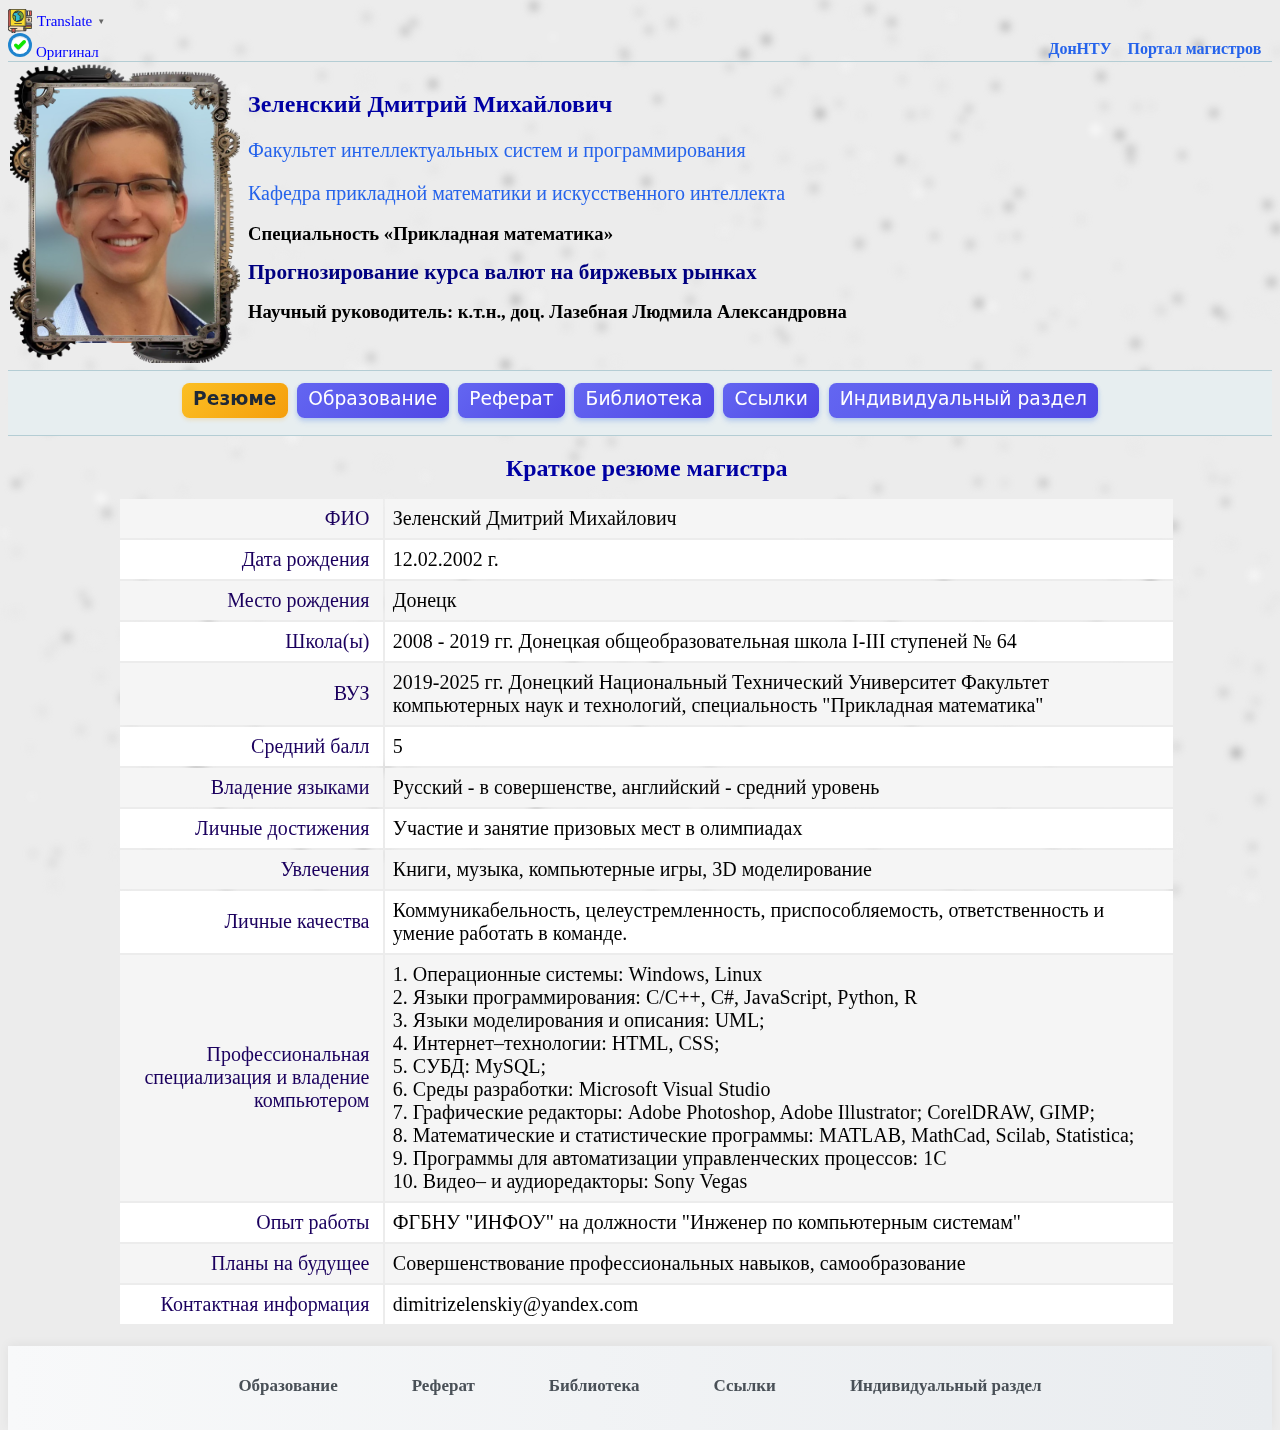
<file: index.htm>
<html>
<head>
  <meta charset="UTF-8">
  <title>Резюме - Зеленский Дмитрий Михайлович - Прогнозирование курса валют на биржевых рынках</title>
  <link rel="stylesheet" type="text/css" href="css/master_style.css">
</head>

<body lang="ru">
<canvas id="background"></canvas>
<script src="js/script.js"></script>
	<div id="topblock">
		<div id="translate-43217984"></div>
        <script type="text/javascript">
            window.gtranslateSettings = window.gtranslateSettings || {};
            window.gtranslateSettings["43217984"] = {
                default_language: "rus",
                languages: [
                    "rus",
                    "en",
                    "af",
                    "sq",
                    "am",
                    "fa",
                    "ar",
                    "ps",
                    "ja",
                    "zh-CN",
                    "hy",
                    "az",
                    "eu",
                    "be",
                    "bn",
                    "bs",
                    "bg",
                    "ca",
                    "ceb",
                    "ny",
                    "zh-TW",
                    "co",
                    "hr",
                    "cs",
                    "da",
                    "nl",
                    "eo",
                    "et",
                    "tl",
                    "fi",
                    "fr",
                    "fy",
                    "gl",
                    "ka",
                    "de",
                    "el",
                    "gu",
                    "ht",
                    "ha",
                    "haw",
                    "iw",
                    "hi",
                    "hmn",
                    "hu",
                    "is",
                    "ig",
                    "id",
                    "ga",
                    "it",
                    "jw",
                    "kn",
                    "kk",
                    "km",
                    "ko",
                    "ku",
                    "ky",
                    "lo",
                    "la",
                    "lv",
                    "lt",
                    "lb",
                    "mk",
                    "mg",
                    "ms",
                    "ml",
                    "mt",
                    "mi",
                    "mr",
                    "mn",
                    "my",
                    "ne",
                    "no",
                    "pl",
                    "pt",
                    "pa",
                    "ro",
                    "sm",
                    "gd",
                    "sr",
                    "st",
                    "sn",
                    "sd",
                    "si",
                    "sk",
                    "sl",
                    "so",
                    "es",
                    "su",
                    "sw",
                    "sv",
                    "tg",
                    "ta",
                    "te",
                    "th",
                    "tr",
                    "uk",
                    "ur",
                    "uz",
                    "vi",
                    "cy",
                    "xh",
                    "yi",
                    "yo",
                    "zu",
                ],
                wrapper_selector: "#translate-43217984",
                native_language_names: 1,
                flag_style: "2d",
                flag_size: 24,
                horizontal_position: "inline",
                flags_location: "flags\/",
            };
        </script>
        <script src="js/gt.min.js" data-gt-widget-id="43217984"></script>
		
		<img src="flags\//svg/orig.svg" height="24" width="24" href="javascript:void(0)" onclick="window.location.reload()">
		<a href="javascript:void(0)" onclick="window.location.reload()" style="font-size:15px; text-decoration: none;" class="notranslate">Оригинал</a>
		
		<div id="donntu">
			<a class="modern-link" href="http://donntu.ru" target="_blank" title="Перейти на сайт ДонНТУ">ДонНТУ</a> &nbsp;
			<a class="modern-link" href="http://masters.donntu.ru" target="_blank" title="Перейти на портал магистров ДонНТУ">Портал магистров</a>
		</div>
	</div>

	<div id="header">
		<div id="photomag" style="position: relative; display: inline-block;">
			<a href="zelenskiy.jpeg" title="Магистр ДонНТУ Зеленский Дмитрий Михайлович" alt="Магистр ДонНТУ Зеленский Дмитрий Михайлович" target="_blank" style="display: block; width: 180px; height: 254px; position: absolute; z-index: 3;">
			<span style="opacity: 0;">Открыть фото</span>
			</a>
			<img src="zelenskiy.jpeg" width=180 height=254 style="position: relative; z-index: 1;">
			<img src="border.webp" width=230 height=300 style="position: absolute; top: 1; left: 2; z-index: 2;">
		</div>
		<div id="headertext">
			<h1 class="hdr">Зеленский Дмитрий Михайлович</h1>
			<h3 class="hdr"><a class="modern-link" target="_blank" href="http://fisp.iknt.donntu.ru/">Факультет интеллектуальных систем и программирования</a></h3>
			<h3 class="hdr"><a class="modern-link" target="_blank" href="https://amai.fisp.donntu.ru/">Кафедра прикладной математики и искусственного интеллекта</a></h3>
			<h3 class="hdr">Специальность &laquo;Прикладная математика&raquo;</h3>
			<h2 class="hdr">Прогнозирование курса валют на биржевых рынках</h2>
			<h3 class="hdr">Научный руководитель: к.т.н., доц. Лазебная Людмила Александровна</h3>
		</div>
	</div>

	<div id="middleblock">
		<div id="menu">
			<a class="button colorfix">Резюме</a>
			<a class="button color" href="bio/index.htm">Образование</a>
			<a class="button color" href="diss/index.htm">Реферат</a>
			<a class="button color" href="library/index.htm">Библиотека</a>
			<a class="button color" href="links/index.htm">Ссылки</a>
			<a class="button color" href="ind/index.htm">Индивидуальный раздел</a>
		</div>
		<div id="maintext">
		<button class="scroll-to-top" id="scrollBtn" title="В начало"></button>
		<script>
		const scrollBtn = document.getElementById("scrollBtn");
		window.onscroll = function() {
			if (document.body.scrollTop > 300 || document.documentElement.scrollTop > 300) {
				scrollBtn.classList.add("visible");
			} else {
				scrollBtn.classList.remove("visible");
			}
		};
		scrollBtn.addEventListener("click", function() {
			window.scrollTo({
				top: 0,
				behavior: "smooth"
			});
		});
		</script>

			<h1 align="center">Краткое резюме магистра</h1>
			<table id="resume">
				<tr class=odd>
					<td class=c1>ФИО
					<td class=c2>Зеленский Дмитрий Михайлович
				<tr class=even>
					<td class=c1>Дата рождения
					<td class=c2>12.02.2002 г.
				<tr class=odd>
					<td class=c1>Место рождения
					<td class=c2>Донецк
				<tr class=even>
					<td class=c1>Школа(ы)
					<td class=c2>2008 - 2019 гг. Донецкая общеобразовательная школа I-III ступеней № 64
				<tr class=odd>
					<td class=c1>ВУЗ
					<td class=c2>2019-2025 гг. Донецкий Национальный Технический Университет Факультет компьютерных наук и технологий, специальность "Прикладная математика"
				<tr class=even>
					<td class=c1>Средний балл 
					<td class=c2>5
				<tr class=odd>
					<td class=c1>Владение языками
					<td class=c2>Русский - в совершенстве, английский - средний уровень
				<tr class=even>
					<td class=c1>Личные достижения
					<td class=c2>Участие и занятие призовых мест в олимпиадах
				<tr class=odd>
					<td class=c1>Увлечения
					<td class=c2>Книги, музыка, компьютерные игры, 3D моделирование
				<tr class=even>
					<td class=c1>Личные качества
					<td class=c2>Коммуникабельность, целеустремленность, приспособляемость, ответственность и умение работать в команде.
				<tr class=odd>
					<td class=c1>Профессиональная специализация и владение компьютером
					<td class=c2>1. Операционные системы: Windows, Linux
					<br>2. Языки программирования: C/C++, C#, JavaScript, Python, R
					<br>3. Языки моделирования и описания: UML;
					<br>4. Интернет–технологии: HTML, CSS;
					<br>5. СУБД: MySQL;
					<br>6. Среды разработки: Microsoft Visual Studio
					<br>7. Графические редакторы: Adobe Photoshop, Adobe Illustrator; CorelDRAW, GIMP;
					<br>8. Математические и статистические программы: MATLAB, MathCad, Scilab, Statistica;
					<br>9. Программы для автоматизации управленческих процессов: 1С
					<br>10. Видео– и аудиоредакторы: Sony Vegas
				<tr class=even>
					<td class=c1>Опыт работы
					<td class=c2>ФГБНУ "ИНФОУ" на должности "Инженер по компьютерным системам"
				<tr class=odd>
					<td class=c1>Планы на будущее
					<td class=c2>Совершенствование профессиональных навыков, самообразование
				<tr class=even>
					<td class=c1>Контактная информация
					<td class=c2>dimitrizelenskiy@yandex.com
			</table>
		</div>
	</div>

	<div id="menub">
		<a class="mitemb" href="bio/index.htm">Образование</a>
		<a class="mitemb" href="diss/index.htm">Реферат</a>
		<a class="mitemb" href="library/index.htm">Библиотека</a>
		<a class="mitemb" href="links/index.htm">Ссылки</a>
		<a class="mitemb" href="ind/index.htm">Индивидуальный раздел</a>
	</div>
</body>
</html>
</file>
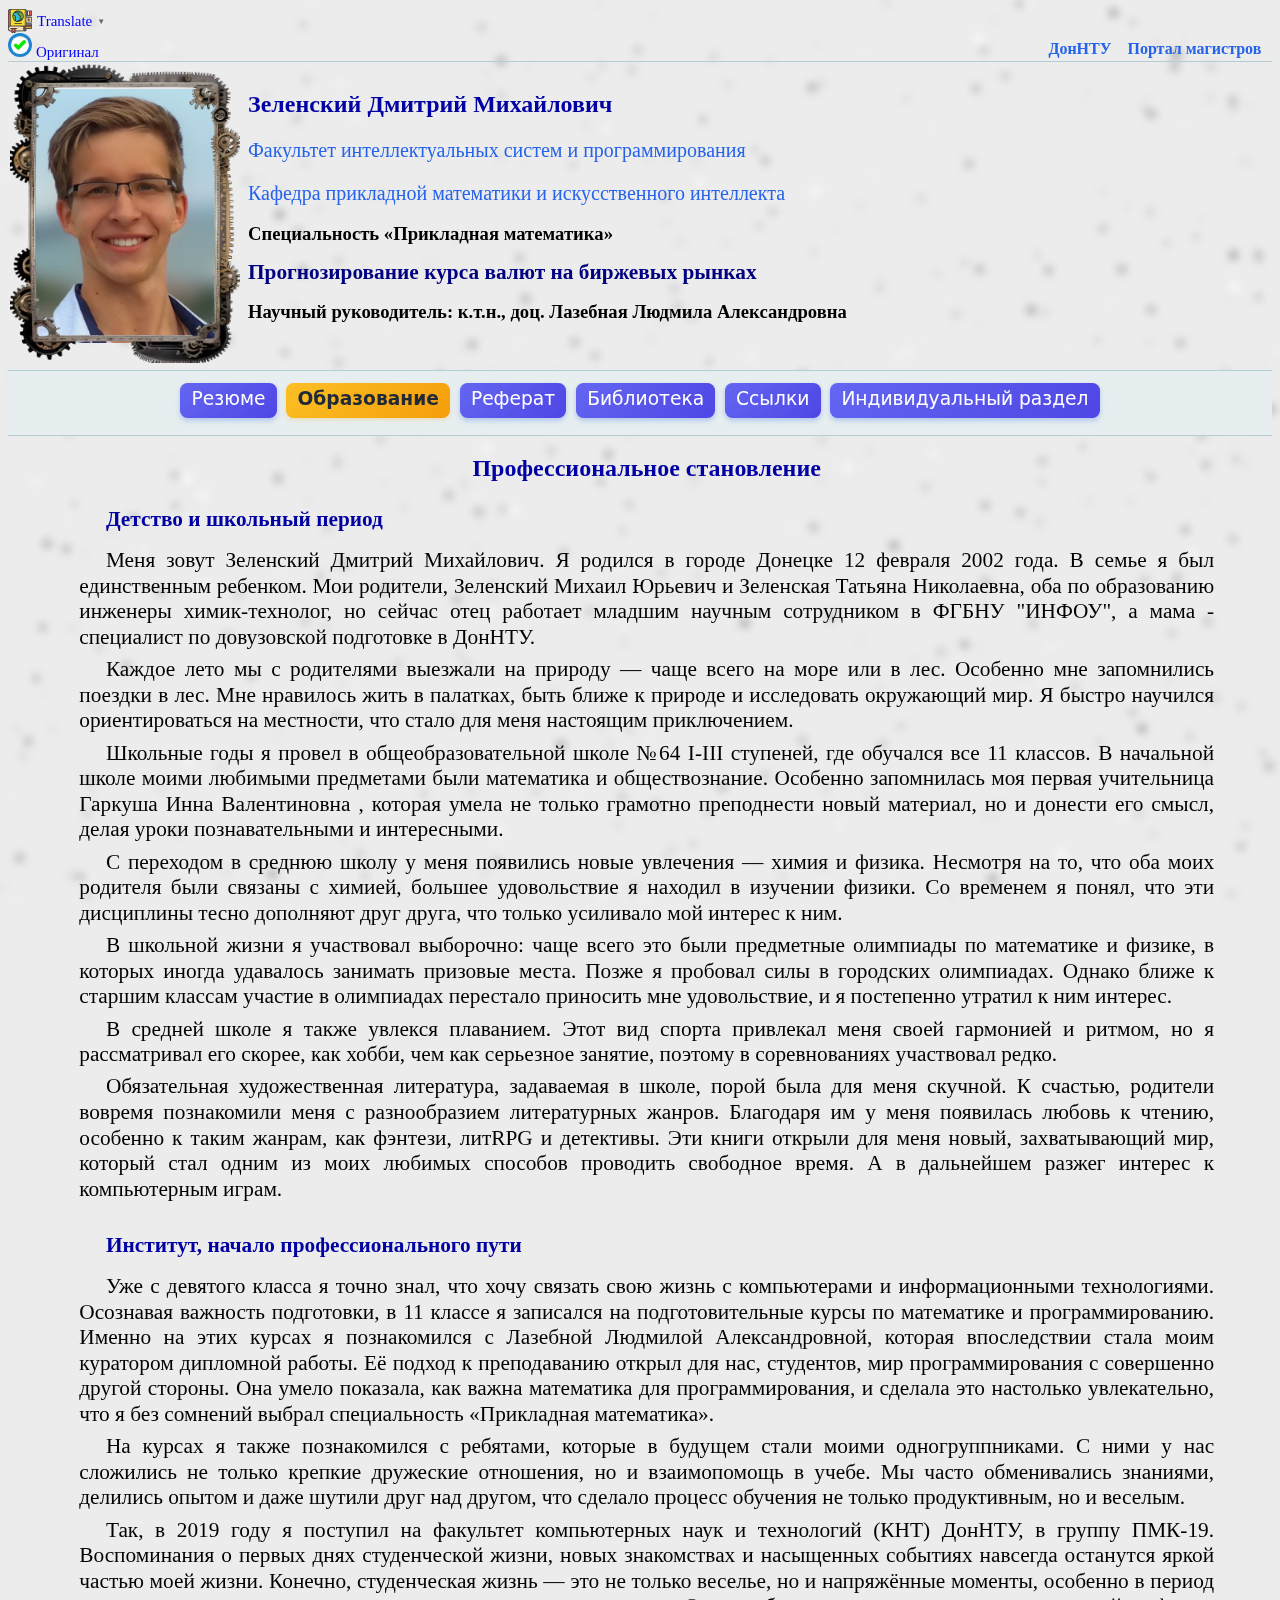
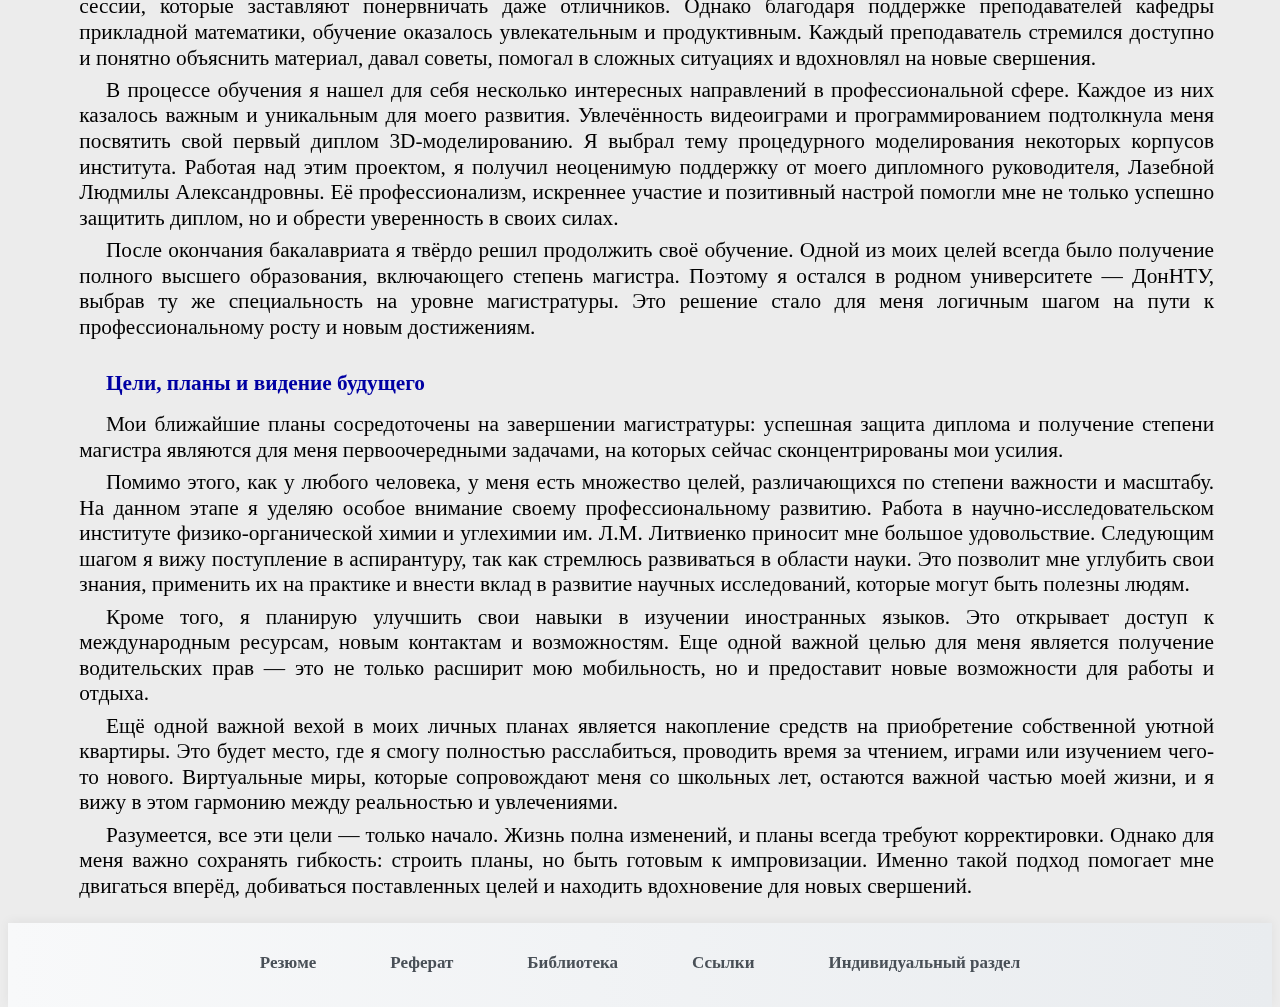
<file: bio/index.htm>
<html>
<head>
  <meta charset="UTF-8">
  <title>Образование - Зеленский Дмитрий Михайлович - Прогнозирование курса валют на биржевых рынках</title>
  <link rel="stylesheet" type="text/css" href="../css/master_style.css">
</head>

<body lang="ru">
<canvas id="background"></canvas>
<script src="../js/script.js"></script>
	<div id="topblock">
		<div id="translate-43217984"></div>
        <script type="text/javascript">
            window.gtranslateSettings = window.gtranslateSettings || {};
            window.gtranslateSettings["43217984"] = {
                default_language: "rus",
                languages: [
                    "rus",
                    "en",
                    "af",
                    "sq",
                    "am",
                    "fa",
                    "ar",
                    "ps",
                    "ja",
                    "zh-CN",
                    "hy",
                    "az",
                    "eu",
                    "be",
                    "bn",
                    "bs",
                    "bg",
                    "ca",
                    "ceb",
                    "ny",
                    "zh-TW",
                    "co",
                    "hr",
                    "cs",
                    "da",
                    "nl",
                    "eo",
                    "et",
                    "tl",
                    "fi",
                    "fr",
                    "fy",
                    "gl",
                    "ka",
                    "de",
                    "el",
                    "gu",
                    "ht",
                    "ha",
                    "haw",
                    "iw",
                    "hi",
                    "hmn",
                    "hu",
                    "is",
                    "ig",
                    "id",
                    "ga",
                    "it",
                    "jw",
                    "kn",
                    "kk",
                    "km",
                    "ko",
                    "ku",
                    "ky",
                    "lo",
                    "la",
                    "lv",
                    "lt",
                    "lb",
                    "mk",
                    "mg",
                    "ms",
                    "ml",
                    "mt",
                    "mi",
                    "mr",
                    "mn",
                    "my",
                    "ne",
                    "no",
                    "pl",
                    "pt",
                    "pa",
                    "ro",
                    "sm",
                    "gd",
                    "sr",
                    "st",
                    "sn",
                    "sd",
                    "si",
                    "sk",
                    "sl",
                    "so",
                    "es",
                    "su",
                    "sw",
                    "sv",
                    "tg",
                    "ta",
                    "te",
                    "th",
                    "tr",
                    "uk",
                    "ur",
                    "uz",
                    "vi",
                    "cy",
                    "xh",
                    "yi",
                    "yo",
                    "zu",
                ],
                wrapper_selector: "#translate-43217984",
                native_language_names: 1,
                flag_style: "2d",
                flag_size: 24,
                horizontal_position: "inline",
                flags_location: "../flags\/",
            };
        </script>
        <script src="../js/gt.min.js" data-gt-widget-id="43217984"></script>
		
		<img src="../flags\//svg/orig.svg" height="24" width="24" href="javascript:void(0)" onclick="window.location.reload()">
		<a href="javascript:void(0)" onclick="window.location.reload()" style="font-size:15px; text-decoration: none;" class="notranslate">Оригинал</a>
		
		<div id="donntu">
			<a class="modern-link" href="http://donntu.ru" target="_blank" title="Перейти на сайт ДонНТУ">ДонНТУ</a> &nbsp;
			<a class="modern-link" href="http://masters.donntu.ru" target="_blank" title="Перейти на портал магистров ДонНТУ">Портал магистров</a>
		</div>
	</div>

	<div id="header">
		<div id="photomag" style="position: relative; display: inline-block;">
			<a href="../zelenskiy.jpeg" title="Магистр ДонНТУ Зеленский Дмитрий Михайлович" alt="Магистр ДонНТУ Зеленский Дмитрий Михайлович" target="_blank" style="display: block; width: 180px; height: 254px; position: absolute; z-index: 3;">
			<span style="opacity: 0;">Открыть фото</span>
			</a>
			<img src="../zelenskiy.jpeg" width=180 height=254 style="position: relative; z-index: 1;">
			<img src="../border.webp" width=230 height=300 style="position: absolute; top: 1; left: 2; z-index: 2;">
		</div>
		<div id="headertext">
			<h1 class="hdr">Зеленский Дмитрий Михайлович</h1>
			<h3 class="hdr"><a class="modern-link" target="_blank" href="http://fisp.iknt.donntu.ru/">Факультет интеллектуальных систем и программирования</a></h3>
			<h3 class="hdr"><a class="modern-link" target="_blank" href="https://amai.fisp.donntu.ru/">Кафедра прикладной математики и искусственного интеллекта</a></h3>
			<h3 class="hdr">Специальность &laquo;Прикладная математика&raquo;</h3>
			<h2 class="hdr">Прогнозирование курса валют на биржевых рынках</h2>
			<h3 class="hdr">Научный руководитель: к.т.н., доц. Лазебная Людмила Александровна</h3>
		</div>
	</div>

	<div id="middleblock">
		<div id="menu">
			<a class="button color" href="../index.htm">Резюме</a>
			<a class="button colorfix">Образование</a>
			<a class="button color" href="../diss/index.htm">Реферат</a>
			<a class="button color" href="../library/index.htm">Библиотека</a>
			<a class="button color" href="../links/index.htm">Ссылки</a>
			<a class="button color" href="../ind/index.htm">Индивидуальный раздел</a>
		</div>
		<div id="maintext">
		<button class="scroll-to-top" id="scrollBtn" title="В начало"></button>
		<script>
		const scrollBtn = document.getElementById("scrollBtn");
		window.onscroll = function() {
			if (document.body.scrollTop > 300 || document.documentElement.scrollTop > 300) {
				scrollBtn.classList.add("visible");
			} else {
				scrollBtn.classList.remove("visible");
			}
		};
		scrollBtn.addEventListener("click", function() {
			window.scrollTo({
				top: 0,
				behavior: "smooth"
			});
		});
		</script>
		
			<h1 align="center">Профессиональное становление</h1>
			<h2>Детство и школьный период</h2>
			<p>Меня зовут Зеленский Дмитрий Михайлович. Я родился в городе Донецке 12 февраля 2002 года. В семье я был единственным ребенком. Мои родители, Зеленский Михаил Юрьевич и Зеленская Татьяна Николаевна, оба по образованию инженеры химик-технолог, но сейчас отец работает младшим научным сотрудником в ФГБНУ "ИНФОУ", а мама - специалист по довузовской подготовке в ДонНТУ.
			<p>Каждое лето мы с родителями выезжали на природу — чаще всего на море или в лес. Особенно мне запомнились поездки в лес. Мне нравилось жить в палатках, быть ближе к природе и исследовать окружающий мир. Я быстро научился ориентироваться на местности, что стало для меня настоящим приключением.
			<p>Школьные годы я провел в общеобразовательной школе №64 I-III ступеней, где обучался все 11 классов. В начальной школе моими любимыми предметами были математика и обществознание. Особенно запомнилась моя первая учительница Гаркуша Инна Валентиновна , которая умела не только грамотно преподнести новый материал, но и донести его смысл, делая уроки познавательными и интересными.
			<p>С переходом в среднюю школу у меня появились новые увлечения — химия и физика. Несмотря на то, что оба моих родителя были связаны с химией, большее удовольствие я находил в изучении физики. Со временем я понял, что эти дисциплины тесно дополняют друг друга, что только усиливало мой интерес к ним.
			<p>В школьной жизни я участвовал выборочно: чаще всего это были предметные олимпиады по математике и физике, в которых иногда удавалось занимать призовые места. Позже я пробовал силы в городских олимпиадах. Однако ближе к старшим классам участие в олимпиадах перестало приносить мне удовольствие, и я постепенно утратил к ним интерес.
			<p>В средней школе я также увлекся плаванием. Этот вид спорта привлекал меня своей гармонией и ритмом, но я рассматривал его скорее, как хобби, чем как серьезное занятие, поэтому в соревнованиях участвовал редко.
			<p>Обязательная художественная литература, задаваемая в школе, порой была для меня скучной. К счастью, родители вовремя познакомили меня с разнообразием литературных жанров. Благодаря им у меня появилась любовь к чтению, особенно к таким жанрам, как фэнтези, литRPG и детективы. Эти книги открыли для меня новый, захватывающий мир, который стал одним из моих любимых способов проводить свободное время. А в дальнейшем разжег интерес к компьютерным играм.
			</p>
			<h2>Институт, начало профессионального пути</h2>
			<p>Уже с девятого класса я точно знал, что хочу связать свою жизнь с компьютерами и информационными технологиями. Осознавая важность подготовки, в 11 классе я записался на подготовительные курсы по математике и программированию. Именно на этих курсах я познакомился с Лазебной Людмилой Александровной, которая впоследствии стала моим куратором дипломной работы. Её подход к преподаванию открыл для нас, студентов, мир программирования с совершенно другой стороны. Она умело показала, как важна математика для программирования, и сделала это настолько увлекательно, что я без сомнений выбрал специальность «Прикладная математика».
			<p>На курсах я также познакомился с ребятами, которые в будущем стали моими одногруппниками. С ними у нас сложились не только крепкие дружеские отношения, но и взаимопомощь в учебе. Мы часто обменивались знаниями, делились опытом и даже шутили друг над другом, что сделало процесс обучения не только продуктивным, но и веселым.
			<p>Так, в 2019 году я поступил на факультет компьютерных наук и технологий (КНТ) ДонНТУ, в группу ПМК-19. Воспоминания о первых днях студенческой жизни, новых знакомствах и насыщенных событиях навсегда останутся яркой частью моей жизни. Конечно, студенческая жизнь — это не только веселье, но и напряжённые моменты, особенно в период сессии, которые заставляют понервничать даже отличников. Однако благодаря поддержке преподавателей кафедры прикладной математики, обучение оказалось увлекательным и продуктивным. Каждый преподаватель стремился доступно и понятно объяснить материал, давал советы, помогал в сложных ситуациях и вдохновлял на новые свершения.
			<p>В процессе обучения я нашел для себя несколько интересных направлений в профессиональной сфере. Каждое из них казалось важным и уникальным для моего развития. Увлечённость видеоиграми и программированием подтолкнула меня посвятить свой первый диплом 3D-моделированию. Я выбрал тему процедурного моделирования некоторых корпусов института. Работая над этим проектом, я получил неоценимую поддержку от моего дипломного руководителя, Лазебной Людмилы Александровны. Её профессионализм, искреннее участие и позитивный настрой помогли мне не только успешно защитить диплом, но и обрести уверенность в своих силах.
			<p>После окончания бакалавриата я твёрдо решил продолжить своё обучение. Одной из моих целей всегда было получение полного высшего образования, включающего степень магистра. Поэтому я остался в родном университете — ДонНТУ, выбрав ту же специальность на уровне магистратуры. Это решение стало для меня логичным шагом на пути к профессиональному росту и новым достижениям.
			</p>
			<h2>Цели, планы и видение будущего</h2>
			<p>Мои ближайшие планы сосредоточены на завершении магистратуры: успешная защита диплома и получение степени магистра являются для меня первоочередными задачами, на которых сейчас сконцентрированы мои усилия.
			<p>Помимо этого, как у любого человека, у меня есть множество целей, различающихся по степени важности и масштабу. На данном этапе я уделяю особое внимание своему профессиональному развитию. Работа в научно-исследовательском институте физико-органической химии и углехимии им. Л.М. Литвиенко приносит мне большое удовольствие. Следующим шагом я вижу поступление в аспирантуру, так как стремлюсь развиваться в области науки. Это позволит мне углубить свои знания, применить их на практике и внести вклад в развитие научных исследований, которые могут быть полезны людям.
			<p>Кроме того, я планирую улучшить свои навыки в изучении иностранных языков. Это открывает доступ к международным ресурсам, новым контактам и возможностям. Еще одной важной целью для меня является получение водительских прав — это не только расширит мою мобильность, но и предоставит новые возможности для работы и отдыха.
			<p>Ещё одной важной вехой в моих личных планах является накопление средств на приобретение собственной уютной квартиры. Это будет место, где я смогу полностью расслабиться, проводить время за чтением, играми или изучением чего-то нового. Виртуальные миры, которые сопровождают меня со школьных лет, остаются важной частью моей жизни, и я вижу в этом гармонию между реальностью и увлечениями.
			<p>Разумеется, все эти цели — только начало. Жизнь полна изменений, и планы всегда требуют корректировки. Однако для меня важно сохранять гибкость: строить планы, но быть готовым к импровизации. Именно такой подход помогает мне двигаться вперёд, добиваться поставленных целей и находить вдохновение для новых свершений.
			</p>
		</div>
	</div>

	<div id="menub">
		<a class="mitemb" href="../index.htm">Резюме</a>
		<a class="mitemb" href="../diss/index.htm">Реферат</a>
		<a class="mitemb" href="../library/index.htm">Библиотека</a>
		<a class="mitemb" href="../links/index.htm">Ссылки</a>
		<a class="mitemb" href="../ind/index.htm">Индивидуальный раздел</a>
	</div>
</body>
</html>
</file>
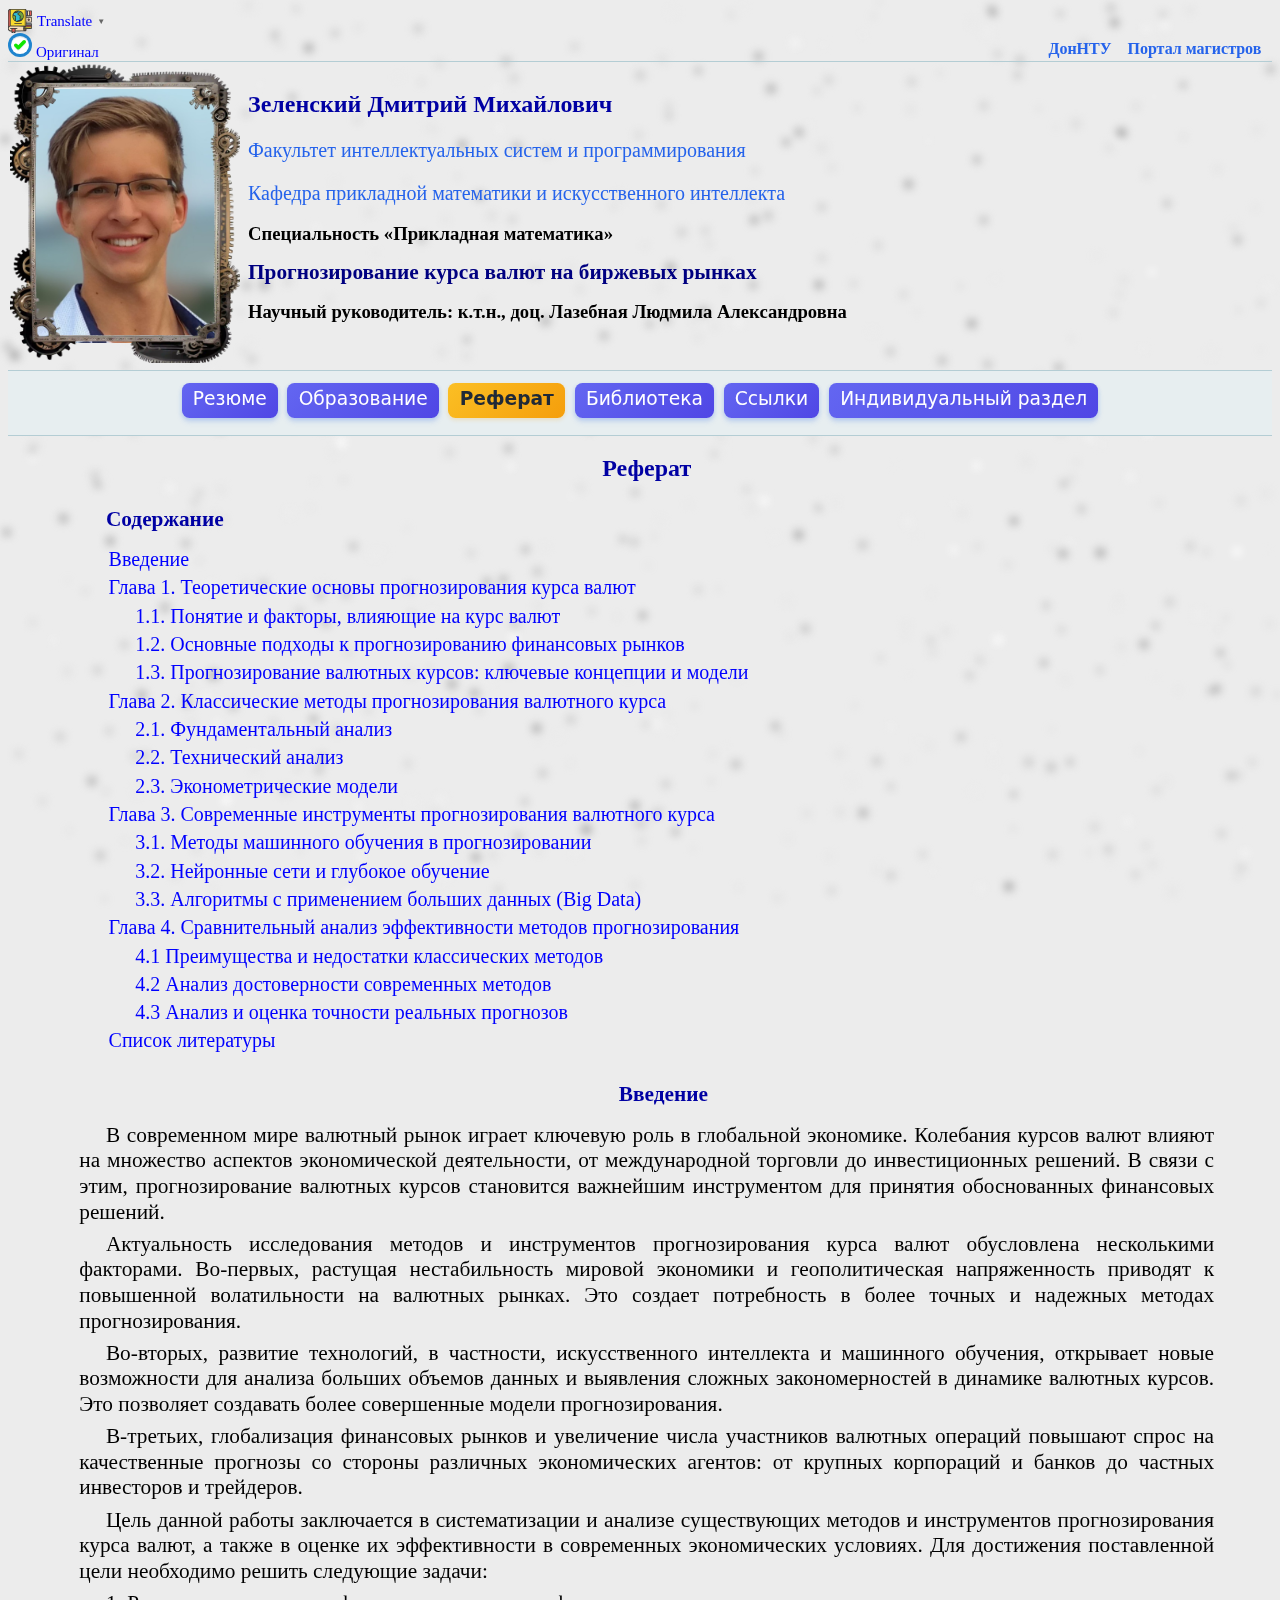
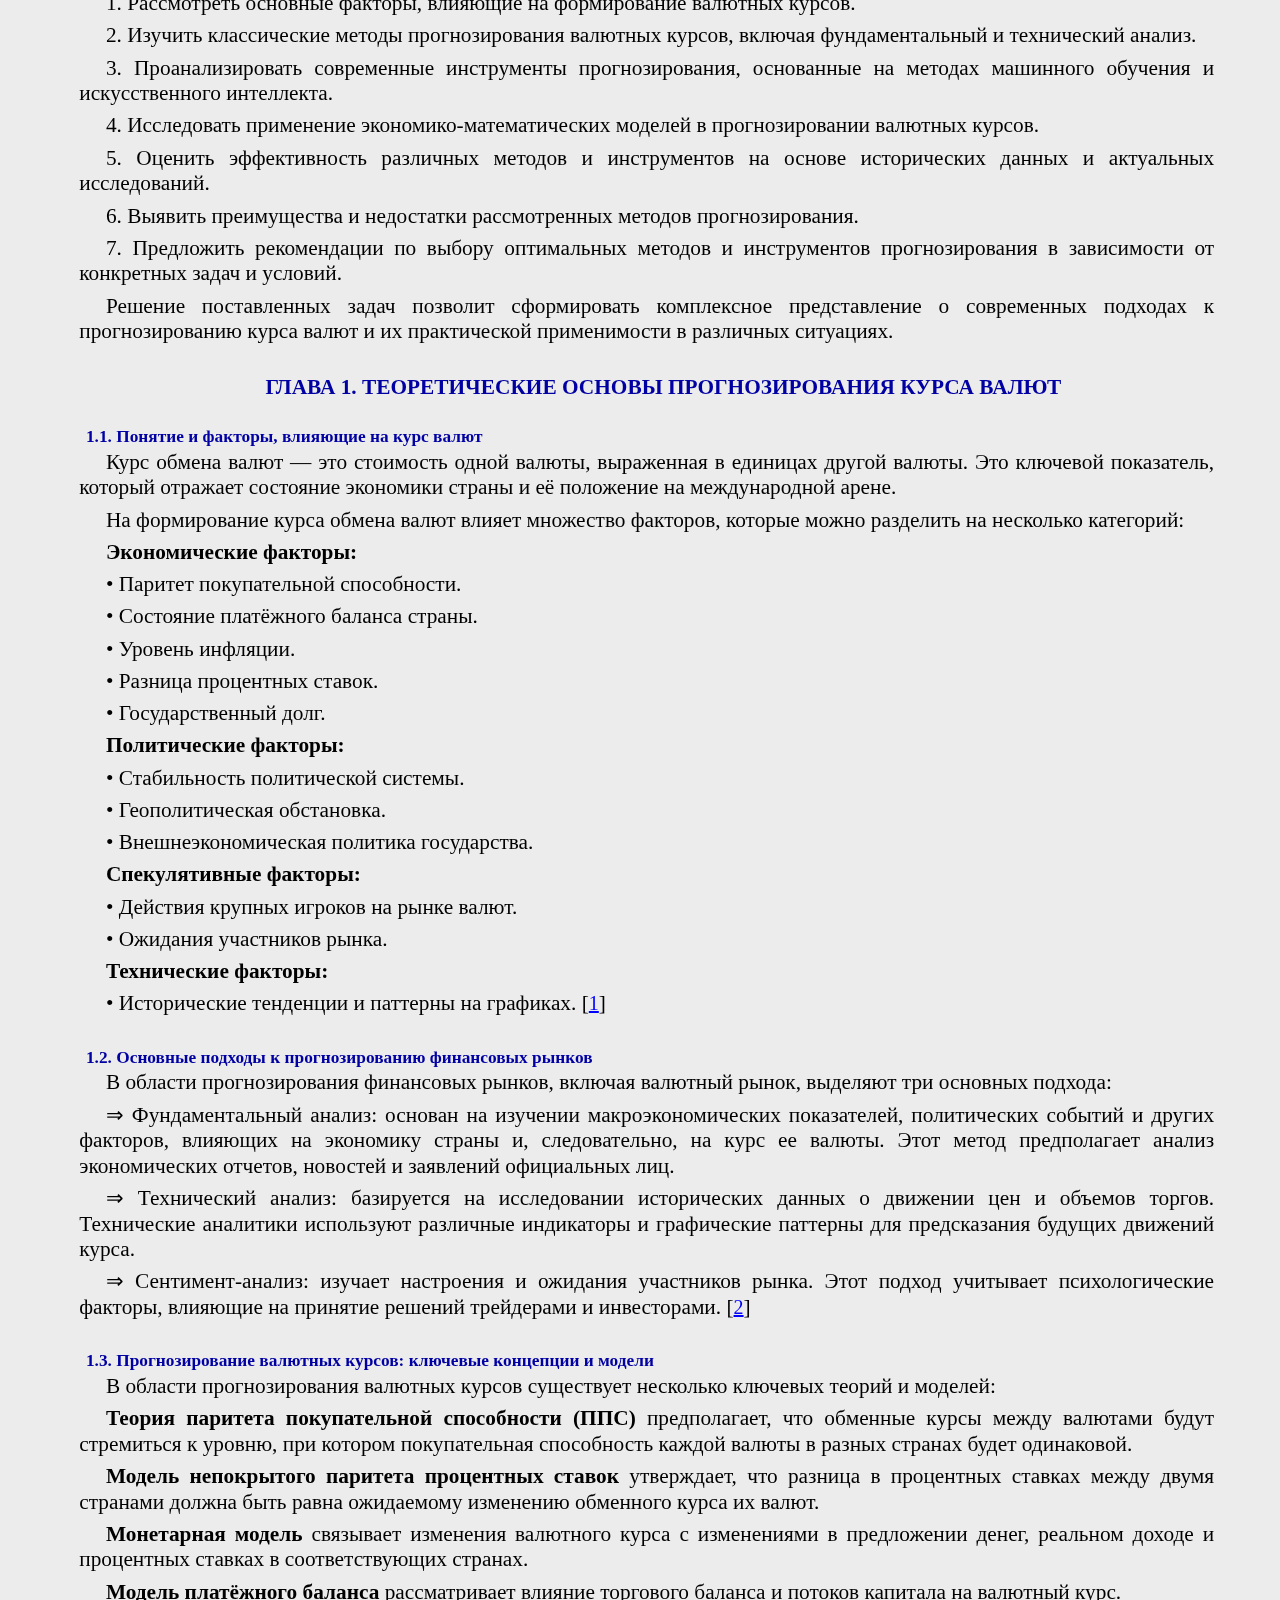
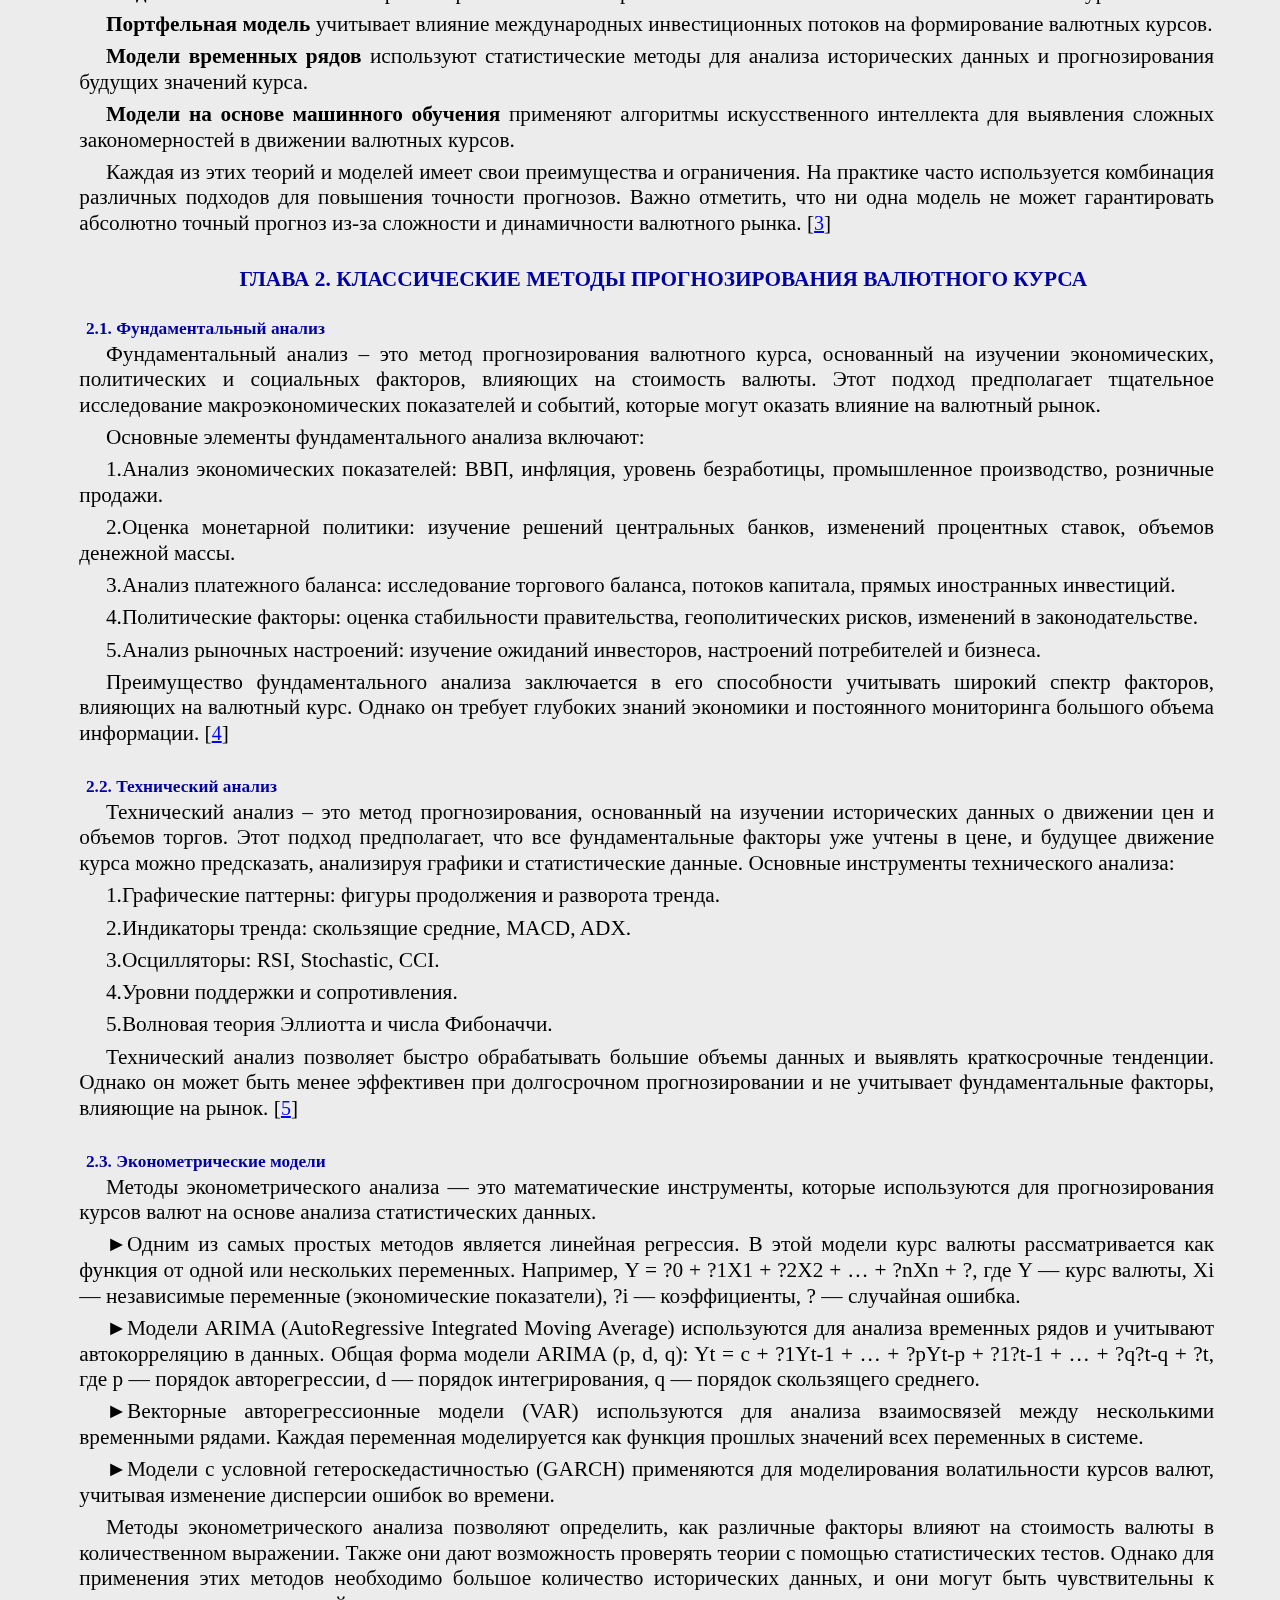
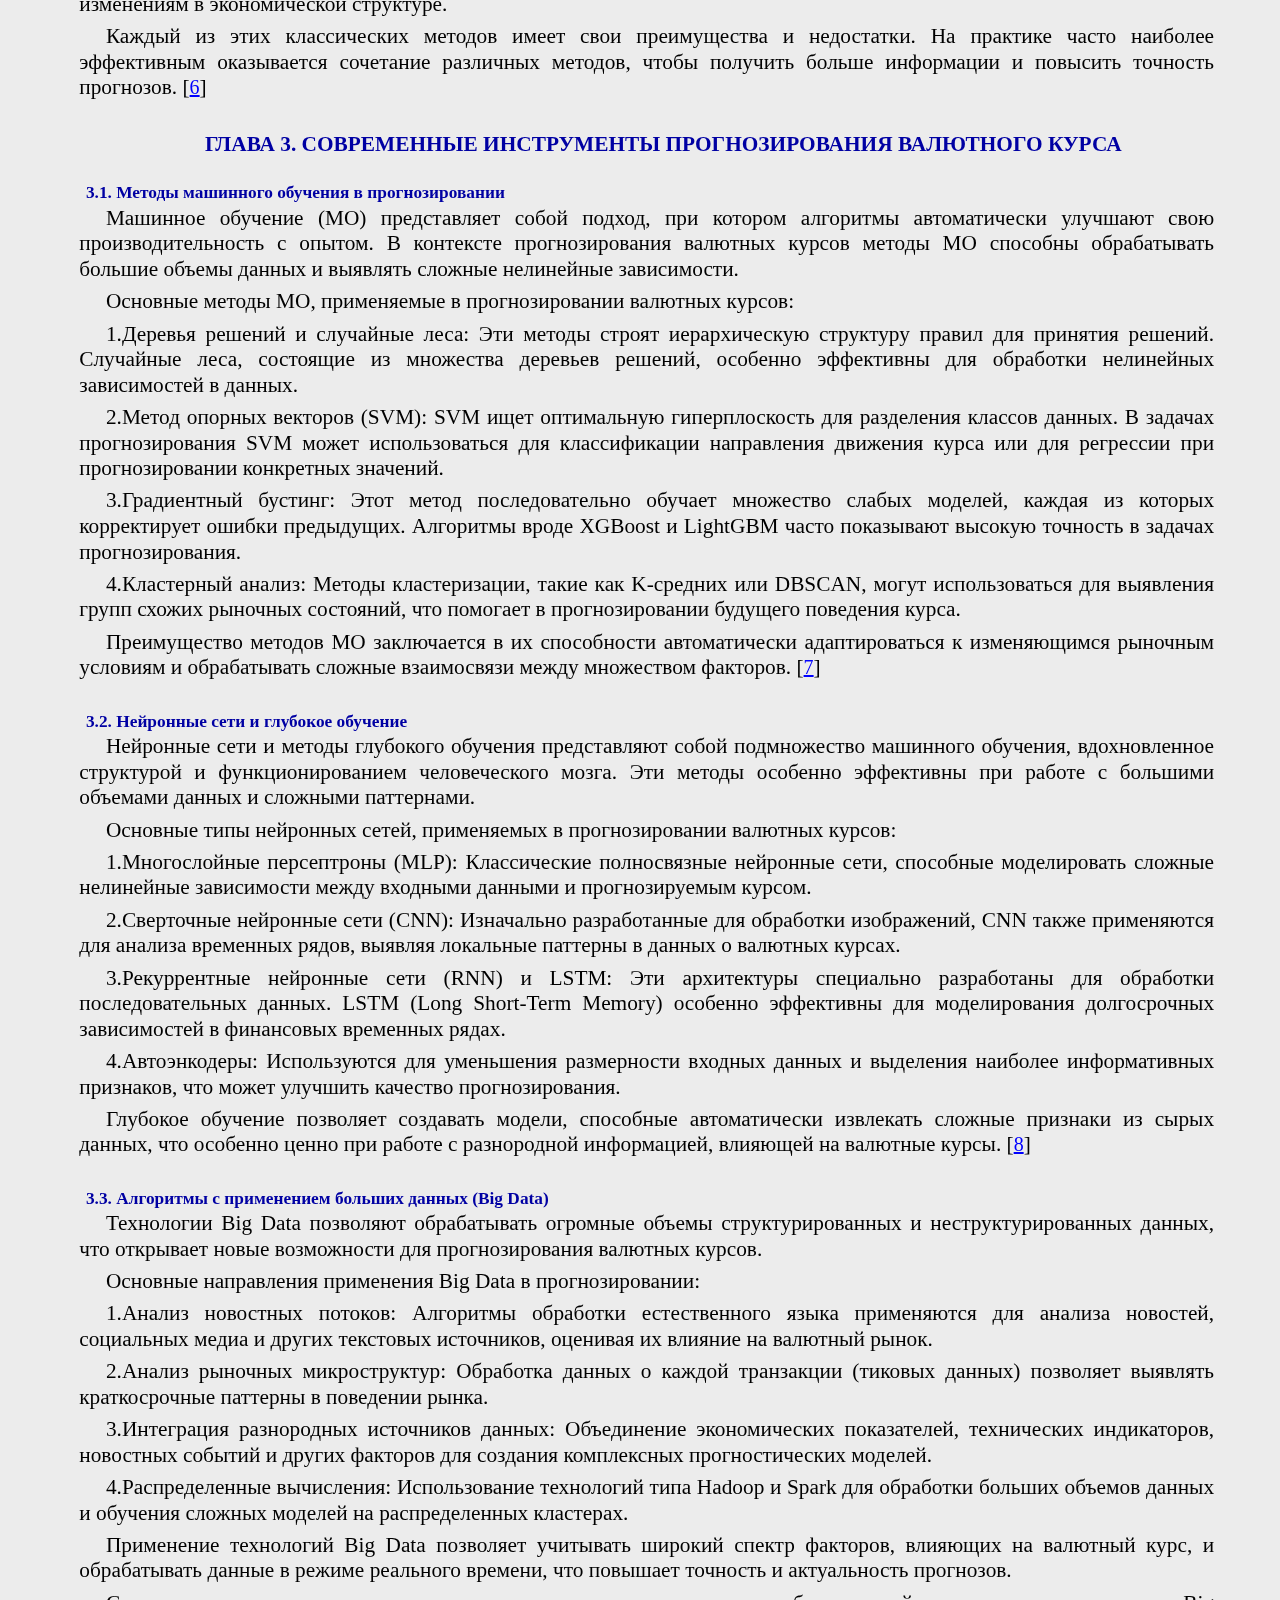
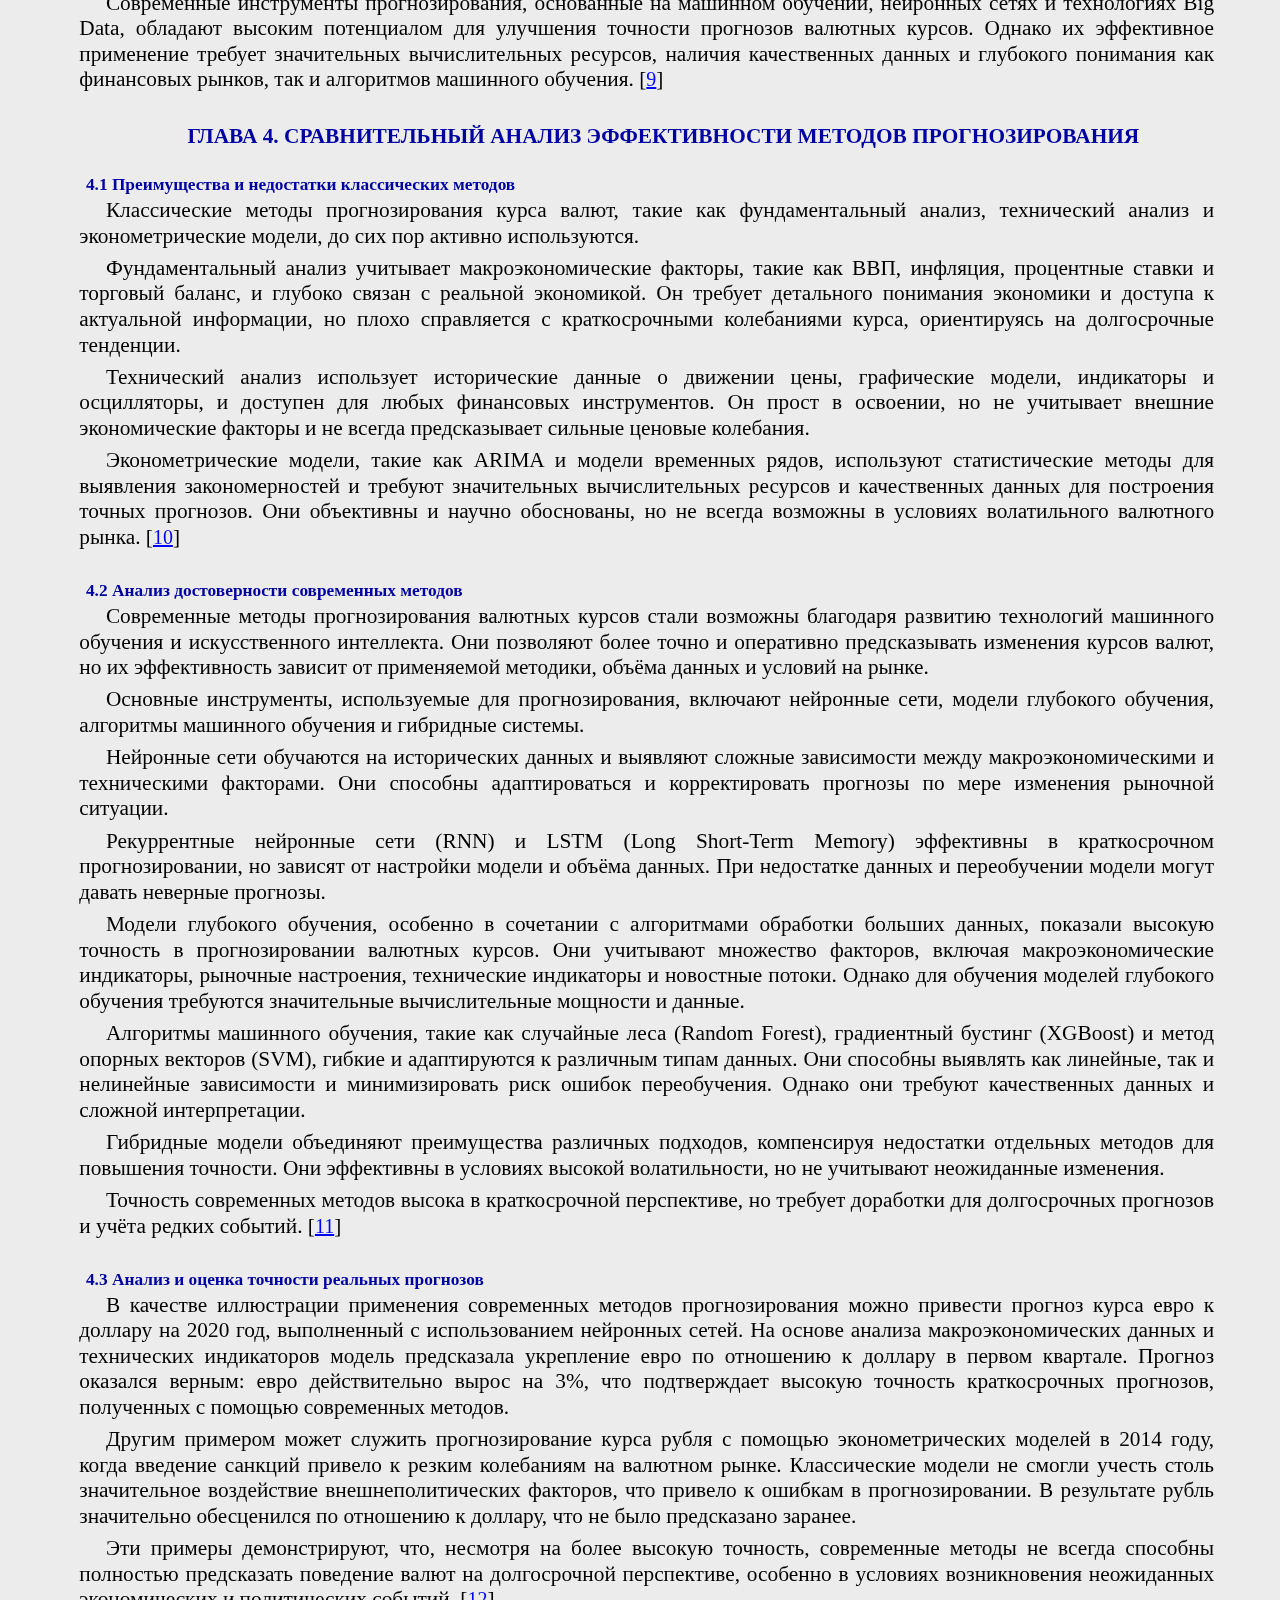
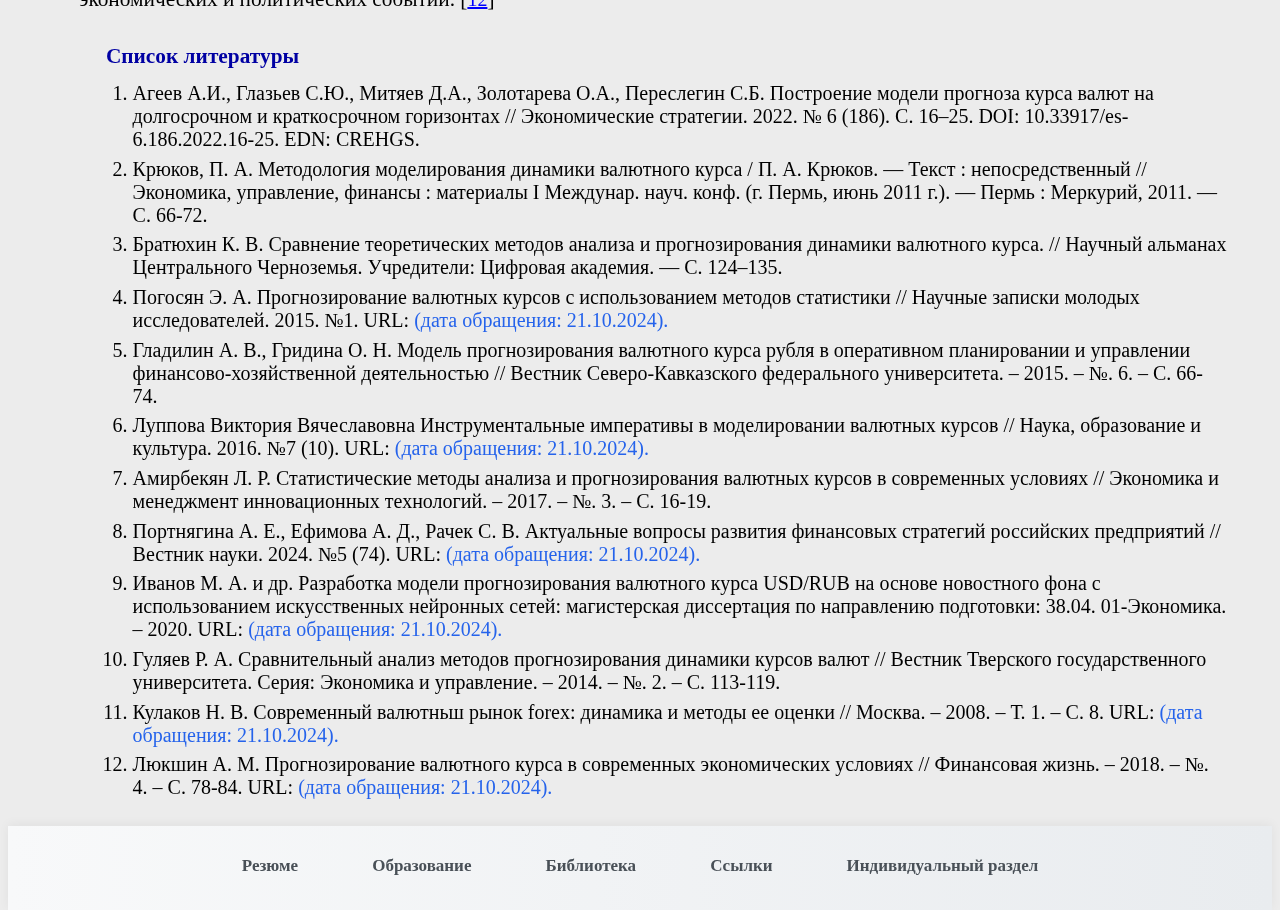
<file: diss/index.htm>
<html>
<head>
  <meta charset="UTF-8">
  <title>Реферат - Зеленский Дмитрий Михайлович - Прогнозирование курса валют на биржевых рынках</title>
  <link rel="stylesheet" type="text/css" href="../css/master_style.css">
</head>

<body lang="ru">
<canvas id="background"></canvas>
<script src="../js/script.js"></script>
	<div id="topblock">
		<div id="translate-43217984"></div>
        <script type="text/javascript">
            window.gtranslateSettings = window.gtranslateSettings || {};
            window.gtranslateSettings["43217984"] = {
                default_language: "rus",
                languages: [
                    "rus",
                    "en",
                    "af",
                    "sq",
                    "am",
                    "fa",
                    "ar",
                    "ps",
                    "ja",
                    "zh-CN",
                    "hy",
                    "az",
                    "eu",
                    "be",
                    "bn",
                    "bs",
                    "bg",
                    "ca",
                    "ceb",
                    "ny",
                    "zh-TW",
                    "co",
                    "hr",
                    "cs",
                    "da",
                    "nl",
                    "eo",
                    "et",
                    "tl",
                    "fi",
                    "fr",
                    "fy",
                    "gl",
                    "ka",
                    "de",
                    "el",
                    "gu",
                    "ht",
                    "ha",
                    "haw",
                    "iw",
                    "hi",
                    "hmn",
                    "hu",
                    "is",
                    "ig",
                    "id",
                    "ga",
                    "it",
                    "jw",
                    "kn",
                    "kk",
                    "km",
                    "ko",
                    "ku",
                    "ky",
                    "lo",
                    "la",
                    "lv",
                    "lt",
                    "lb",
                    "mk",
                    "mg",
                    "ms",
                    "ml",
                    "mt",
                    "mi",
                    "mr",
                    "mn",
                    "my",
                    "ne",
                    "no",
                    "pl",
                    "pt",
                    "pa",
                    "ro",
                    "sm",
                    "gd",
                    "sr",
                    "st",
                    "sn",
                    "sd",
                    "si",
                    "sk",
                    "sl",
                    "so",
                    "es",
                    "su",
                    "sw",
                    "sv",
                    "tg",
                    "ta",
                    "te",
                    "th",
                    "tr",
                    "uk",
                    "ur",
                    "uz",
                    "vi",
                    "cy",
                    "xh",
                    "yi",
                    "yo",
                    "zu",
                ],
                wrapper_selector: "#translate-43217984",
                native_language_names: 1,
                flag_style: "2d",
                flag_size: 24,
                horizontal_position: "inline",
                flags_location: "../flags\/",
            };
        </script>
        <script src="../js/gt.min.js" data-gt-widget-id="43217984"></script>
		
		<img src="../flags\//svg/orig.svg" height="24" width="24" href="javascript:void(0)" onclick="window.location.reload()">
		<a href="javascript:void(0)" onclick="window.location.reload()" style="font-size:15px; text-decoration: none;" class="notranslate">Оригинал</a>
		
		<div id="donntu">
			<a class="modern-link" href="http://donntu.ru" target="_blank" title="Перейти на сайт ДонНТУ">ДонНТУ</a> &nbsp;
			<a class="modern-link" href="http://masters.donntu.ru" target="_blank" title="Перейти на портал магистров ДонНТУ">Портал магистров</a>
		</div>
	</div>

	<div id="header">
		<div id="photomag" style="position: relative; display: inline-block;">
			<a href="../zelenskiy.jpeg" title="Магистр ДонНТУ Зеленский Дмитрий Михайлович" alt="Магистр ДонНТУ Зеленский Дмитрий Михайлович" target="_blank" style="display: block; width: 180px; height: 254px; position: absolute; z-index: 3;">
			<span style="opacity: 0;">Открыть фото</span>
			</a>
			<img src="../zelenskiy.jpeg" width=180 height=254 style="position: relative; z-index: 1;">
			<img src="../border.webp" width=230 height=300 style="position: absolute; top: 1; left: 2; z-index: 2;">
		</div>
		<div id="headertext">
			<h1 class="hdr">Зеленский Дмитрий Михайлович</h1>
			<h3 class="hdr"><a class="modern-link" href="http://fisp.iknt.donntu.ru/" target="_blank">Факультет интеллектуальных систем и программирования</a></h3>
			<h3 class="hdr"><a class="modern-link" href="https://amai.fisp.donntu.ru/" target="_blank">Кафедра прикладной математики и искусственного интеллекта</a></h3>
			<h3 class="hdr">Специальность &laquo;Прикладная математика&raquo;</h3>
			<h2 class="hdr">Прогнозирование курса валют на биржевых рынках</h2>
			<h3 class="hdr">Научный руководитель: к.т.н., доц. Лазебная Людмила Александровна</h3>
		</div>
	</div>

	<div id="middleblock">
		
		<div id="menu">
			<a class="button color" href="../index.htm">Резюме</a>
			<a class="button color" href="../bio/index.htm">Образование</a>
			<a class="button colorfix">Реферат</a>
			<a class="button color" href="../library/index.htm">Библиотека</a>
			<a class="button color" href="../links/index.htm">Ссылки</a>
			<a class="button color" href="../ind/index.htm">Индивидуальный раздел</a>
		</div>
		
		<div id="maintext">
		<button class="scroll-to-top" id="scrollBtn" title="В начало"></button>
		<script>
		const scrollBtn = document.getElementById("scrollBtn");
		window.onscroll = function() {
			if (document.body.scrollTop > 300 || document.documentElement.scrollTop > 300) {
				scrollBtn.classList.add("visible");
			} else {
				scrollBtn.classList.remove("visible");
			}
		};
		scrollBtn.addEventListener("click", function() {
			window.scrollTo({
				top: 0,
				behavior: "smooth"
			});
		});
		</script>
			
			<h1 align="center">Реферат</h1>
			<h2>Содержание</h2>
			<ul class=content>
				<li class=ct1><a href="#p0" style="text-decoration: none;">Введение</a>
				<li class=ct1><a href="#p1" style="text-decoration: none;">Глава 1. Теоретические основы прогнозирования курса валют</a>
				<li class=ct2><a href="#p11" style="text-decoration: none;">1.1. Понятие и факторы, влияющие на курс валют</a>
				<li class=ct2><a href="#p12" style="text-decoration: none;">1.2. Основные подходы к прогнозированию финансовых рынков</a>
				<li class=ct2><a href="#p13" style="text-decoration: none;">1.3. Прогнозирование валютных курсов: ключевые концепции и модели</a>
				<li class=ct1><a href="#p2" style="text-decoration: none;">Глава 2. Классические методы прогнозирования валютного курса</a>
				<li class=ct2><a href="#p21" style="text-decoration: none;">2.1. Фундаментальный анализ</a>
				<li class=ct2><a href="#p22" style="text-decoration: none;">2.2. Технический анализ</a>
				<li class=ct2><a href="#p23" style="text-decoration: none;">2.3. Эконометрические модели</a>
				<li class=ct1><a href="#p3" style="text-decoration: none;">Глава 3. Современные инструменты прогнозирования валютного курса</a>
				<li class=ct2><a href="#p31" style="text-decoration: none;">3.1. Методы машинного обучения в прогнозировании</a>
				<li class=ct2><a href="#p32" style="text-decoration: none;">3.2. Нейронные сети и глубокое обучение</a>
				<li class=ct2><a href="#p33" style="text-decoration: none;">3.3. Алгоритмы с применением больших данных (Big Data)</a>
				<li class=ct1><a href="#p4" style="text-decoration: none;">Глава 4. Сравнительный анализ эффективности методов прогнозирования</a>
				<li class=ct2><a href="#p41" style="text-decoration: none;">4.1 Преимущества и недостатки классических методов</a>
				<li class=ct2><a href="#p42" style="text-decoration: none;">4.2 Анализ достоверности современных методов</a>
				<li class=ct2><a href="#p43" style="text-decoration: none;">4.3 Анализ и оценка точности реальных прогнозов</a>
				<li class=ct1><a href="#ref" style="text-decoration: none;">Список литературы</a>
			</ul>
			
			<a name=p0></a>
			<h2 align="center">Введение</h2>
<p>В современном мире валютный рынок играет ключевую роль в глобальной экономике. Колебания курсов валют влияют на множество аспектов экономической деятельности, от международной торговли до инвестиционных решений. В связи с этим, прогнозирование валютных курсов становится важнейшим инструментом для принятия обоснованных финансовых решений.
<p>Актуальность исследования методов и инструментов прогнозирования курса валют обусловлена несколькими факторами. Во-первых, растущая нестабильность мировой экономики и геополитическая напряженность приводят к повышенной волатильности на валютных рынках. Это создает потребность в более точных и надежных методах прогнозирования.
<p>Во-вторых, развитие технологий, в частности, искусственного интеллекта и машинного обучения, открывает новые возможности для анализа больших объемов данных и выявления сложных закономерностей в динамике валютных курсов. Это позволяет создавать более совершенные модели прогнозирования.
<p>В-третьих, глобализация финансовых рынков и увеличение числа участников валютных операций повышают спрос на качественные прогнозы со стороны различных экономических агентов: от крупных корпораций и банков до частных инвесторов и трейдеров.
<p>Цель данной работы заключается в систематизации и анализе существующих методов и инструментов прогнозирования курса валют, а также в оценке их эффективности в современных экономических условиях.
Для достижения поставленной цели необходимо решить следующие задачи:
<p>1.	Рассмотреть основные факторы, влияющие на формирование валютных курсов.
<p>2.	Изучить классические методы прогнозирования валютных курсов, включая фундаментальный и технический анализ.
<p>3.	Проанализировать современные инструменты прогнозирования, основанные на методах машинного обучения и искусственного интеллекта.
<p>4.	Исследовать применение экономико-математических моделей в прогнозировании валютных курсов.
<p>5.	Оценить эффективность различных методов и инструментов на основе исторических данных и актуальных исследований.
<p>6.	Выявить преимущества и недостатки рассмотренных методов прогнозирования.
<p>7.	Предложить рекомендации по выбору оптимальных методов и инструментов прогнозирования в зависимости от конкретных задач и условий.
<p>Решение поставленных задач позволит сформировать комплексное представление о современных подходах к прогнозированию курса валют и их практической применимости в различных ситуациях.
			</p>
			
			<a name=p1></a>
			<h2 align="center">ГЛАВА 1. ТЕОРЕТИЧЕСКИЕ ОСНОВЫ ПРОГНОЗИРОВАНИЯ КУРСА ВАЛЮТ</h2>
			<a name=p11></a>
			<h3>1.1. Понятие и факторы, влияющие на курс валют</h3>
<p>Курс обмена валют — это стоимость одной валюты, выраженная в единицах другой валюты. Это ключевой показатель, который отражает состояние экономики страны и её положение на международной арене.
<p>На формирование курса обмена валют влияет множество факторов, которые можно разделить на несколько категорий:
<p><b>Экономические факторы:</b>
<p>&bull;	Паритет покупательной способности.
<p>&bull;	Состояние платёжного баланса страны.
<p>&bull;	Уровень инфляции.
<p>&bull;	Разница процентных ставок.
<p>&bull;	Государственный долг.
<p><b>Политические факторы:</b>
<p>&bull;	Стабильность политической системы.
<p>&bull;	Геополитическая обстановка.
<p>&bull;	Внешнеэкономическая политика государства.
<p><b>Спекулятивные факторы:</b>
<p>&bull;	Действия крупных игроков на рынке валют.
<p>&bull;	Ожидания участников рынка.
<p><b>Технические факторы:</b>
<p>&bull;	Исторические тенденции и паттерны на графиках. [<a href="#ref1">1</a>]
</p>
			
			<a name=p12></a>
			<h3>1.2. Основные подходы к прогнозированию финансовых рынков</h3>
<p>В области прогнозирования финансовых рынков, включая валютный рынок, выделяют три основных подхода:
<p>&rArr;	Фундаментальный анализ: основан на изучении макроэкономических показателей, политических событий и других факторов, влияющих на экономику страны и, следовательно, на курс ее валюты. Этот метод предполагает анализ экономических отчетов, новостей и заявлений официальных лиц.
<p>&rArr;	Технический анализ: базируется на исследовании исторических данных о движении цен и объемов торгов. Технические аналитики используют различные индикаторы и графические паттерны для предсказания будущих движений курса.
<p>&rArr;	Сентимент-анализ: изучает настроения и ожидания участников рынка. Этот подход учитывает психологические факторы, влияющие на принятие решений трейдерами и инвесторами. [<a href="#ref2">2</a>]
</p>
			
			<a name=p13></a>
			<h3>1.3. Прогнозирование валютных курсов: ключевые концепции и модели</h3>
<p>В области прогнозирования валютных курсов существует несколько ключевых теорий и моделей:
<p><b>Теория паритета покупательной способности (ППС)</b> предполагает, что обменные курсы между валютами будут стремиться к уровню, при котором покупательная способность каждой валюты в разных странах будет одинаковой.
<p><b>Модель непокрытого паритета процентных ставок</b> утверждает, что разница в процентных ставках между двумя странами должна быть равна ожидаемому изменению обменного курса их валют.
<p><b>Монетарная модель</b> связывает изменения валютного курса с изменениями в предложении денег, реальном доходе и процентных ставках в соответствующих странах.
<p><b>Модель платёжного баланса</b> рассматривает влияние торгового баланса и потоков капитала на валютный курс.
<p><b>Портфельная модель</b> учитывает влияние международных инвестиционных потоков на формирование валютных курсов.
<p><b>Модели временных рядов</b> используют статистические методы для анализа исторических данных и прогнозирования будущих значений курса.
<p><b>Модели на основе машинного обучения</b> применяют алгоритмы искусственного интеллекта для выявления сложных закономерностей в движении валютных курсов.
<p>Каждая из этих теорий и моделей имеет свои преимущества и ограничения. На практике часто используется комбинация различных подходов для повышения точности прогнозов. Важно отметить, что ни одна модель не может гарантировать абсолютно точный прогноз из-за сложности и динамичности валютного рынка. [<a href="#ref3">3</a>]
</p>
			
			<a name=p2></a>
			<h2 align="center">ГЛАВА 2. КЛАССИЧЕСКИЕ МЕТОДЫ ПРОГНОЗИРОВАНИЯ ВАЛЮТНОГО КУРСА</h2>
			<a name=p21></a>
			<h3>2.1. Фундаментальный анализ</h3>
<p>Фундаментальный анализ – это метод прогнозирования валютного курса, основанный на изучении экономических, политических и социальных факторов, влияющих на стоимость валюты. Этот подход предполагает тщательное исследование макроэкономических показателей и событий, которые могут оказать влияние на валютный рынок.
<p>Основные элементы фундаментального анализа включают:
<p>1.Анализ экономических показателей: ВВП, инфляция, уровень безработицы, промышленное производство, розничные продажи.
<p>2.Оценка монетарной политики: изучение решений центральных банков, изменений процентных ставок, объемов денежной массы.
<p>3.Анализ платежного баланса: исследование торгового баланса, потоков капитала, прямых иностранных инвестиций.
<p>4.Политические факторы: оценка стабильности правительства, геополитических рисков, изменений в законодательстве.
<p>5.Анализ рыночных настроений: изучение ожиданий инвесторов, настроений потребителей и бизнеса.
<p>Преимущество фундаментального анализа заключается в его способности учитывать широкий спектр факторов, влияющих на валютный курс. Однако он требует глубоких знаний экономики и постоянного мониторинга большого объема информации. [<a href="#ref4">4</a>]
</p>

			<a name=p22></a>
			<h3>2.2. Технический анализ</h3>
<p>Технический анализ – это метод прогнозирования, основанный на изучении исторических данных о движении цен и объемов торгов. Этот подход предполагает, что все фундаментальные факторы уже учтены в цене, и будущее движение курса можно предсказать, анализируя графики и статистические данные.
Основные инструменты технического анализа:
<p>1.Графические паттерны: фигуры продолжения и разворота тренда.
<p>2.Индикаторы тренда: скользящие средние, MACD, ADX.
<p>3.Осцилляторы: RSI, Stochastic, CCI.
<p>4.Уровни поддержки и сопротивления.
<p>5.Волновая теория Эллиотта и числа Фибоначчи.
<p>Технический анализ позволяет быстро обрабатывать большие объемы данных и выявлять краткосрочные тенденции. Однако он может быть менее эффективен при долгосрочном прогнозировании и не учитывает фундаментальные факторы, влияющие на рынок. [<a href="#ref5">5</a>]
</p>

			<a name=p23></a>
			<h3>2.3. Эконометрические модели</h3>
<p>Методы эконометрического анализа — это математические инструменты, которые используются для прогнозирования курсов валют на основе анализа статистических данных.
<p>&#9658;Одним из самых простых методов является линейная регрессия. В этой модели курс валюты рассматривается как функция от одной или нескольких переменных. Например, Y = ?0 + ?1X1 + ?2X2 + … + ?nXn + ?, где Y — курс валюты, Xi — независимые переменные (экономические показатели), ?i — коэффициенты, ? — случайная ошибка.
<p>&#9658;Модели ARIMA (AutoRegressive Integrated Moving Average) используются для анализа временных рядов и учитывают автокорреляцию в данных. Общая форма модели ARIMA (p, d, q): Yt = c + ?1Yt-1 + … + ?pYt-p + ?1?t-1 + … + ?q?t-q + ?t, где p — порядок авторегрессии, d — порядок интегрирования, q — порядок скользящего среднего.
<p>&#9658;Векторные авторегрессионные модели (VAR) используются для анализа взаимосвязей между несколькими временными рядами. Каждая переменная моделируется как функция прошлых значений всех переменных в системе.
<p>&#9658;Модели с условной гетероскедастичностью (GARCH) применяются для моделирования волатильности курсов валют, учитывая изменение дисперсии ошибок во времени.
<p>Методы эконометрического анализа позволяют определить, как различные факторы влияют на стоимость валюты в количественном выражении. Также они дают возможность проверять теории с помощью статистических тестов. Однако для применения этих методов необходимо большое количество исторических данных, и они могут быть чувствительны к изменениям в экономической структуре.
<p>Каждый из этих классических методов имеет свои преимущества и недостатки. На практике часто наиболее эффективным оказывается сочетание различных методов, чтобы получить больше информации и повысить точность прогнозов. [<a href="#ref6">6</a>]
</p>
			
			<a name=p3></a>
			<h2 align="center">ГЛАВА 3. СОВРЕМЕННЫЕ ИНСТРУМЕНТЫ ПРОГНОЗИРОВАНИЯ ВАЛЮТНОГО КУРСА</h2>
			<a name=p31></a>
			<h3>3.1. Методы машинного обучения в прогнозировании</h3>
<p>Машинное обучение (МО) представляет собой подход, при котором алгоритмы автоматически улучшают свою производительность с опытом. В контексте прогнозирования валютных курсов методы МО способны обрабатывать большие объемы данных и выявлять сложные нелинейные зависимости.
<p>Основные методы МО, применяемые в прогнозировании валютных курсов:
<p>1.Деревья решений и случайные леса: Эти методы строят иерархическую структуру правил для принятия решений. Случайные леса, состоящие из множества деревьев решений, особенно эффективны для обработки нелинейных зависимостей в данных.
<p>2.Метод опорных векторов (SVM): SVM ищет оптимальную гиперплоскость для разделения классов данных. В задачах прогнозирования SVM может использоваться для классификации направления движения курса или для регрессии при прогнозировании конкретных значений.
<p>3.Градиентный бустинг: Этот метод последовательно обучает множество слабых моделей, каждая из которых корректирует ошибки предыдущих. Алгоритмы вроде XGBoost и LightGBM часто показывают высокую точность в задачах прогнозирования.
<p>4.Кластерный анализ: Методы кластеризации, такие как K-средних или DBSCAN, могут использоваться для выявления групп схожих рыночных состояний, что помогает в прогнозировании будущего поведения курса.
<p>Преимущество методов МО заключается в их способности автоматически адаптироваться к изменяющимся рыночным условиям и обрабатывать сложные взаимосвязи между множеством факторов. [<a href="#ref7">7</a>]
</p>

			<a name=p32></a>
			<h3>3.2. Нейронные сети и глубокое обучение</h3>
<p>Нейронные сети и методы глубокого обучения представляют собой подмножество машинного обучения, вдохновленное структурой и функционированием человеческого мозга. Эти методы особенно эффективны при работе с большими объемами данных и сложными паттернами.
<p>Основные типы нейронных сетей, применяемых в прогнозировании валютных курсов:
<p>1.Многослойные персептроны (MLP): Классические полносвязные нейронные сети, способные моделировать сложные нелинейные зависимости между входными данными и прогнозируемым курсом.
<p>2.Сверточные нейронные сети (CNN): Изначально разработанные для обработки изображений, CNN также применяются для анализа временных рядов, выявляя локальные паттерны в данных о валютных курсах.
<p>3.Рекуррентные нейронные сети (RNN) и LSTM: Эти архитектуры специально разработаны для обработки последовательных данных. LSTM (Long Short-Term Memory) особенно эффективны для моделирования долгосрочных зависимостей в финансовых временных рядах.
<p>4.Автоэнкодеры: Используются для уменьшения размерности входных данных и выделения наиболее информативных признаков, что может улучшить качество прогнозирования.
<p>Глубокое обучение позволяет создавать модели, способные автоматически извлекать сложные признаки из сырых данных, что особенно ценно при работе с разнородной информацией, влияющей на валютные курсы. [<a href="#ref8">8</a>]
</p>

			<a name=p33></a>
			<h3>3.3. Алгоритмы с применением больших данных (Big Data)</h3>
<p>Технологии Big Data позволяют обрабатывать огромные объемы структурированных и неструктурированных данных, что открывает новые возможности для прогнозирования валютных курсов.
<p>Основные направления применения Big Data в прогнозировании:
<p>1.Анализ новостных потоков: Алгоритмы обработки естественного языка применяются для анализа новостей, социальных медиа и других текстовых источников, оценивая их влияние на валютный рынок.
<p>2.Анализ рыночных микроструктур: Обработка данных о каждой транзакции (тиковых данных) позволяет выявлять краткосрочные паттерны в поведении рынка.
<p>3.Интеграция разнородных источников данных: Объединение экономических показателей, технических индикаторов, новостных событий и других факторов для создания комплексных прогностических моделей.
<p>4.Распределенные вычисления: Использование технологий типа Hadoop и Spark для обработки больших объемов данных и обучения сложных моделей на распределенных кластерах.
<p>Применение технологий Big Data позволяет учитывать широкий спектр факторов, влияющих на валютный курс, и обрабатывать данные в режиме реального времени, что повышает точность и актуальность прогнозов.
<p>Современные инструменты прогнозирования, основанные на машинном обучении, нейронных сетях и технологиях Big Data, обладают высоким потенциалом для улучшения точности прогнозов валютных курсов. Однако их эффективное применение требует значительных вычислительных ресурсов, наличия качественных данных и глубокого понимания как финансовых рынков, так и алгоритмов машинного обучения. [<a href="#ref9">9</a>]
</p>

			<a name=p4></a>
			<h2 align="center">ГЛАВА 4. СРАВНИТЕЛЬНЫЙ АНАЛИЗ ЭФФЕКТИВНОСТИ МЕТОДОВ ПРОГНОЗИРОВАНИЯ</h2>
			<a name=p41></a>
			<h3>4.1 Преимущества и недостатки классических методов</h3>
<p>Классические методы прогнозирования курса валют, такие как фундаментальный анализ, технический анализ и эконометрические модели, до сих пор активно используются.
<p>Фундаментальный анализ учитывает макроэкономические факторы, такие как ВВП, инфляция, процентные ставки и торговый баланс, и глубоко связан с реальной экономикой. Он требует детального понимания экономики и доступа к актуальной информации, но плохо справляется с краткосрочными колебаниями курса, ориентируясь на долгосрочные тенденции.
<p>Технический анализ использует исторические данные о движении цены, графические модели, индикаторы и осцилляторы, и доступен для любых финансовых инструментов. Он прост в освоении, но не учитывает внешние экономические факторы и не всегда предсказывает сильные ценовые колебания.
<p>Эконометрические модели, такие как ARIMA и модели временных рядов, используют статистические методы для выявления закономерностей и требуют значительных вычислительных ресурсов и качественных данных для построения точных прогнозов. Они объективны и научно обоснованы, но не всегда возможны в условиях волатильного валютного рынка. [<a href="#ref10">10</a>]
</p>

			<a name=p42></a>
			<h3>4.2 Анализ достоверности современных методов</h3>
<p>Современные методы прогнозирования валютных курсов стали возможны благодаря развитию технологий машинного обучения и искусственного интеллекта. Они позволяют более точно и оперативно предсказывать изменения курсов валют, но их эффективность зависит от применяемой методики, объёма данных и условий на рынке.
<p>Основные инструменты, используемые для прогнозирования, включают нейронные сети, модели глубокого обучения, алгоритмы машинного обучения и гибридные системы.
<p>Нейронные сети обучаются на исторических данных и выявляют сложные зависимости между макроэкономическими и техническими факторами. Они способны адаптироваться и корректировать прогнозы по мере изменения рыночной ситуации.
<p>Рекуррентные нейронные сети (RNN) и LSTM (Long Short-Term Memory) эффективны в краткосрочном прогнозировании, но зависят от настройки модели и объёма данных. При недостатке данных и переобучении модели могут давать неверные прогнозы.
<p>Модели глубокого обучения, особенно в сочетании с алгоритмами обработки больших данных, показали высокую точность в прогнозировании валютных курсов. Они учитывают множество факторов, включая макроэкономические индикаторы, рыночные настроения, технические индикаторы и новостные потоки. Однако для обучения моделей глубокого обучения требуются значительные вычислительные мощности и данные.
<p>Алгоритмы машинного обучения, такие как случайные леса (Random Forest), градиентный бустинг (XGBoost) и метод опорных векторов (SVM), гибкие и адаптируются к различным типам данных. Они способны выявлять как линейные, так и нелинейные зависимости и минимизировать риск ошибок переобучения. Однако они требуют качественных данных и сложной интерпретации.
<p>Гибридные модели объединяют преимущества различных подходов, компенсируя недостатки отдельных методов для повышения точности. Они эффективны в условиях высокой волатильности, но не учитывают неожиданные изменения.
<p>Точность современных методов высока в краткосрочной перспективе, но требует доработки для долгосрочных прогнозов и учёта редких событий. [<a href="#ref11">11</a>]
</p>

			<a name=p43></a>
			<h3>4.3 Анализ и оценка точности реальных прогнозов</h3>
<p>В качестве иллюстрации применения современных методов прогнозирования можно привести прогноз курса евро к доллару на 2020 год, выполненный с использованием нейронных сетей. На основе анализа макроэкономических данных и технических индикаторов модель предсказала укрепление евро по отношению к доллару в первом квартале. Прогноз оказался верным: евро действительно вырос на 3%, что подтверждает высокую точность краткосрочных прогнозов, полученных с помощью современных методов.
<p>Другим примером может служить прогнозирование курса рубля с помощью эконометрических моделей в 2014 году, когда введение санкций привело к резким колебаниям на валютном рынке. Классические модели не смогли учесть столь значительное воздействие внешнеполитических факторов, что привело к ошибкам в прогнозировании. В результате рубль значительно обесценился по отношению к доллару, что не было предсказано заранее.
<p>Эти примеры демонстрируют, что, несмотря на более высокую точность, современные методы не всегда способны полностью предсказать поведение валют на долгосрочной перспективе, особенно в условиях возникновения неожиданных экономических и политических событий. [<a href="#ref12">12</a>]
</p>
			
			<a name=ref></a>
			<h2>Список литературы</h2>
			<ol class="notranslate">
				<li><a name="ref1"></a>Агеев А.И., Глазьев С.Ю., Митяев Д.А., Золотарева О.А., Переслегин С.Б. Построение модели прогноза курса валют на долгосрочном и краткосрочном горизонтах // Экономические стратегии. 2022. № 6 (186). С. 16–25. DOI: 10.33917/es-6.186.2022.16-25. EDN: CREHGS.
				<li><a name="ref2"></a>Крюков, П. А. Методология моделирования динамики валютного курса / П. А. Крюков. — Текст : непосредственный // Экономика, управление, финансы : материалы I Междунар. науч. конф. (г. Пермь, июнь 2011 г.). — Пермь : Меркурий, 2011. — С. 66-72.
				<li><a name="ref3"></a>Братюхин К. В. Сравнение теоретических методов анализа и прогнозирования динамики валютного курса. // Научный альманах Центрального Черноземья. Учредители: Цифровая академия. — С. 124–135.
				<li><a name="ref4"></a>Погосян Э. А. Прогнозирование валютных курсов с использованием методов статистики // Научные записки молодых исследователей. 2015. №1. URL: <a class="modern-link" target="_blank" href="https://cyberleninka.ru/article/n/prognozirovanie-valyutnyh-kursov-s-ispolzovaniem-metodov-statistiki">(дата обращения: 21.10.2024).
				<li><a name="ref5"></a>Гладилин А. В., Гридина О. Н. Модель прогнозирования валютного курса рубля в оперативном планировании и управлении финансово-хозяйственной деятельностью // Вестник Северо-Кавказского федерального университета. – 2015. – №. 6. – С. 66-74.
				<li><a name="ref6"></a>Луппова Виктория Вячеславовна Инструментальные императивы в моделировании валютных курсов // Наука, образование и культура. 2016. №7 (10). URL: <a class="modern-link" target="_blank" href="https://cyberleninka.ru/article/n/instrumentalnye-imperativy-v-modelirovanii-valyutnyh-kursov">(дата обращения: 21.10.2024).
				<li><a name="ref7"></a>Амирбекян Л. Р. Статистические методы анализа и прогнозирования валютных курсов в современных условиях // Экономика и менеджмент инновационных технологий. – 2017. – №. 3. – С. 16-19.
				<li><a name="ref8"></a>Портнягина А. Е., Ефимова А. Д., Рачек С. В. Актуальные вопросы развития финансовых стратегий российских предприятий // Вестник науки. 2024. №5 (74). URL: <a class="modern-link" target="_blank" href="https://cyberleninka.ru/article/n/aktualnye-voprosy-razvitiya-finansovyh-strategiy-rossiyskih-predpriyatiy">(дата обращения: 21.10.2024).
				<li><a name="ref9"></a>Иванов М. А. и др. Разработка модели прогнозирования валютного курса USD/RUB на основе новостного фона с использованием искусственных нейронных сетей: магистерская диссертация по направлению подготовки: 38.04. 01-Экономика. – 2020. URL: <a class="modern-link" target="_blank" href="https://vital.lib.tsu.ru/vital/access/manager/Repository/vital:11598">(дата обращения: 21.10.2024).
				<li><a name="ref10"></a>Гуляев Р. А. Сравнительный анализ методов прогнозирования динамики курсов валют // Вестник Тверского государственного университета. Серия: Экономика и управление. – 2014. – №. 2. – С. 113-119.
				<li><a name="ref11"></a>Кулаков Н. В. Современный валютньш рынок forex: динамика и методы ее оценки // Москва. – 2008. – Т. 1. – С. 8. URL: <a class="modern-link" target="_blank" href="https://static.freereferats.ru/_avtoreferats/01004041549.pdf">(дата обращения: 21.10.2024).
				<li><a name="ref12"></a>Люкшин А. М. Прогнозирование валютного курса в современных экономических условиях // Финансовая жизнь. – 2018. – №. 4. – С. 78-84. URL: <a class="modern-link" target="_blank" href="https://elibrary.ru/item.asp?id=36579902">(дата обращения: 21.10.2024).
			</ol>
		</div>
	</div>

	<div id="menub">
		<a class="mitemb" href="../index.htm">Резюме</a>
		<a class="mitemb" href="../bio/index.htm">Образование</a>
		<a class="mitemb" href="../library/index.htm">Библиотека</a>
		<a class="mitemb" href="../links/index.htm">Ссылки</a>
		<a class="mitemb" href="../ind/index.htm">Индивидуальный раздел</a>
	</div>
</body>
</html>
</file>
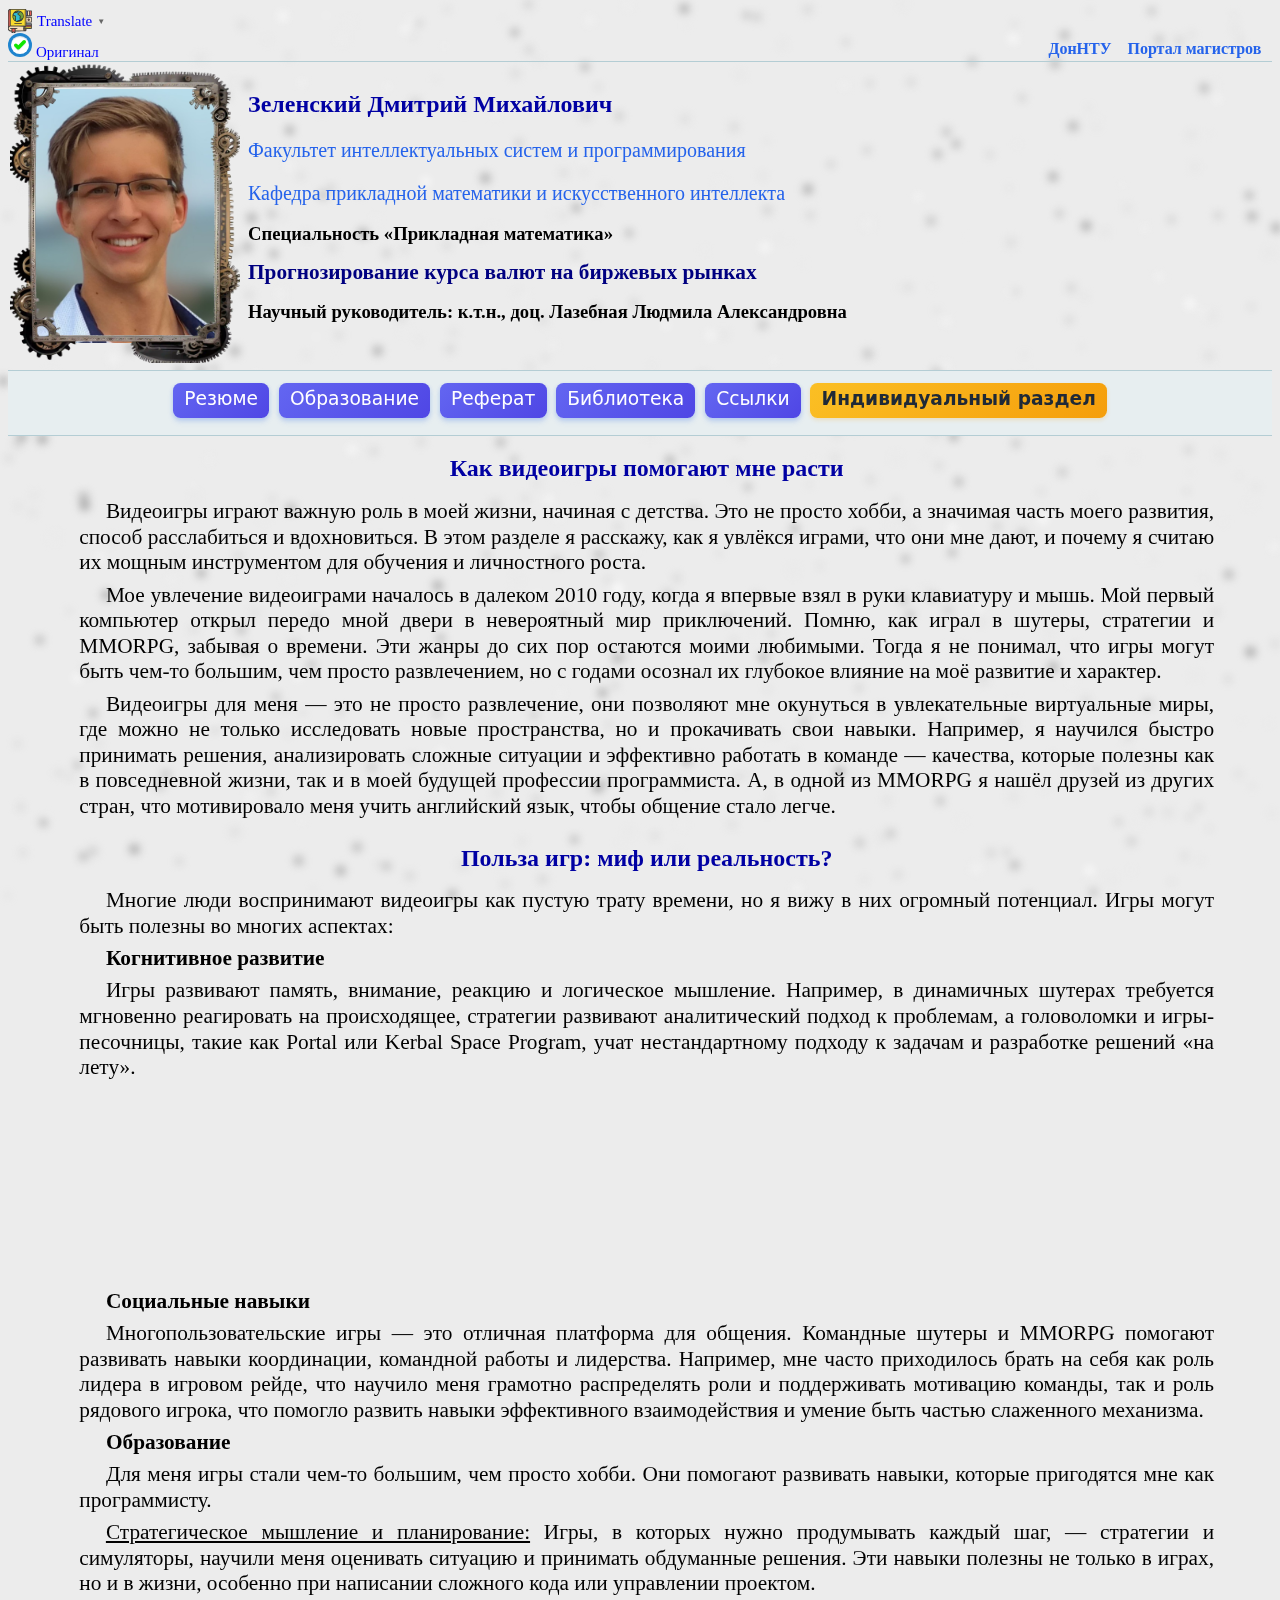
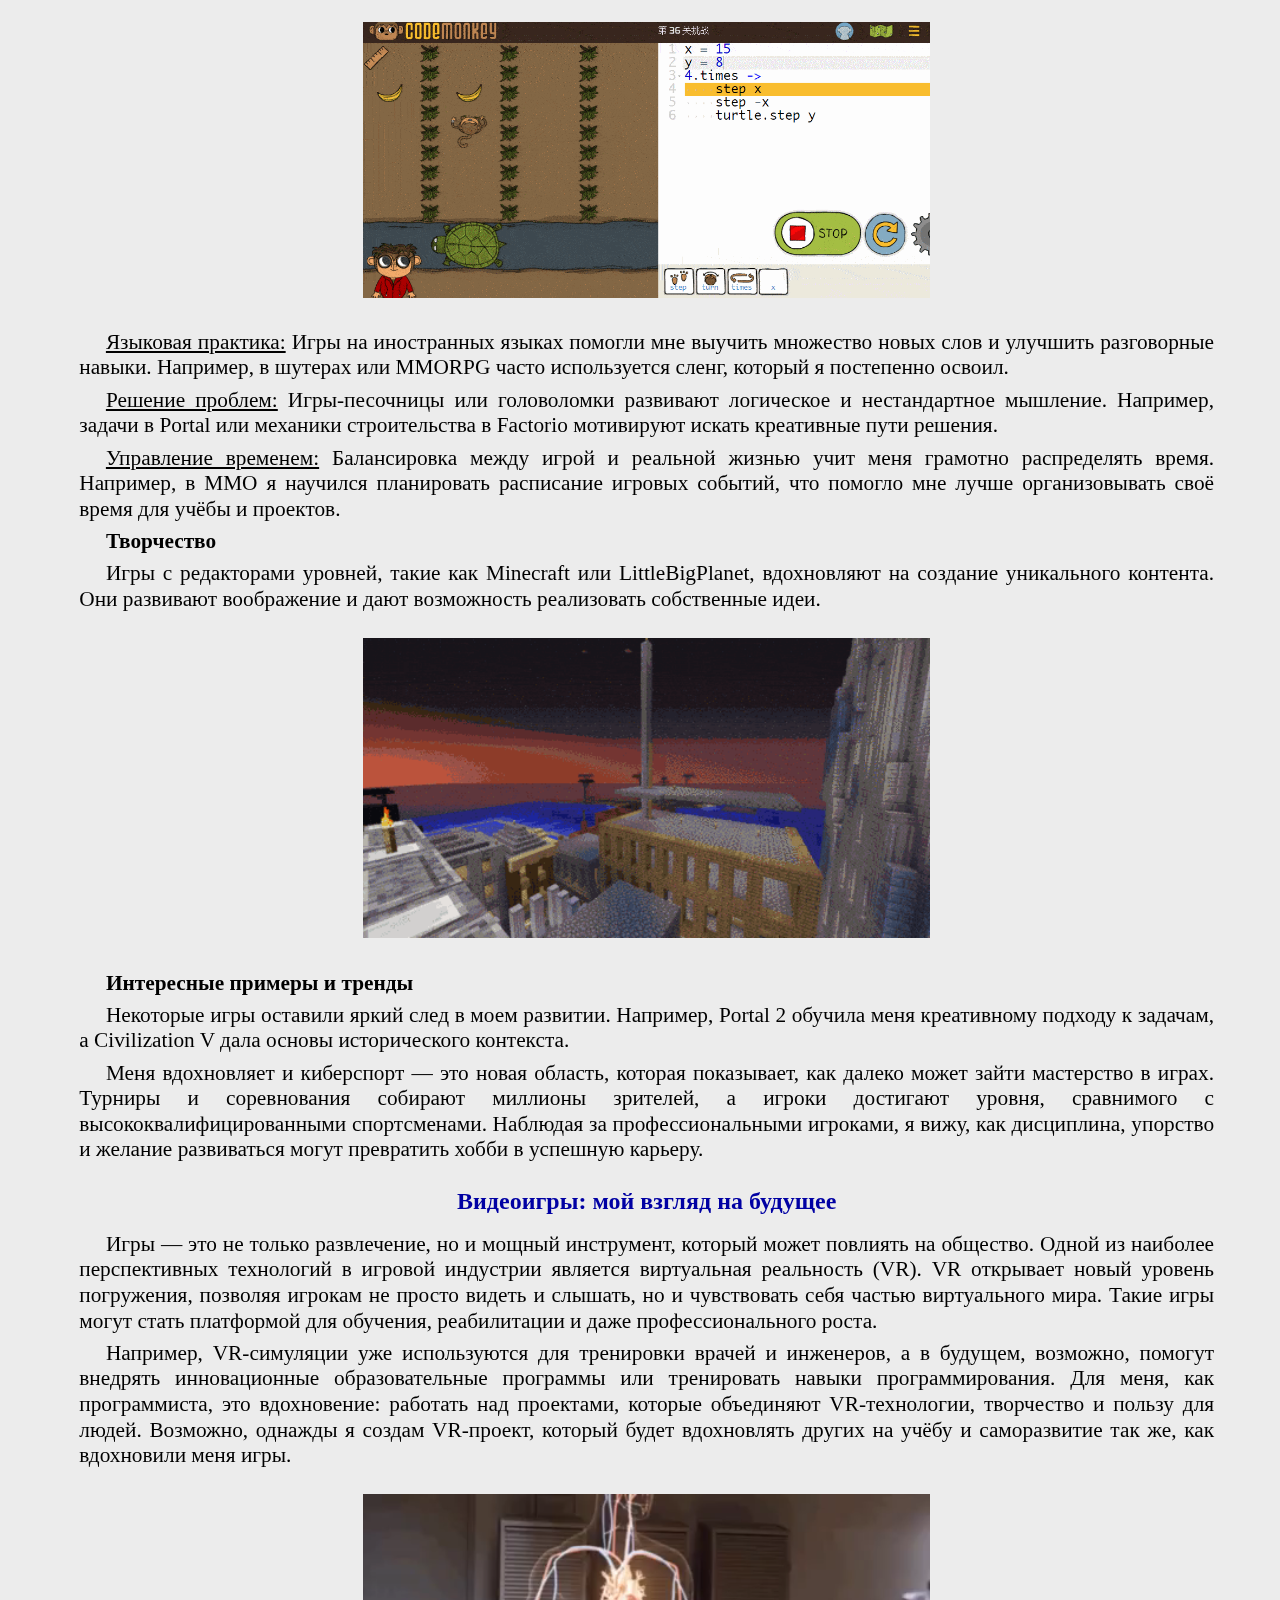
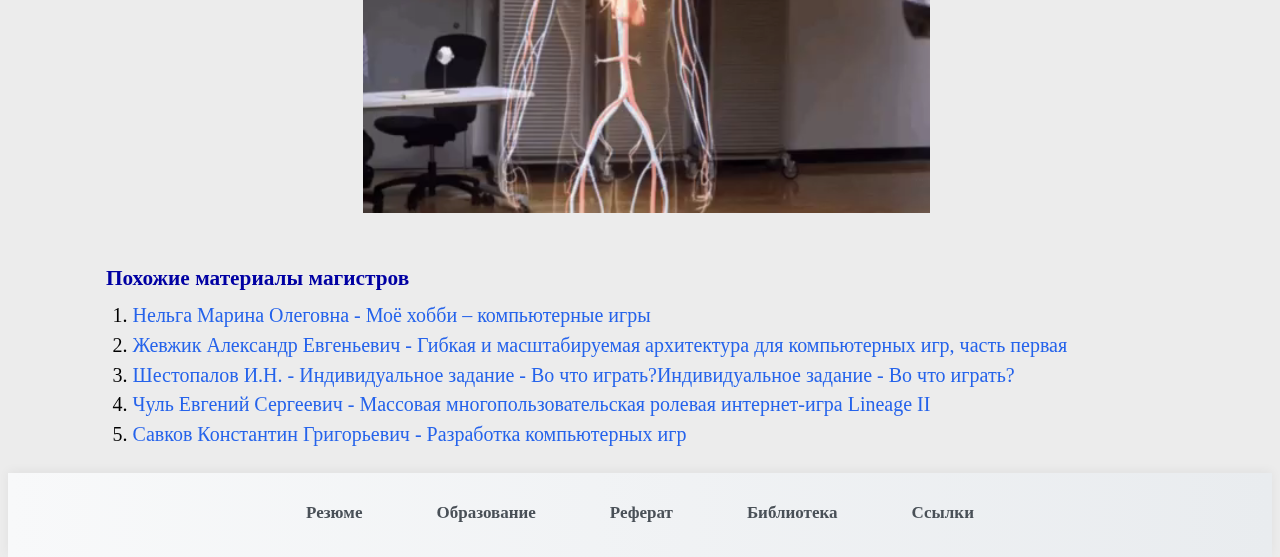
<file: ind/index.htm>
<html>
<head>
  <meta charset="UTF-8">
  <title>Индивидуальный раздел - Зеленский Дмитрий Михайлович - Прогнозирование курса валют на биржевых рынках</title>
  <link rel="stylesheet" type="text/css" href="../css/master_style.css">
</head>

<body lang="ru">
<canvas id="background"></canvas>
<script src="../js/script.js"></script>
	<div id="topblock">
		<div id="translate-43217984"></div>
        <script type="text/javascript">
            window.gtranslateSettings = window.gtranslateSettings || {};
            window.gtranslateSettings["43217984"] = {
                default_language: "rus",
                languages: [
                    "rus",
                    "en",
                    "af",
                    "sq",
                    "am",
                    "fa",
                    "ar",
                    "ps",
                    "ja",
                    "zh-CN",
                    "hy",
                    "az",
                    "eu",
                    "be",
                    "bn",
                    "bs",
                    "bg",
                    "ca",
                    "ceb",
                    "ny",
                    "zh-TW",
                    "co",
                    "hr",
                    "cs",
                    "da",
                    "nl",
                    "eo",
                    "et",
                    "tl",
                    "fi",
                    "fr",
                    "fy",
                    "gl",
                    "ka",
                    "de",
                    "el",
                    "gu",
                    "ht",
                    "ha",
                    "haw",
                    "iw",
                    "hi",
                    "hmn",
                    "hu",
                    "is",
                    "ig",
                    "id",
                    "ga",
                    "it",
                    "jw",
                    "kn",
                    "kk",
                    "km",
                    "ko",
                    "ku",
                    "ky",
                    "lo",
                    "la",
                    "lv",
                    "lt",
                    "lb",
                    "mk",
                    "mg",
                    "ms",
                    "ml",
                    "mt",
                    "mi",
                    "mr",
                    "mn",
                    "my",
                    "ne",
                    "no",
                    "pl",
                    "pt",
                    "pa",
                    "ro",
                    "sm",
                    "gd",
                    "sr",
                    "st",
                    "sn",
                    "sd",
                    "si",
                    "sk",
                    "sl",
                    "so",
                    "es",
                    "su",
                    "sw",
                    "sv",
                    "tg",
                    "ta",
                    "te",
                    "th",
                    "tr",
                    "uk",
                    "ur",
                    "uz",
                    "vi",
                    "cy",
                    "xh",
                    "yi",
                    "yo",
                    "zu",
                ],
                wrapper_selector: "#translate-43217984",
                native_language_names: 1,
                flag_style: "2d",
                flag_size: 24,
                horizontal_position: "inline",
                flags_location: "../flags\/",
            };
        </script>
        <script src="../js/gt.min.js" data-gt-widget-id="43217984"></script>
		
		<img src="../flags\//svg/orig.svg" height="24" width="24" href="javascript:void(0)" onclick="window.location.reload()">
		<a href="javascript:void(0)" onclick="window.location.reload()" style="font-size:15px; text-decoration: none;" class="notranslate">Оригинал</a>
		
		<div id="donntu">
			<a class="modern-link" href="http://donntu.ru" target="_blank" title="Перейти на сайт ДонНТУ">ДонНТУ</a> &nbsp;
			<a class="modern-link" href="http://masters.donntu.ru" target="_blank" title="Перейти на портал магистров ДонНТУ">Портал магистров</a>
		</div>
	</div>

	<div id="header">
		<div id="photomag" style="position: relative; display: inline-block;">
			<a href="../zelenskiy.jpeg" title="Магистр ДонНТУ Зеленский Дмитрий Михайлович" alt="Магистр ДонНТУ Зеленский Дмитрий Михайлович" target="_blank" style="display: block; width: 180px; height: 254px; position: absolute; z-index: 3;">
			<span style="opacity: 0;">Открыть фото</span>
			</a>
			<img src="../zelenskiy.jpeg" width=180 height=254 style="position: relative; z-index: 1;">
			<img src="../border.webp" width=230 height=300 style="position: absolute; top: 1; left: 2; z-index: 2;">
		</div>
		<div id="headertext">
			<h1 class="hdr">Зеленский Дмитрий Михайлович</h1>
			<h3 class="hdr"><a class="modern-link" target="_blank" href="http://fisp.iknt.donntu.ru/">Факультет интеллектуальных систем и программирования</a></h3>
			<h3 class="hdr"><a class="modern-link" target="_blank" href="https://amai.fisp.donntu.ru/">Кафедра прикладной математики и искусственного интеллекта</a></h3>
			<h3 class="hdr">Специальность &laquo;Прикладная математика&raquo;</h3>
			<h2 class="hdr">Прогнозирование курса валют на биржевых рынках</h2>
			<h3 class="hdr">Научный руководитель: к.т.н., доц. Лазебная Людмила Александровна</h3>
		</div>
	</div>

	<div id="middleblock">
	
		<div id="menu">
			<a class="button color" href="../index.htm">Резюме</a>
			<a class="button color" href="../bio/index.htm">Образование</a>
			<a class="button color" href="../diss/index.htm">Реферат</a>
			<a class="button color" href="../library/index.htm">Библиотека</a> 
			<a class="button color" href="../links/index.htm">Ссылки</a>
			<a class="button colorfix">Индивидуальный раздел</a>
		</div>
	
		<div id="maintext">
		<button class="scroll-to-top" id="scrollBtn" title="В начало"></button>
		<script>
		const scrollBtn = document.getElementById("scrollBtn");
		window.onscroll = function() {
			if (document.body.scrollTop > 300 || document.documentElement.scrollTop > 300) {
				scrollBtn.classList.add("visible");
			} else {
				scrollBtn.classList.remove("visible");
			}
		};
		scrollBtn.addEventListener("click", function() {
			window.scrollTo({
				top: 0,
				behavior: "smooth"
			});
		});
		</script>
		
			<h1 align="center">Как видеоигры помогают мне расти</h1>
			<p>Видеоигры играют важную роль в моей жизни, начиная с детства. Это не просто хобби, а значимая часть моего развития, способ расслабиться и вдохновиться. В этом разделе я расскажу, как я увлёкся играми, что они мне дают, и почему я считаю их мощным инструментом для обучения и личностного роста.
			<p>Мое увлечение видеоиграми началось в далеком 2010 году, когда я впервые взял в руки клавиатуру и мышь. Мой первый компьютер открыл передо мной двери в невероятный мир приключений. Помню, как играл в шутеры, стратегии и MMORPG, забывая о времени. Эти жанры до сих пор остаются моими любимыми. Тогда я не понимал, что игры могут быть чем-то большим, чем просто развлечением, но с годами осознал их глубокое влияние на моё развитие и характер.
			<p>Видеоигры для меня — это не просто развлечение, они позволяют мне окунуться в увлекательные виртуальные миры, где можно не только исследовать новые пространства, но и прокачивать свои навыки. Например, я научился быстро принимать решения, анализировать сложные ситуации и эффективно работать в команде — качества, которые полезны как в повседневной жизни, так и в моей будущей профессии программиста. А, в одной из MMORPG я нашёл друзей из других стран, что мотивировало меня учить английский язык, чтобы общение стало легче.
			</p>
			<br>
			<h1 align="center">Польза игр: миф или реальность?</h1>
			<p>Многие люди воспринимают видеоигры как пустую трату времени, но я вижу в них огромный потенциал. Игры могут быть полезны во многих аспектах:
			<p><b>Когнитивное развитие</b>
			<p>Игры развивают память, внимание, реакцию и логическое мышление. Например, в динамичных шутерах требуется мгновенно реагировать на происходящее, стратегии развивают аналитический подход к проблемам, а головоломки и игры-песочницы, такие как Portal или Kerbal Space Program, учат нестандартному подходу к задачам и разработке решений «на лету».
			<br><br><video src="1.mp4" preload="auto" autoplay loop muted title="Решение головоломки в игре, 151 кадр, 15 секунд" class="center" width="50%" high="50%"></video><br>
			<p><b>Социальные навыки</b>
			<p>Многопользовательские игры — это отличная платформа для общения. Командные шутеры и MMORPG помогают развивать навыки координации, командной работы и лидерства. Например, мне часто приходилось брать на себя как роль лидера в игровом рейде, что научило меня грамотно распределять роли и поддерживать мотивацию команды, так и роль рядового игрока, что помогло развить навыки эффективного взаимодействия и умение быть частью слаженного механизма.
			<p><b>Образование</b>
			<p>Для меня игры стали чем-то большим, чем просто хобби. Они помогают развивать навыки, которые пригодятся мне как программисту.
			<p><u>Стратегическое мышление и планирование:</u>
			Игры, в которых нужно продумывать каждый шаг, — стратегии и симуляторы, научили меня оценивать ситуацию и принимать обдуманные решения. Эти навыки полезны не только в играх, но и в жизни, особенно при написании сложного кода или управлении проектом.
			<br><br><img src="m.gif" title="Игра CodeMonkey, 20 кадров, 4 секунды" class="center" width="50%" high="50%"><br>
			<p><u>Языковая практика:</u>
			Игры на иностранных языках помогли мне выучить множество новых слов и улучшить разговорные навыки. Например, в шутерах или MMORPG часто используется сленг, который я постепенно освоил.
			<p><u>Решение проблем:</u>
			Игры-песочницы или головоломки развивают логическое и нестандартное мышление. Например, задачи в Portal или механики строительства в Factorio мотивируют искать креативные пути решения.
			<p><u>Управление временем:</u>
			Балансировка между игрой и реальной жизнью учит меня грамотно распределять время. Например, в MMO я научился планировать расписание игровых событий, что помогло мне лучше организовывать своё время для учёбы и проектов.
			<p><b>Творчество</b>
			<p>Игры с редакторами уровней, такие как Minecraft или LittleBigPlanet, вдохновляют на создание уникального контента. Они развивают воображение и дают возможность реализовать собственные идеи. 
			<br><br><img src="2.gif" title="Таймлапс постройки в Minecraft, 12 кадров, 5 секунд" class="center" width="50%" high="50%"><br>
			<p><b>Интересные примеры и тренды</b>
			<p>Некоторые игры оставили яркий след в моем развитии. Например, Portal 2 обучила меня креативному подходу к задачам, а Civilization V дала основы исторического контекста.
			<p>Меня вдохновляет и киберспорт — это новая область, которая показывает, как далеко может зайти мастерство в играх. Турниры и соревнования собирают миллионы зрителей, а игроки достигают уровня, сравнимого с высококвалифицированными спортсменами. Наблюдая за профессиональными игроками, я вижу, как дисциплина, упорство и желание развиваться могут превратить хобби в успешную карьеру.
			</p>
			<br>
			<h1 align="center">Видеоигры: мой взгляд на будущее</h1>
			<p>Игры — это не только развлечение, но и мощный инструмент, который может повлиять на общество. Одной из наиболее перспективных технологий в игровой индустрии является виртуальная реальность (VR). VR открывает новый уровень погружения, позволяя игрокам не просто видеть и слышать, но и чувствовать себя частью виртуального мира. Такие игры могут стать платформой для обучения, реабилитации и даже профессионального роста.
			<p>Например, VR-симуляции уже используются для тренировки врачей и инженеров, а в будущем, возможно, помогут внедрять инновационные образовательные программы или тренировать навыки программирования. Для меня, как программиста, это вдохновение: работать над проектами, которые объединяют VR-технологии, творчество и пользу для людей. Возможно, однажды я создам VR-проект, который будет вдохновлять других на учёбу и саморазвитие так же, как вдохновили меня игры.
			<br><br><video src="3.mp4" preload="auto" autoplay loop muted title="Применение VR в медицине, 80 кадров, 4 секунды" class="center" width="50%" high="50%"></video>
			</p>
			<br>
			<h2>Похожие материалы магистров</h2>
			<ol>
				<li><a class="modern-link" href=https://masters.donntu.ru/2019/feht/nelga/ind/ind.htm target="_blank">Нельга Марина Олеговна - Моё хобби – компьютерные игры</a>
				<li><a class="modern-link" href=https://masters.donntu.ru/2007/fvti/zhevzhik/library/lib/article8.htm target="_blank">Жевжик Александр Евгеньевич - Гибкая и масштабируемая архитектура для компьютерных игр, часть первая</a>
				<li><a class="modern-link" href=https://masters.donntu.ru/2005/fgtu/shestopalov/special1.htm target="_blank">Шестопалов И.Н. - Индивидуальное задание - Во что играть?Индивидуальное задание - Во что играть?</a>
				<li><a class="modern-link" href=https://masters.donntu.ru/2008/kita/chul/ind/index.htm target="_blank">Чуль Евгений Сергеевич - Массовая многопользовательская ролевая интернет-игра Lineage II</a>
				<li><a class="modern-link" href=https://masters.donntu.ru/2007/fvti/savkov/ind/index.htm target="_blank">Савков Константин Григорьевич - Разработка компьютерных игр</a>
			</ol>
		</div>
	</div>

	<div id="menub">
		<a class="mitemb" href="../index.htm">Резюме</a>
		<a class="mitemb" href="../bio/index.htm">Образование</a>
		<a class="mitemb" href="../diss/index.htm">Реферат</a>
		<a class="mitemb" href="../library/index.htm">Библиотека</a>
		<a class="mitemb" href="../links/index.htm">Ссылки</a>
	</div>
</body>
</html>
</file>
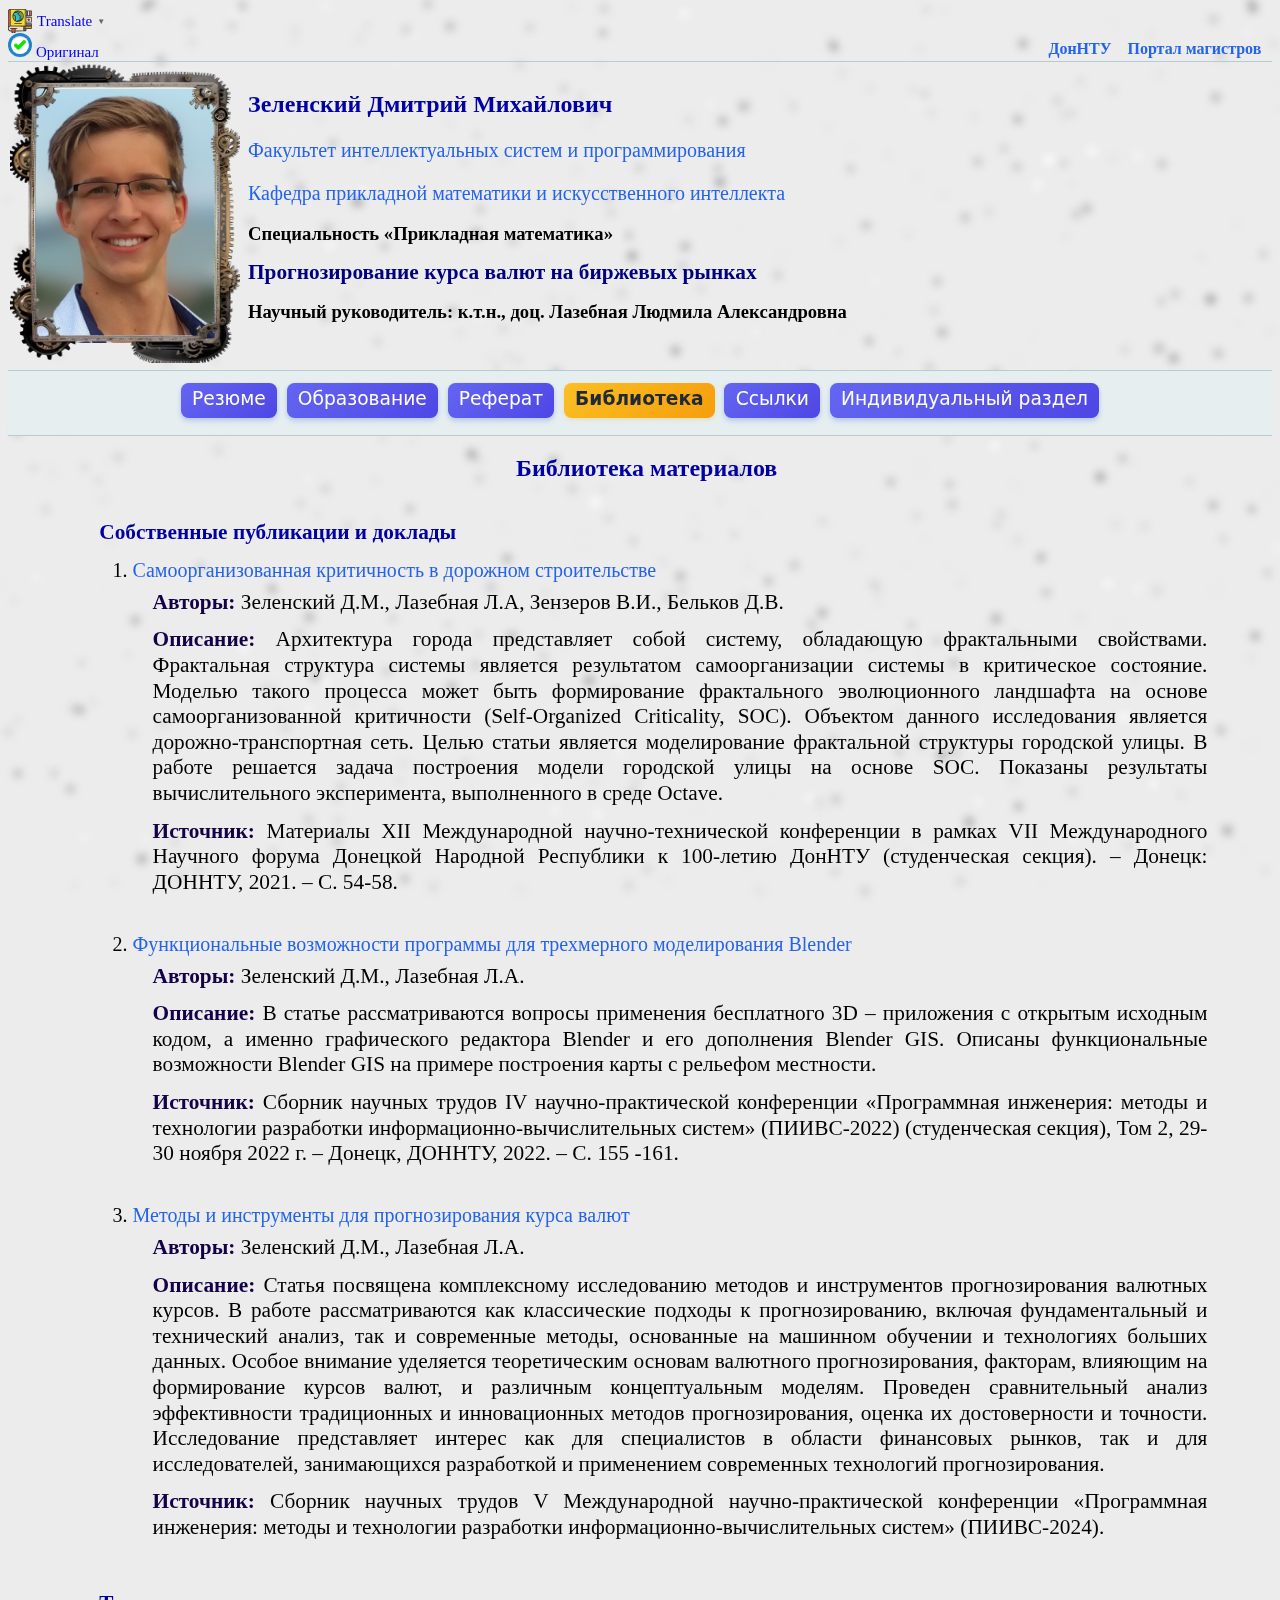
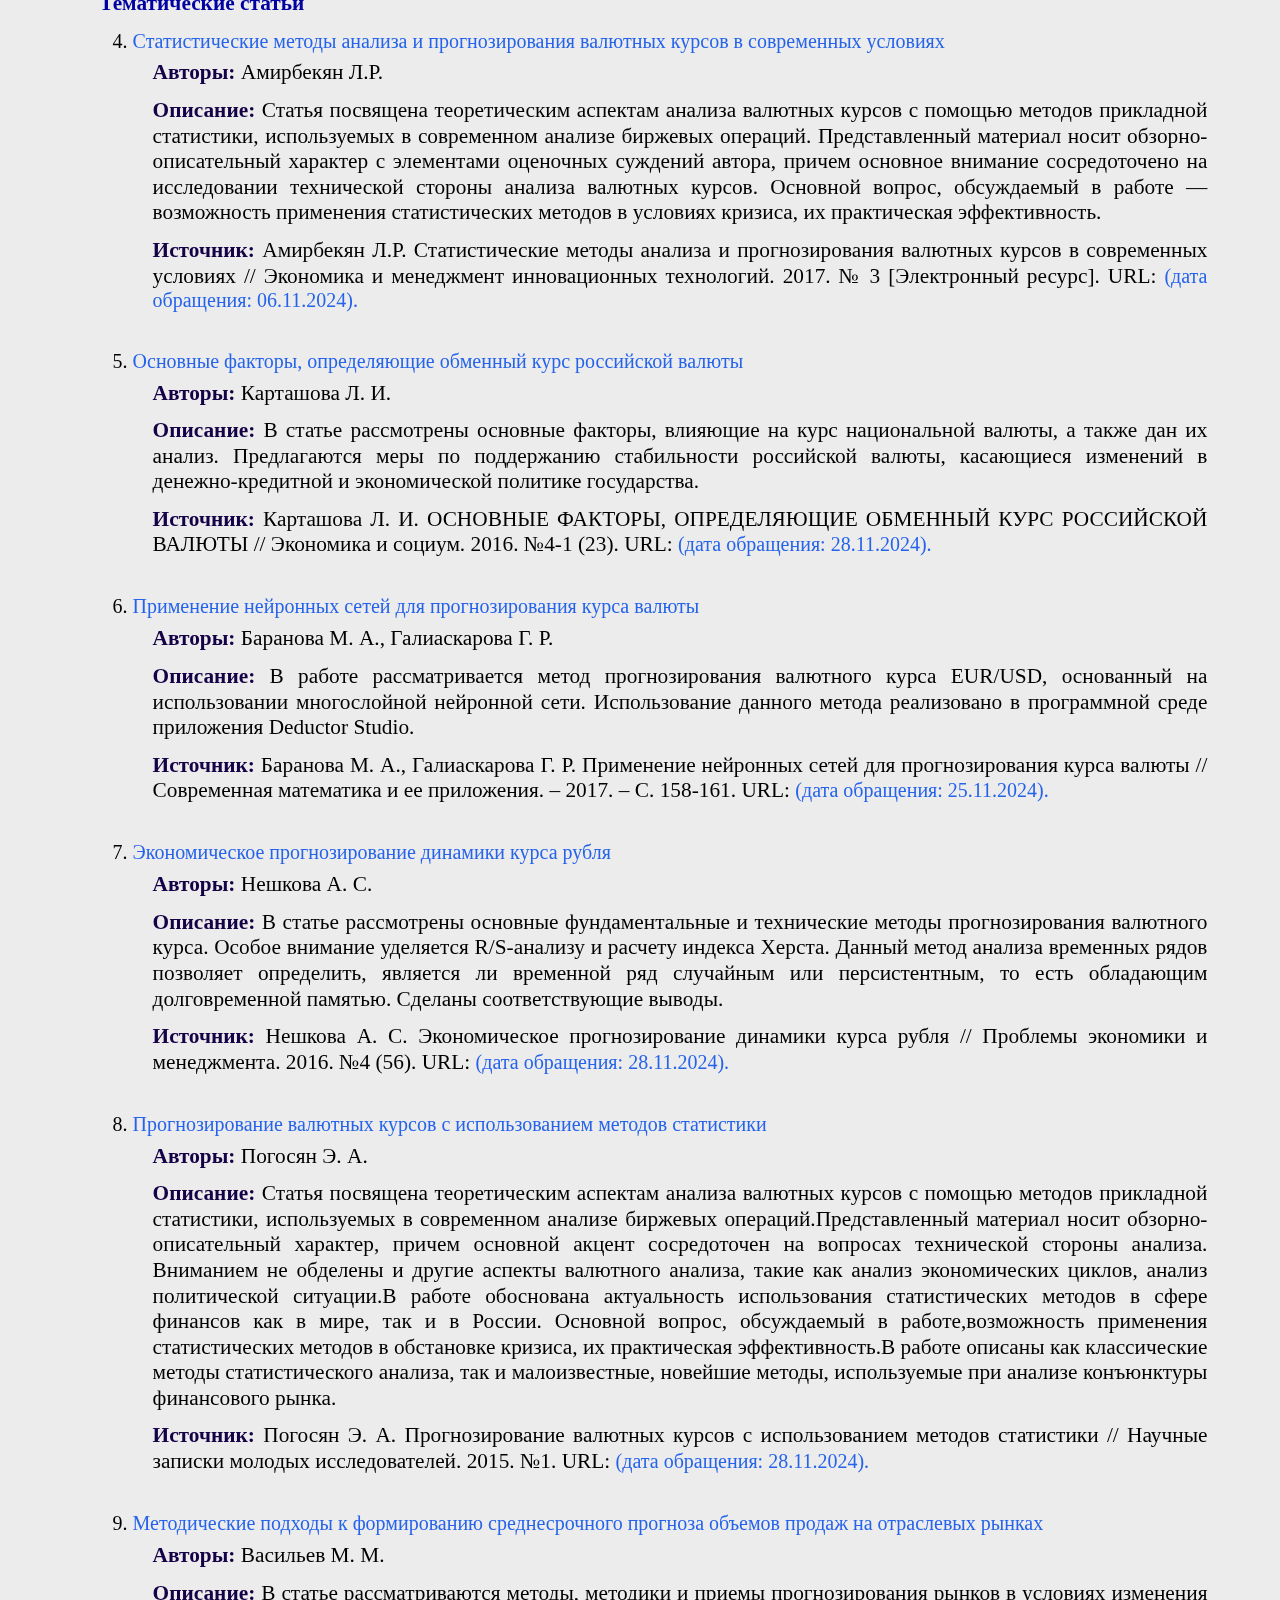
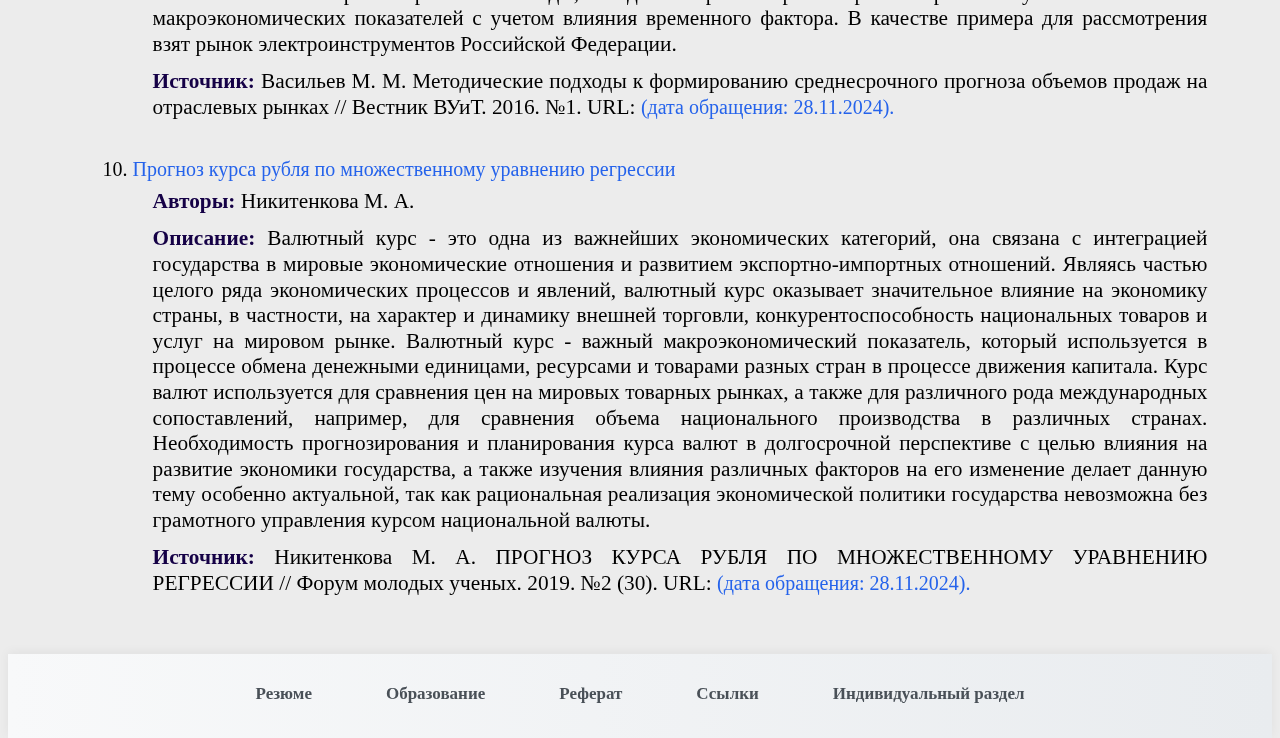
<file: library/index.htm>
<html>
<head>
  <meta charset="UTF-8">
  <title>Библиотека - Зеленский Дмитрий Михайлович - Прогнозирование курса валют на биржевых рынках</title>
  <link rel="stylesheet" type="text/css" href="../css/master_style.css">
</head>

<body lang="ru">
<canvas id="background"></canvas>
<script src="../js/script.js"></script>
	<div id="topblock">
		<div id="translate-43217984"></div>
        <script type="text/javascript">
            window.gtranslateSettings = window.gtranslateSettings || {};
            window.gtranslateSettings["43217984"] = {
                default_language: "rus",
                languages: [
                    "rus",
                    "en",
                    "af",
                    "sq",
                    "am",
                    "fa",
                    "ar",
                    "ps",
                    "ja",
                    "zh-CN",
                    "hy",
                    "az",
                    "eu",
                    "be",
                    "bn",
                    "bs",
                    "bg",
                    "ca",
                    "ceb",
                    "ny",
                    "zh-TW",
                    "co",
                    "hr",
                    "cs",
                    "da",
                    "nl",
                    "eo",
                    "et",
                    "tl",
                    "fi",
                    "fr",
                    "fy",
                    "gl",
                    "ka",
                    "de",
                    "el",
                    "gu",
                    "ht",
                    "ha",
                    "haw",
                    "iw",
                    "hi",
                    "hmn",
                    "hu",
                    "is",
                    "ig",
                    "id",
                    "ga",
                    "it",
                    "jw",
                    "kn",
                    "kk",
                    "km",
                    "ko",
                    "ku",
                    "ky",
                    "lo",
                    "la",
                    "lv",
                    "lt",
                    "lb",
                    "mk",
                    "mg",
                    "ms",
                    "ml",
                    "mt",
                    "mi",
                    "mr",
                    "mn",
                    "my",
                    "ne",
                    "no",
                    "pl",
                    "pt",
                    "pa",
                    "ro",
                    "sm",
                    "gd",
                    "sr",
                    "st",
                    "sn",
                    "sd",
                    "si",
                    "sk",
                    "sl",
                    "so",
                    "es",
                    "su",
                    "sw",
                    "sv",
                    "tg",
                    "ta",
                    "te",
                    "th",
                    "tr",
                    "uk",
                    "ur",
                    "uz",
                    "vi",
                    "cy",
                    "xh",
                    "yi",
                    "yo",
                    "zu",
                ],
                wrapper_selector: "#translate-43217984",
                native_language_names: 1,
                flag_style: "2d",
                flag_size: 24,
                horizontal_position: "inline",
                flags_location: "../flags\/",
            };
        </script>
        <script src="../js/gt.min.js" data-gt-widget-id="43217984"></script>
		
		<img src="../flags\//svg/orig.svg" height="24" width="24" href="javascript:void(0)" onclick="window.location.reload()">
		<a href="javascript:void(0)" onclick="window.location.reload()" style="font-size:15px; text-decoration: none;" class="notranslate">Оригинал</a>
		
		<div id="donntu">
			<a class="modern-link" href="http://donntu.ru" target="_blank" title="Перейти на сайт ДонНТУ">ДонНТУ</a> &nbsp;
			<a class="modern-link" href="http://masters.donntu.ru" target="_blank" title="Перейти на портал магистров ДонНТУ">Портал магистров</a>
		</div>
	</div>

	<div id="header">
		<div id="photomag" style="position: relative; display: inline-block;">
			<a href="../zelenskiy.jpeg" title="Магистр ДонНТУ Зеленский Дмитрий Михайлович" alt="Магистр ДонНТУ Зеленский Дмитрий Михайлович" target="_blank" style="display: block; width: 180px; height: 254px; position: absolute; z-index: 3;">
			<span style="opacity: 0;">Открыть фото</span>
			</a>
			<img src="../zelenskiy.jpeg" width=180 height=254 style="position: relative; z-index: 1;">
			<img src="../border.webp" width=230 height=300 style="position: absolute; top: 1; left: 2; z-index: 2;">
		</div>
		<div id="headertext">
			<h1 class="hdr">Зеленский Дмитрий Михайлович</h1>
			<h3 class="hdr"><a class="modern-link" target="_blank" href="http://fisp.iknt.donntu.ru/">Факультет интеллектуальных систем и программирования</a></h3>
			<h3 class="hdr"><a class="modern-link" target="_blank" href="https://amai.fisp.donntu.ru/">Кафедра прикладной математики и искусственного интеллекта</a></h3>
			<h3 class="hdr">Специальность &laquo;Прикладная математика&raquo;</h3>
			<h2 class="hdr">Прогнозирование курса валют на биржевых рынках</h2>
			<h3 class="hdr">Научный руководитель: к.т.н., доц. Лазебная Людмила Александровна</h3>
		</div>
	</div>

	<div id="middleblock">
	
		<div id="menu">
			<a class="button color" href="../index.htm">Резюме</a>
			<a class="button color" href="../bio/index.htm">Образование</a>
			<a class="button color" href="../diss/index.htm">Реферат</a>
			<a class="button colorfix">Библиотека</a>
			<a class="button color" href="../links/index.htm">Ссылки</a>
			<a class="button color" href="../ind/index.htm">Индивидуальный раздел</a>
		</div>
	
		<div id="maintext">
		<button class="scroll-to-top" id="scrollBtn" title="В начало"></button>
		<script>
		const scrollBtn = document.getElementById("scrollBtn");
		window.onscroll = function() {
			if (document.body.scrollTop > 300 || document.documentElement.scrollTop > 300) {
				scrollBtn.classList.add("visible");
			} else {
				scrollBtn.classList.remove("visible");
			}
		};
		scrollBtn.addEventListener("click", function() {
			window.scrollTo({
				top: 0,
				behavior: "smooth"
			});
		});
		</script>
		
			<h1 align="center">Библиотека материалов</h1>
			<ol>

				<h2>Собственные публикации и доклады</h2>
				<li class=lib>
				<a class="modern-link" href="Самоорганизованная критичность в дорожном строительстве.pdf" target="_blank">Самоорганизованная критичность в дорожном строительстве</a>
				<p><span class=cat>Авторы: </span>Зеленский Д.М., Лазебная Л.А, Зензеров В.И., Бельков Д.В.</p>
				<p><span class=cat>Описание: </span>Архитектура города представляет собой систему, обладающую фрактальными свойствами. Фрактальная структура системы является результатом самоорганизации системы в критическое состояние. Моделью такого процесса может быть формирование фрактального эволюционного ландшафта на основе самоорганизованной критичности (Self-Organized Criticality, SOC). Объектом данного исследования является дорожно-транспортная сеть. Целью статьи является моделирование фрактальной структуры городской улицы. В работе решается задача построения модели городской улицы на основе SOC. Показаны результаты вычислительного эксперимента, выполненного в среде Octave.</p> 
				<p><span class=cat>Источник: </span>Материалы XII Международной научно-технической конференции в рамках VII Международного Научного форума Донецкой Народной Республики к 100-летию ДонНТУ (студенческая секция). – Донецк: ДОННТУ, 2021. – С. 54-58.</p>
				</li>
				<li class=lib>
				<a class="modern-link" href="Функциональные возможности программы для трехмерного моделирования Blender.pdf" target="_blank">Функциональные возможности программы для трехмерного моделирования Blender</a>
				<p><span class=cat>Авторы: </span>Зеленский Д.М., Лазебная Л.А.</p>
				<p><span class=cat>Описание: </span>В статье рассматриваются вопросы применения бесплатного 3D – приложения с открытым исходным кодом, а именно графического редактора Blender и его дополнения Blender GIS. Описаны функциональные возможности Blender GIS на примере построения карты с рельефом местности.</p>
				<p><span class=cat>Источник: </span>Сборник научных трудов IV научно-практической конференции «Программная инженерия: методы и технологии разработки информационно-вычислительных систем» (ПИИВС-2022) (студенческая секция),  Том 2, 29-30 ноября 2022 г.  – Донецк, ДОННТУ, 2022. – С. 155 -161.</p>
				</li>
				<li class=lib>
				<a class="modern-link" href="Методы и инструменты для прогнозирования курса валют.pdf" target="_blank">Методы и инструменты для прогнозирования курса валют</a>
				<p><span class=cat>Авторы: </span>Зеленский Д.М., Лазебная Л.А.</p>
				<p><span class=cat>Описание: </span>Статья посвящена комплексному исследованию методов и инструментов прогнозирования валютных курсов. В работе рассматриваются как классические подходы к прогнозированию, включая фундаментальный и технический анализ, так и современные методы, основанные на машинном обучении и технологиях больших данных. Особое внимание уделяется теоретическим основам валютного прогнозирования, факторам, влияющим на формирование курсов валют, и различным концептуальным моделям. Проведен сравнительный анализ эффективности традиционных и инновационных методов прогнозирования, оценка их достоверности и точности. Исследование представляет интерес как для специалистов в области финансовых рынков, так и для исследователей, занимающихся разработкой и применением современных технологий прогнозирования.</p>
				<p><span class=cat>Источник: </span>Сборник научных трудов V Международной научно-практической конференции «Программная инженерия: методы и технологии разработки информационно-вычислительных систем» (ПИИВС-2024).</p>
				</li>

				<h2>Тематические статьи</h2>
				<li class=lib>
				<a class="modern-link" href="Статистические методы анализа и прогнозирования валютных курсов в современных условиях.pdf" target="_blank">Статистические методы анализа и прогнозирования валютных курсов в современных условиях</a>
				<p><span class=cat>Авторы: </span>Амирбекян Л.Р.</p>
				<p><span class=cat>Описание: </span>Статья посвящена теоретическим аспектам анализа валютных курсов с помощью методов прикладной статистики, используемых в современном анализе биржевых операций. Представленный материал носит обзорно-описательный характер с элементами оценочных суждений автора, причем основное внимание сосредоточено на исследовании технической стороны анализа валютных курсов. Основной вопрос, обсуждаемый в работе — возможность применения статистических методов в условиях кризиса, их практическая эффективность.</p> 
				<p><span class=cat>Источник: </span>Амирбекян Л.Р. Статистические методы анализа и прогнозирования валютных курсов в современных условиях // Экономика и менеджмент инновационных технологий. 2017. № 3 [Электронный ресурс]. URL: <a target="_blank" class="modern-link" href=https://ekonomika.snauka.ru/2017/03/14164>(дата обращения: 06.11.2024).</p>
				</li>
				<li class=lib>
				<a class="modern-link" href="Основные факторы, определяющие обменный курс российской валюты.pdf" target="_blank">Основные факторы, определяющие обменный курс российской валюты</a>
				<p><span class=cat>Авторы: </span>Карташова Л. И.</p>
				<p><span class=cat>Описание: </span>В статье рассмотрены основные факторы, влияющие на курс национальной валюты, а также дан их анализ. Предлагаются меры по поддержанию стабильности российской валюты, касающиеся изменений в денежно-кредитной и экономической политике государства.</p>
				<p><span class=cat>Источник: </span>Карташова Л. И. ОСНОВНЫЕ ФАКТОРЫ, ОПРЕДЕЛЯЮЩИЕ ОБМЕННЫЙ КУРС РОССИЙСКОЙ ВАЛЮТЫ // Экономика и социум. 2016. №4-1 (23). URL: <a target="_blank" class="modern-link" href=https://cyberleninka.ru/article/n/osnovnye-faktory-opredelyayuschie-obmennyy-kurs-rossiyskoy-valyuty>(дата обращения: 28.11.2024).</p>
				</li>
				<li class=lib>
				<a class="modern-link" href="Применение нейронных сетей для прогнозирования курса валюты.pdf" target="_blank">Применение нейронных сетей для прогнозирования курса валюты</a>
				<p><span class=cat>Авторы: </span>Баранова М. А., Галиаскарова Г. Р.</p>
				<p><span class=cat>Описание: </span>В работе рассматривается метод прогнозирования валютного курса EUR/USD, основанный на использовании многослойной нейронной сети. Использование данного метода реализовано в программной среде приложения Deductor Studio.</p>
				<p><span class=cat>Источник: </span>Баранова М. А., Галиаскарова Г. Р. Применение нейронных сетей для прогнозирования курса валюты // Современная математика и ее приложения. – 2017. – С. 158-161. URL: <a target="_blank" class="modern-link" href=https://elibrary.ru/item.asp?id=30717221>(дата обращения: 25.11.2024).</p>
				</li>
				<li class=lib>
				<a class="modern-link" href="Экономическое прогнозирование динамики курса рубля.pdf" target="_blank">Экономическое прогнозирование динамики курса рубля</a>
				<p><span class=cat>Авторы: </span>Нешкова А. С.</p>
				<p><span class=cat>Описание: </span>В статье рассмотрены основные фундаментальные и технические методы прогнозирования валютного курса. Особое внимание уделяется R/S-анализу и расчету индекса Херста. Данный метод анализа временных рядов позволяет определить, является ли временной ряд случайным или персистентным, то есть обладающим долговременной памятью. Сделаны соответствующие выводы.</p>
				<p><span class=cat>Источник: </span>Нешкова А. С. Экономическое прогнозирование динамики курса рубля // Проблемы экономики и менеджмента. 2016. №4 (56). URL: <a target="_blank" class="modern-link" href=https://cyberleninka.ru/article/n/ekonomicheskoe-prognozirovanie-dinamiki-kursa-rublya>(дата обращения: 28.11.2024).</p>
				</li>
				<li class=lib>
				<a class="modern-link" href="Прогнозирование валютных курсов с использованием методов статистики.pdf" target="_blank">Прогнозирование валютных курсов с использованием методов статистики</a>
				<p><span class=cat>Авторы: </span>Погосян Э. А.</p>
				<p><span class=cat>Описание: </span>Статья посвящена теоретическим аспектам анализа валютных курсов с помощью методов прикладной статистики, используемых в современном анализе биржевых операций.Представленный материал носит обзорно-описательный характер, причем основной акцент сосредоточен на вопросах технической стороны анализа. Вниманием не обделены и другие аспекты валютного анализа, такие как анализ экономических циклов, анализ политической ситуации.В работе обоснована актуальность использования статистических методов в сфере финансов как в мире, так и в России. Основной вопрос, обсуждаемый в работе,возможность применения статистических методов в обстановке кризиса, их практическая эффективность.В работе описаны как классические методы статистического анализа, так и малоизвестные, новейшие методы, используемые при анализе конъюнктуры финансового рынка.</p>
				<p><span class=cat>Источник: </span>Погосян Э. А. Прогнозирование валютных курсов с использованием методов статистики // Научные записки молодых исследователей. 2015. №1. URL: <a target="_blank" class="modern-link" href=https://cyberleninka.ru/article/n/prognozirovanie-valyutnyh-kursov-s-ispolzovaniem-metodov-statistiki>(дата обращения: 28.11.2024).</p>
				</li>
				<li class=lib>
				<a class="modern-link" href="Методические подходы к формированию среднесрочного прогноза объемов продаж на отраслевых рынках.pdf" target="_blank">Методические подходы к формированию среднесрочного прогноза объемов продаж на отраслевых рынках</a>
				<p><span class=cat>Авторы: </span>Васильев М. М.</p>
				<p><span class=cat>Описание: </span>В статье рассматриваются методы, методики и приемы прогнозирования рынков в условиях изменения макроэкономических показателей с учетом влияния временного фактора. В качестве примера для рассмотрения взят рынок электроинструментов Российской Федерации.</p>
				<p><span class=cat>Источник: </span>Васильев М. М. Методические подходы к формированию среднесрочного прогноза объемов продаж на отраслевых рынках // Вестник ВУиТ. 2016. №1. URL: <a target="_blank" class="modern-link" href=https://cyberleninka.ru/article/n/metodicheskie-podhody-k-formirovaniyu-srednesrochnogo-prognoza-obemov-prodazh-na-otraslevyh-rynkah>(дата обращения: 28.11.2024).</p>
				</li>
				<li class=lib>
				<a class="modern-link" href="Прогноз курса рубля по множественному уравнению регрессии.pdf" target="_blank">Прогноз курса рубля по множественному уравнению регрессии</a>
				<p><span class=cat>Авторы: </span>Никитенкова М. А.</p>
				<p><span class=cat>Описание: </span>Валютный курс - это одна из важнейших экономических категорий, она связана с интеграцией государства в мировые экономические отношения и развитием экспортно-импортных отношений. Являясь частью целого ряда экономических процессов и явлений, валютный курс оказывает значительное влияние на экономику страны, в частности, на характер и динамику внешней торговли, конкурентоспособность национальных товаров и услуг на мировом рынке. Валютный курс - важный макроэкономический показатель, который используется в процессе обмена денежными единицами, ресурсами и товарами разных стран в процессе движения капитала. Курс валют используется для сравнения цен на мировых товарных рынках, а также для различного рода международных сопоставлений, например, для сравнения объема национального производства в различных странах. Необходимость прогнозирования и планирования курса валют в долгосрочной перспективе с целью влияния на развитие экономики государства, а также изучения влияния различных факторов на его изменение делает данную тему особенно актуальной, так как рациональная реализация экономической политики государства невозможна без грамотного управления курсом национальной валюты.</p>
				<p><span class=cat>Источник: </span>Никитенкова М. А. ПРОГНОЗ КУРСА РУБЛЯ ПО МНОЖЕСТВЕННОМУ УРАВНЕНИЮ РЕГРЕССИИ // Форум молодых ученых. 2019. №2 (30). URL: <a target="_blank" class="modern-link" href=https://cyberleninka.ru/article/n/prognoz-kursa-rublya-po-mnozhestvennomu-uravneniyu-regressii>(дата обращения: 28.11.2024).</p>
				</li>
			</ol>
		</div>
	</div>

	<div id="menub">
		<a class="mitemb" href="../index.htm">Резюме</a>
		<a class="mitemb" href="../bio/index.htm">Образование</a>
		<a class="mitemb" href="../diss/index.htm">Реферат</a>
		<a class="mitemb" href="../links/index.htm">Ссылки</a>
		<a class="mitemb" href="../ind/index.htm">Индивидуальный раздел</a>
	</div>
</body>
</html>
</file>
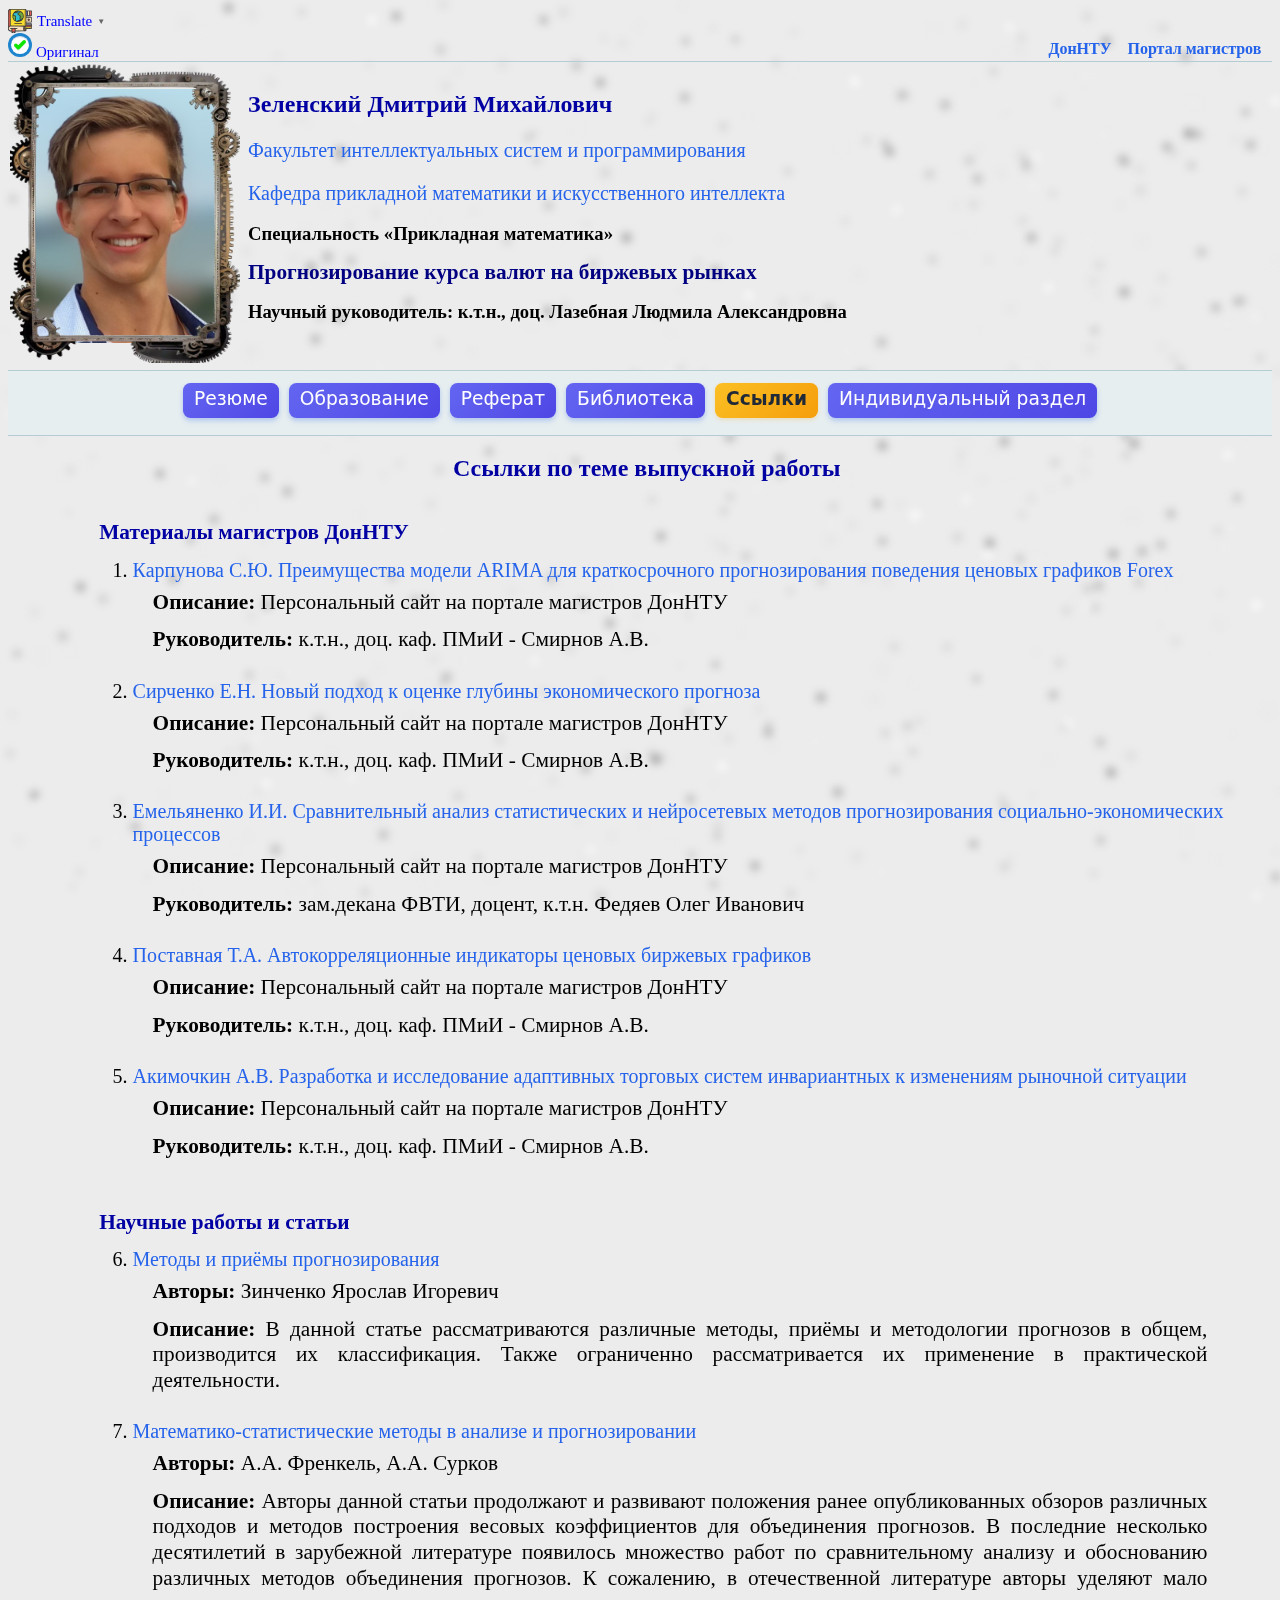
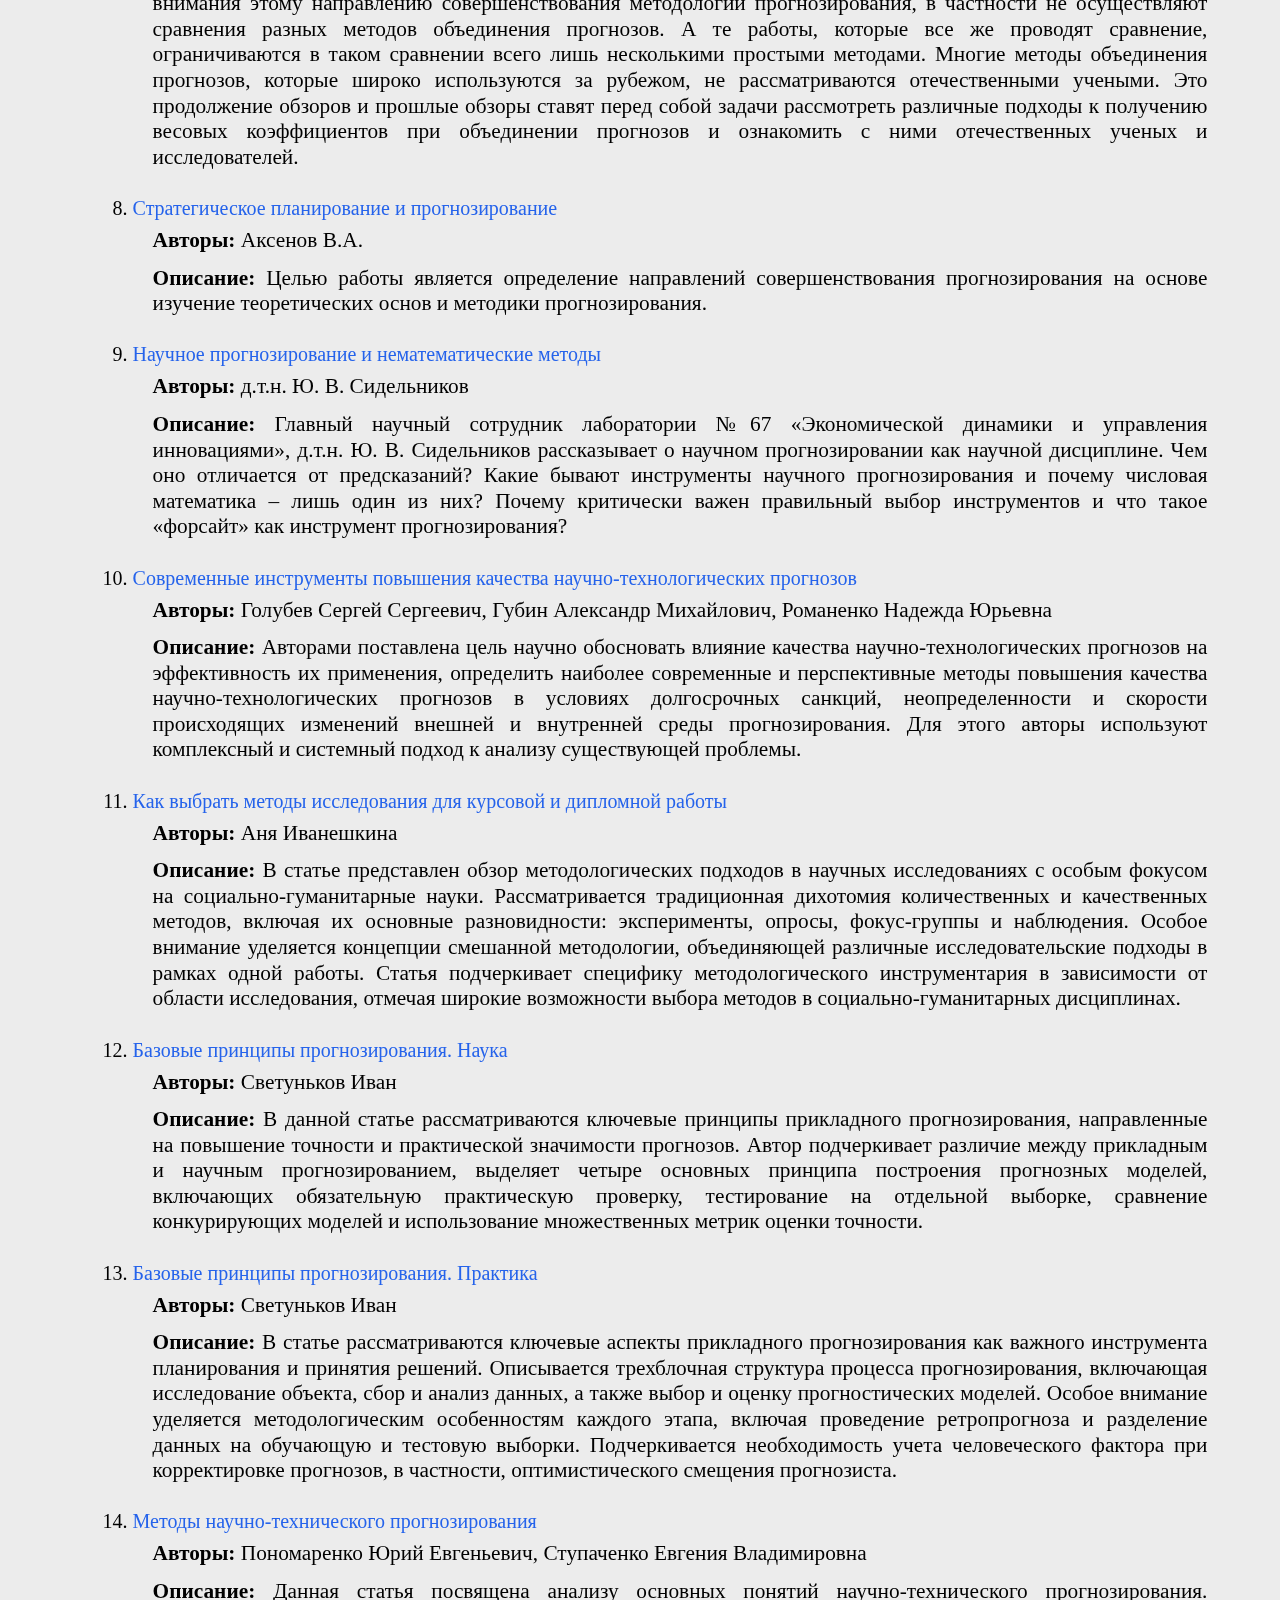
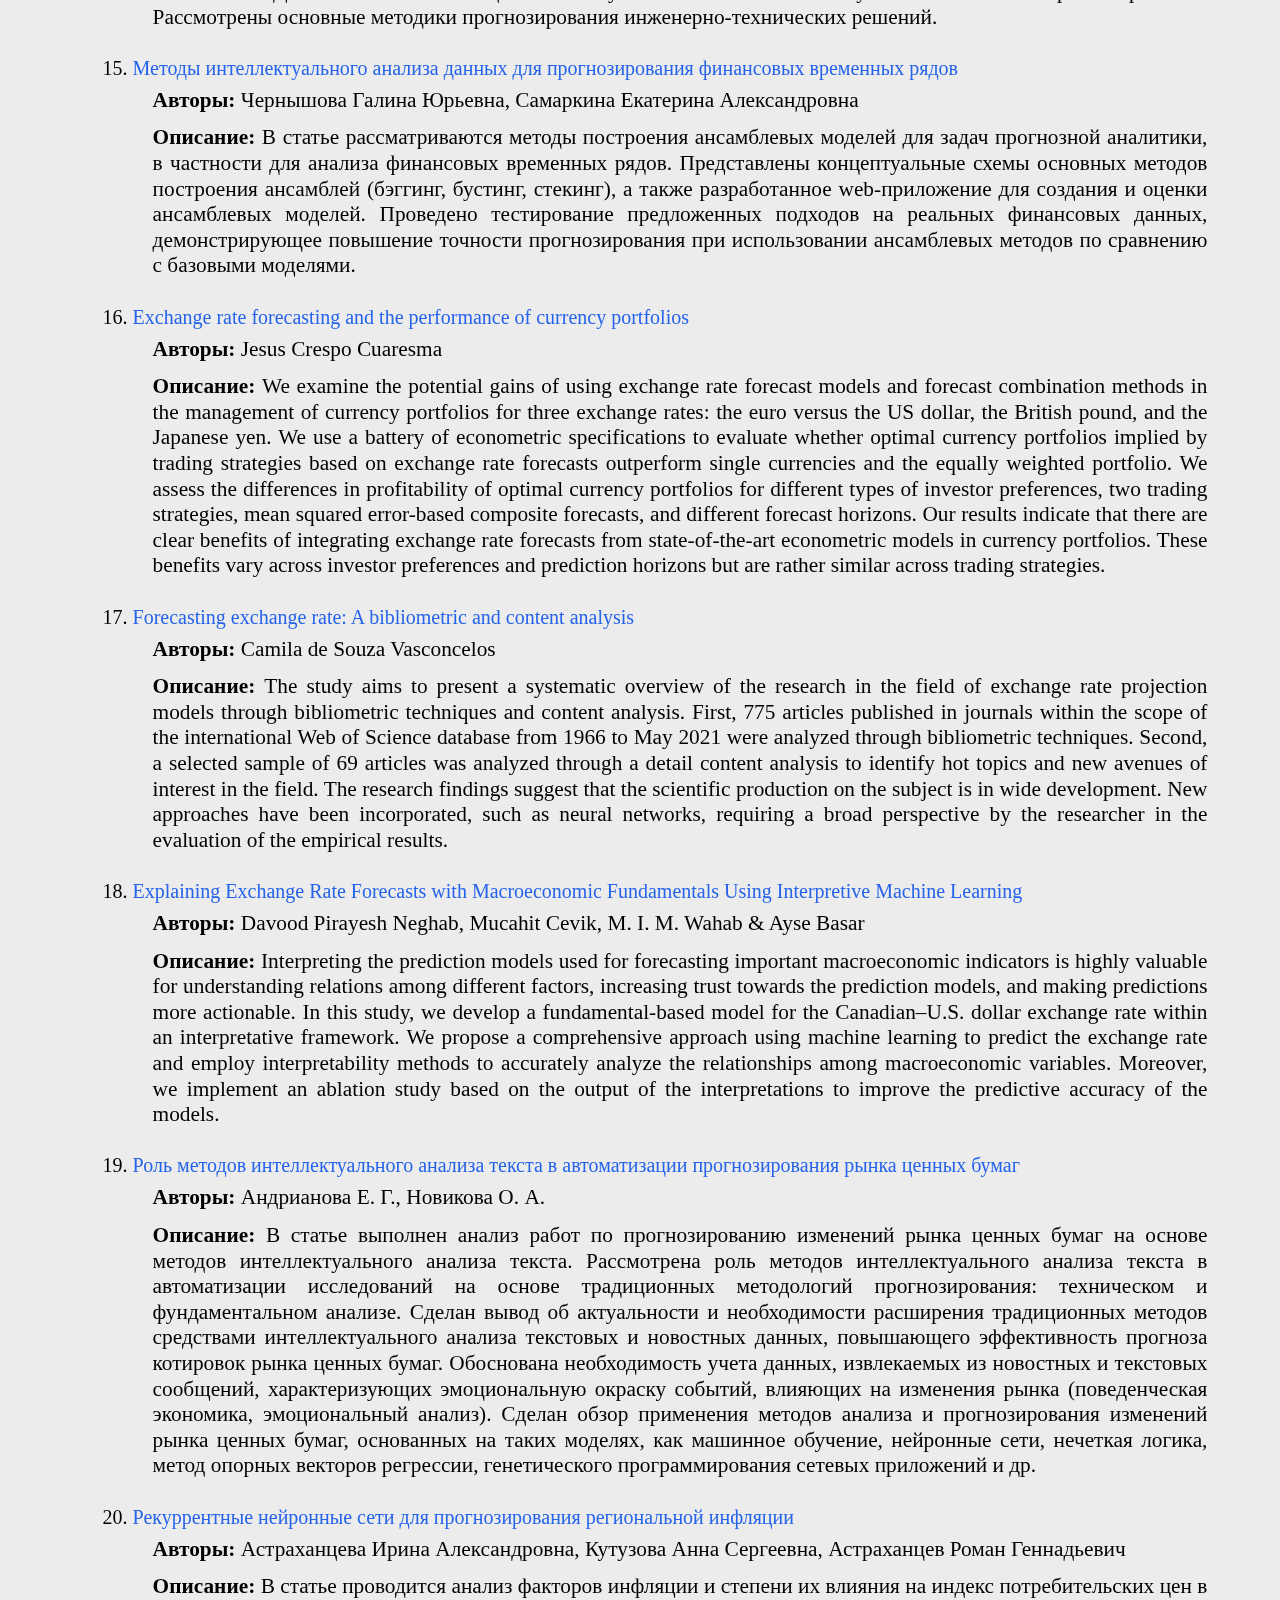
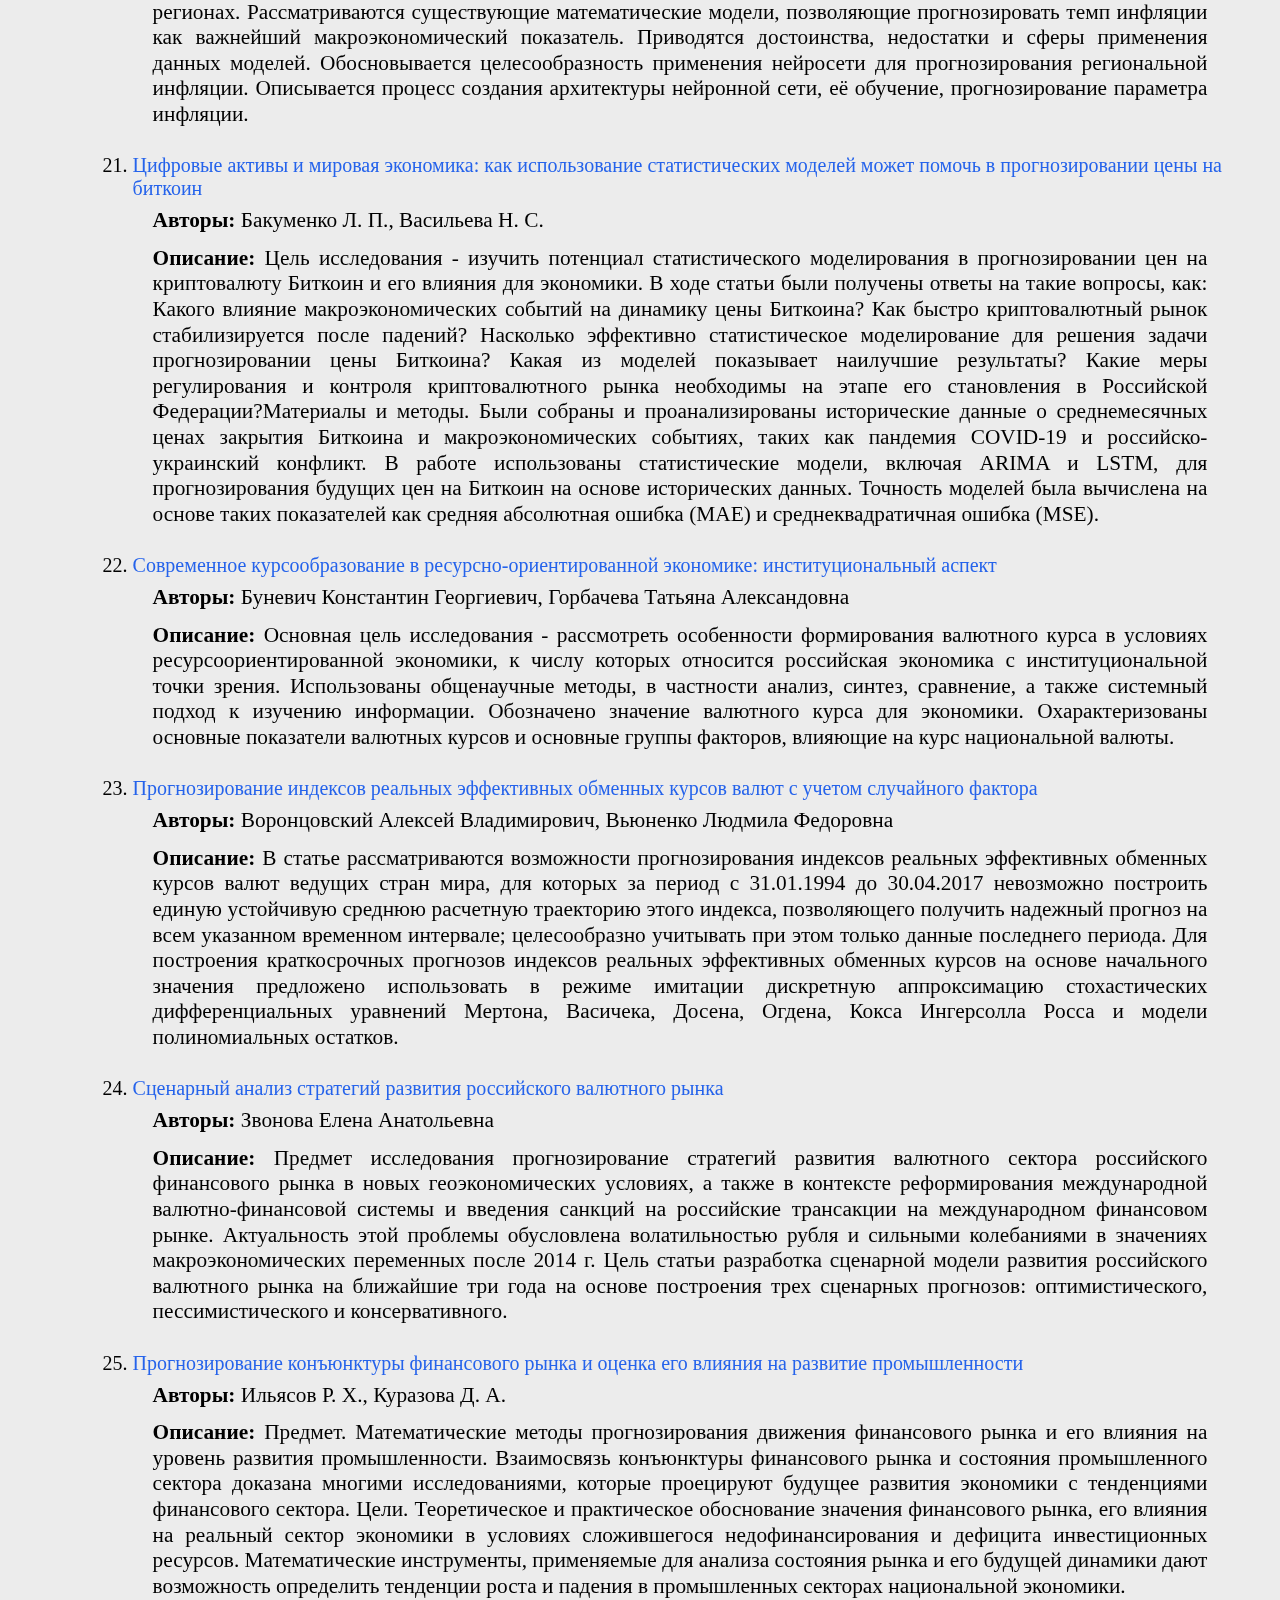
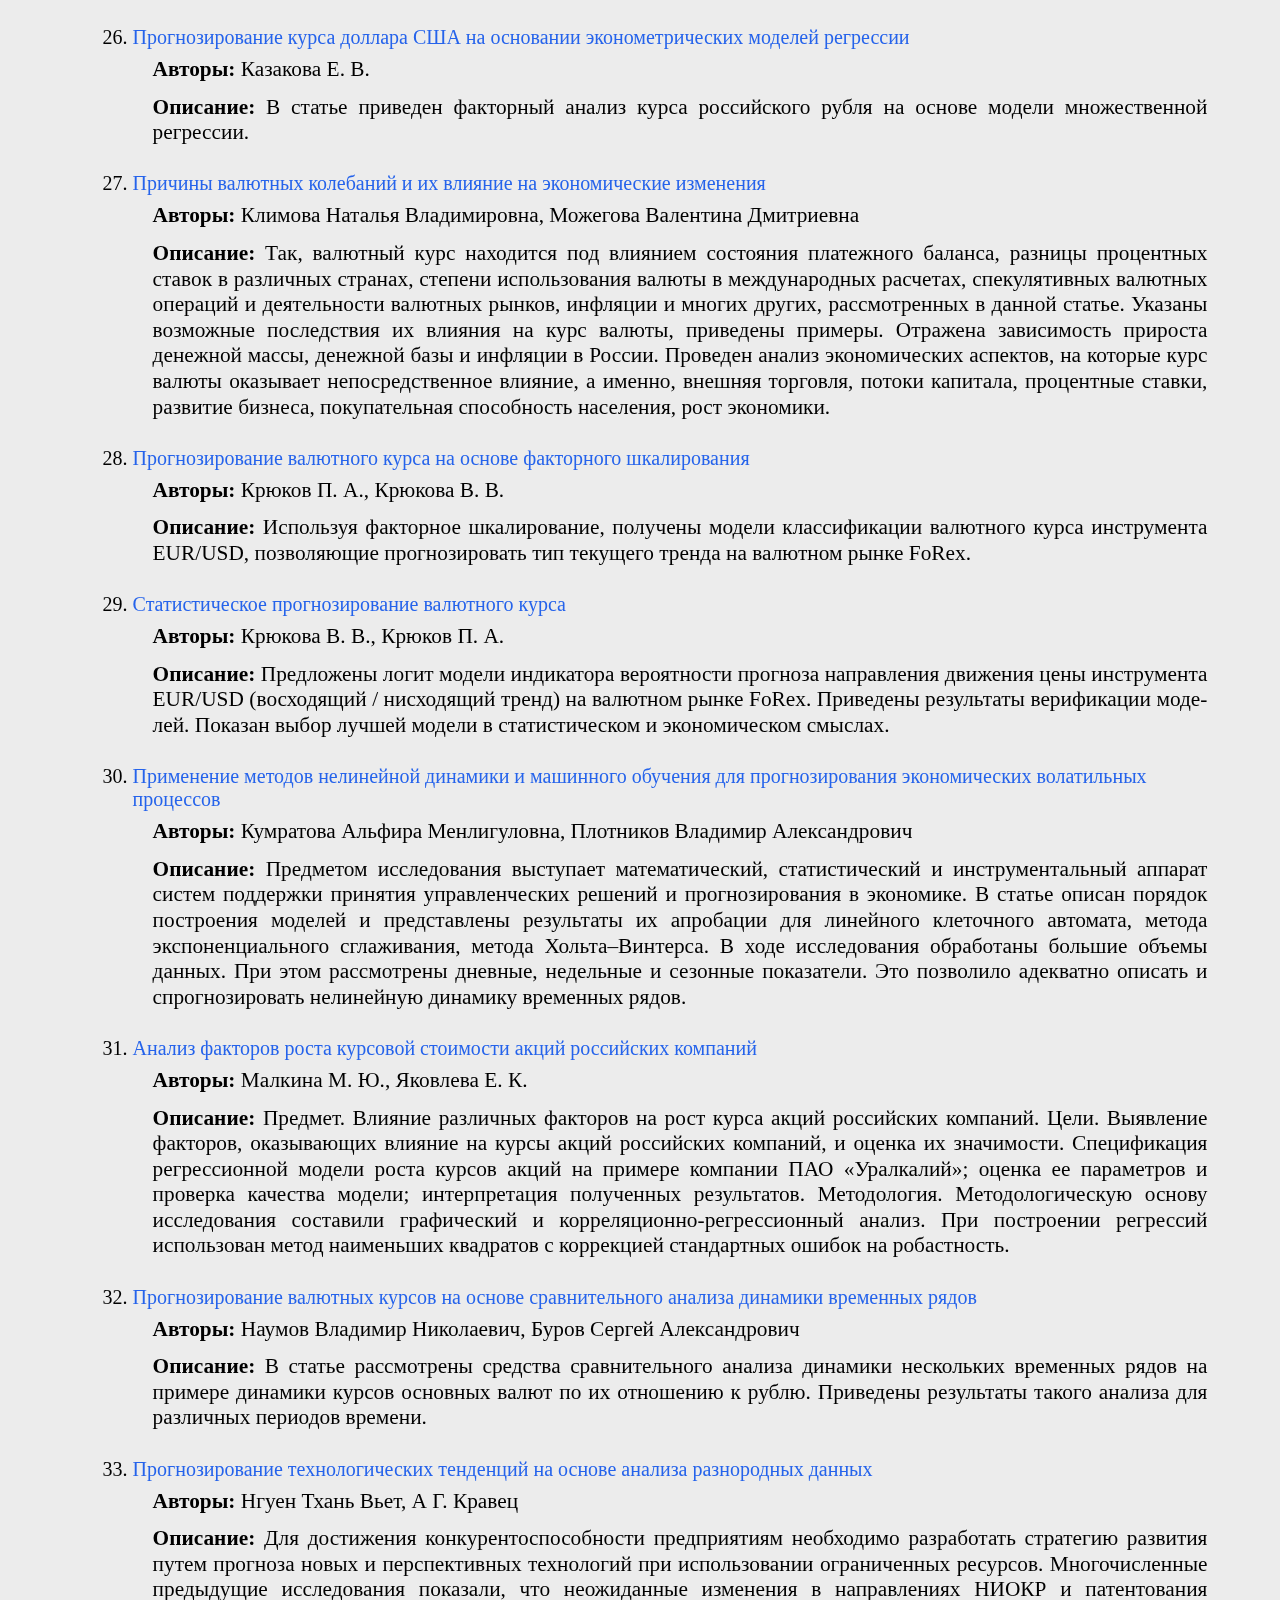
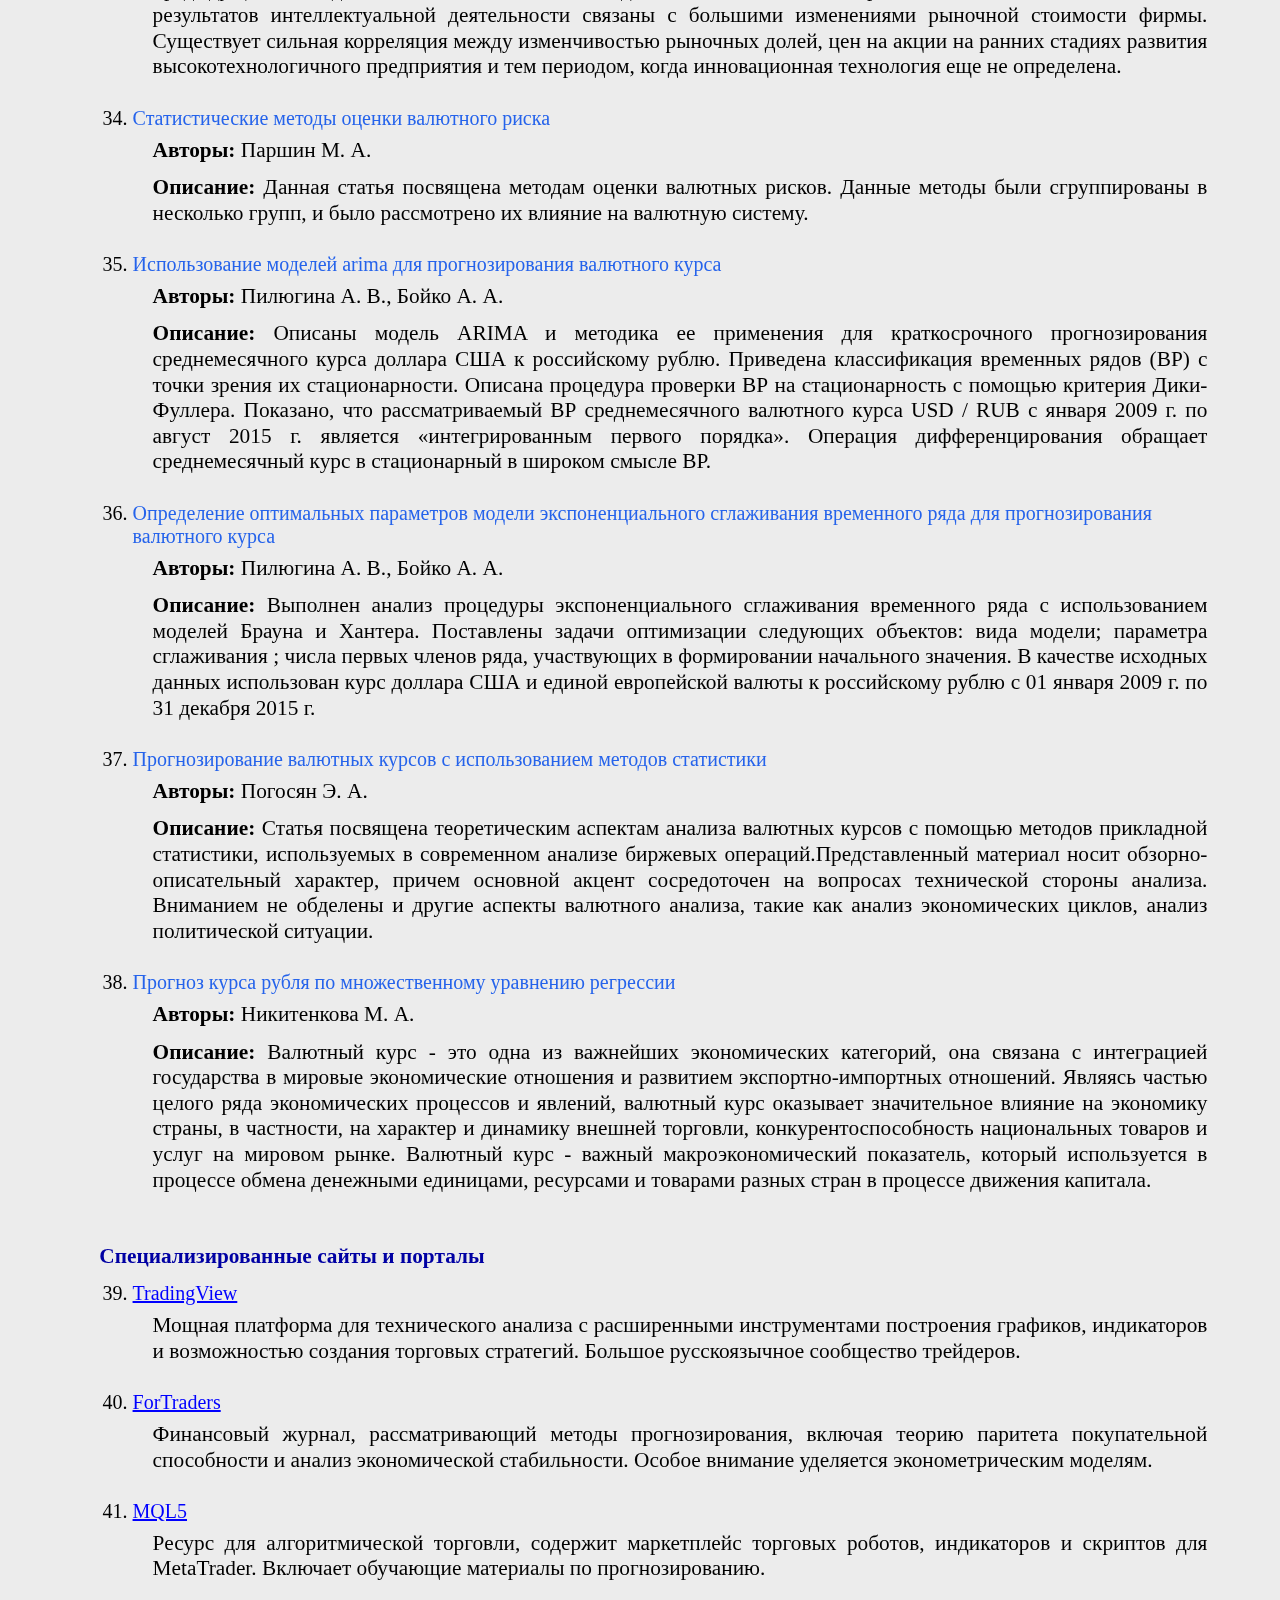
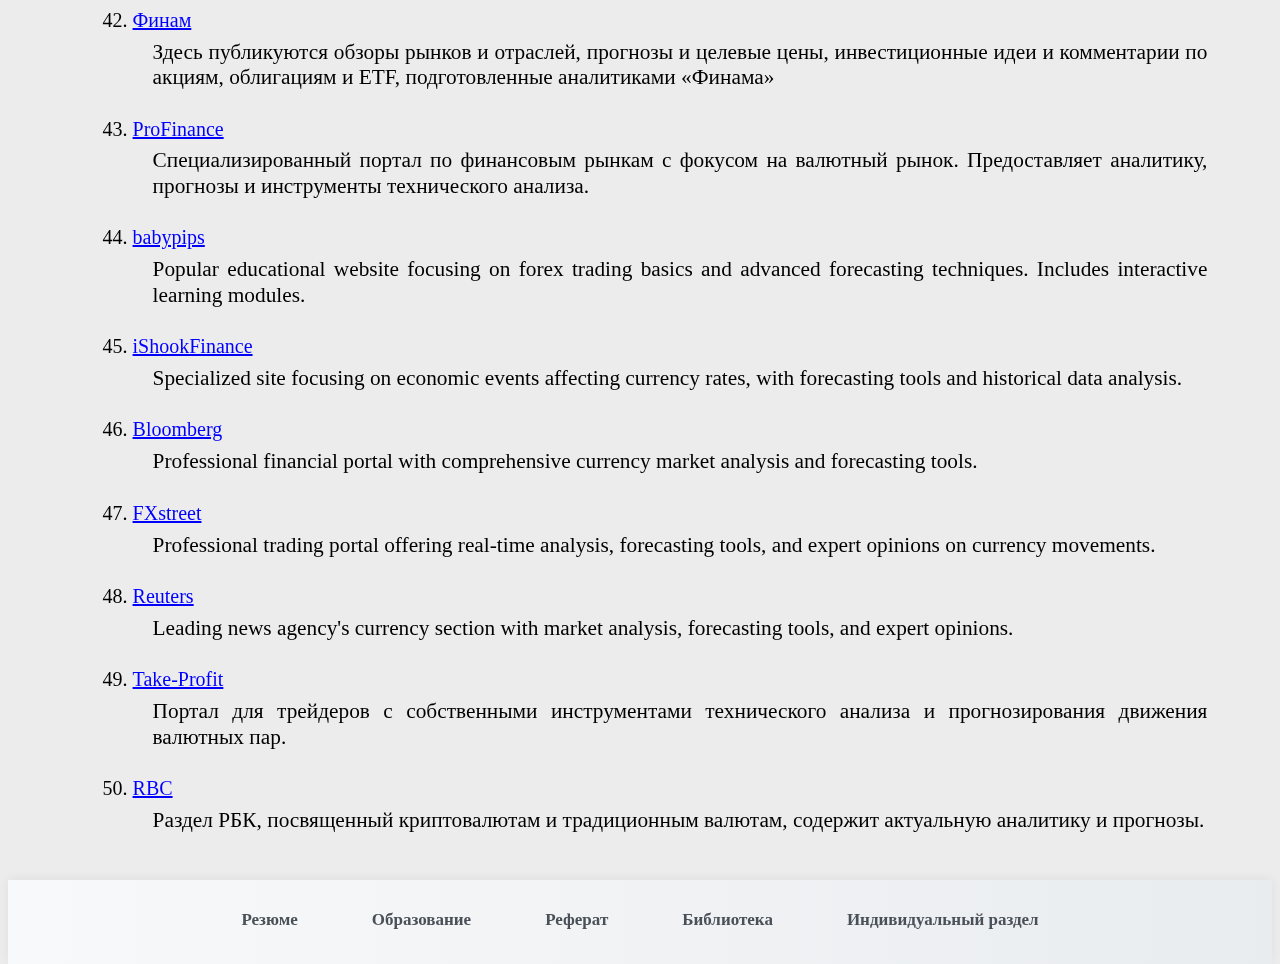
<file: links/index.htm>
<html>
<head>
  <meta charset="UTF-8">
  <title>Ссылки - Зеленский Дмитрий Михайлович - Прогнозирование курса валют на биржевых рынках</title>
  <link rel="stylesheet" type="text/css" href="../css/master_style.css">
</head>

<body lang="ru">
<canvas id="background"></canvas>
<script src="../js/script.js"></script>
	<div id="topblock">
		<div id="translate-43217984"></div>
        <script type="text/javascript">
            window.gtranslateSettings = window.gtranslateSettings || {};
            window.gtranslateSettings["43217984"] = {
                default_language: "rus",
                languages: [
                    "rus",
                    "en",
                    "ru",
                    "af",
                    "sq",
                    "am",
                    "fa",
                    "ar",
                    "ps",
                    "ja",
                    "zh-CN",
                    "hy",
                    "az",
                    "eu",
                    "be",
                    "bn",
                    "bs",
                    "bg",
                    "ca",
                    "ceb",
                    "ny",
                    "zh-TW",
                    "co",
                    "hr",
                    "cs",
                    "da",
                    "nl",
                    "eo",
                    "et",
                    "tl",
                    "fi",
                    "fr",
                    "fy",
                    "gl",
                    "ka",
                    "de",
                    "el",
                    "gu",
                    "ht",
                    "ha",
                    "haw",
                    "iw",
                    "hi",
                    "hmn",
                    "hu",
                    "is",
                    "ig",
                    "id",
                    "ga",
                    "it",
                    "jw",
                    "kn",
                    "kk",
                    "km",
                    "ko",
                    "ku",
                    "ky",
                    "lo",
                    "la",
                    "lv",
                    "lt",
                    "lb",
                    "mk",
                    "mg",
                    "ms",
                    "ml",
                    "mt",
                    "mi",
                    "mr",
                    "mn",
                    "my",
                    "ne",
                    "no",
                    "pl",
                    "pt",
                    "pa",
                    "ro",
                    "sm",
                    "gd",
                    "sr",
                    "st",
                    "sn",
                    "sd",
                    "si",
                    "sk",
                    "sl",
                    "so",
                    "es",
                    "su",
                    "sw",
                    "sv",
                    "tg",
                    "ta",
                    "te",
                    "th",
                    "tr",
                    "uk",
                    "ur",
                    "uz",
                    "vi",
                    "cy",
                    "xh",
                    "yi",
                    "yo",
                    "zu",
                ],
                wrapper_selector: "#translate-43217984",
                native_language_names: 1,
                flag_style: "2d",
                flag_size: 24,
                horizontal_position: "inline",
                flags_location: "../flags\/",
            };
        </script>
        <script src="../js/gt.min.js" data-gt-widget-id="43217984"></script>
		
		<img src="../flags\//svg/orig.svg" height="24" width="24" href="javascript:void(0)" onclick="window.location.reload()">
		<a href="javascript:void(0)" onclick="window.location.reload()" style="font-size:15px; text-decoration: none;" class="notranslate">Оригинал</a>
		
		<div id="donntu">
			<a class="modern-link" href="http://donntu.ru" target="_blank" title="Перейти на сайт ДонНТУ">ДонНТУ</a> &nbsp;
			<a class="modern-link" href="http://masters.donntu.ru" target="_blank" title="Перейти на портал магистров ДонНТУ">Портал магистров</a>
		</div>
	</div>

	<div id="header">
		<div id="photomag" style="position: relative; display: inline-block;">
			<a href="../zelenskiy.jpeg" title="Магистр ДонНТУ Зеленский Дмитрий Михайлович" alt="Магистр ДонНТУ Зеленский Дмитрий Михайлович" target="_blank" style="display: block; width: 180px; height: 254px; position: absolute; z-index: 3;">
			<span style="opacity: 0;">Открыть фото</span>
			</a>
			<img src="../zelenskiy.jpeg" width=180 height=254 style="position: relative; z-index: 1;">
			<img src="../border.webp" width=230 height=300 style="position: absolute; top: 1; left: 2; z-index: 2;">
		</div>
		<div id="headertext">
			<h1 class="hdr">Зеленский Дмитрий Михайлович</h1>
			<h3 class="hdr"><a class="modern-link" target="_blank" href="http://fisp.iknt.donntu.ru/">Факультет интеллектуальных систем и программирования</a></h3>
			<h3 class="hdr"><a class="modern-link" target="_blank" href="https://amai.fisp.donntu.ru/">Кафедра прикладной математики и искусственного интеллекта</a></h3>
			<h3 class="hdr">Специальность &laquo;Прикладная математика&raquo;</h3>
			<h2 class="hdr">Прогнозирование курса валют на биржевых рынках</h2>
			<h3 class="hdr">Научный руководитель: к.т.н., доц. Лазебная Людмила Александровна</h3>
		</div>
	</div>

	<div id="middleblock">
	
		<div id="menu">
			<a class="button color" href="../index.htm">Резюме</a>
			<a class="button color" href="../bio/index.htm">Образование</a>
			<a class="button color" href="../diss/index.htm">Реферат</a>
			<a class="button color" href="../library/index.htm">Библиотека</a>
			<a class="button colorfix">Ссылки</a>
			<a class="button color" href="../ind/index.htm">Индивидуальный раздел</a>
		</div>
	
		<div id="maintext">
		<button class="scroll-to-top" id="scrollBtn" title="В начало"></button>
		<script>
		const scrollBtn = document.getElementById("scrollBtn");
		window.onscroll = function() {
			if (document.body.scrollTop > 300 || document.documentElement.scrollTop > 300) {
				scrollBtn.classList.add("visible");
			} else {
				scrollBtn.classList.remove("visible");
			}
		};
		scrollBtn.addEventListener("click", function() {
			window.scrollTo({
				top: 0,
				behavior: "smooth"
			});
		});
		</script>
		
			<h1 align="center">Ссылки по теме выпускной работы</h1>
			<ol>
			<h2>Материалы магистров ДонНТУ</h2>
			<li class=list>
			<a target="_blank" class="modern-link" href=https://masters.donntu.ru/2007/fvti/karpunova/diss/index.html>Карпунова С.Ю. Преимущества модели ARIMA для краткосрочного прогнозирования поведения ценовых графиков Forex</a>
			<p><span class=cat>Описание: </span>Персональный сайт на портале магистров ДонНТУ</p>
			<p><span class=cat>Руководитель: </span>к.т.н., доц. каф. ПМиИ - Смирнов А.В.</p> 
			</li>
			<li class=list>
			<a target="_blank" class="modern-link" href=https://masters.donntu.ru/2007/fvti/sirchenko/diss/index.htm>Сирченко Е.Н. Новый подход к оценке глубины экономического прогноза</a>
			<p><span class=cat>Описание: </span>Персональный сайт на портале магистров ДонНТУ</p>
			<p><span class=cat>Руководитель: </span>к.т.н., доц. каф. ПМиИ - Смирнов А.В.</p> 
			</li>
			<li class=list>
			<a target="_blank" class="modern-link" href=https://masters.donntu.ru/2007/fvti/yemeliyanenko/diss/index.htm>Емельяненко И.И. Сравнительный анализ статистических и нейросетевых методов прогнозирования социально-экономических процессов</a>
			<p><span class=cat>Описание: </span>Персональный сайт на портале магистров ДонНТУ</p>
			<p><span class=cat>Руководитель: </span>зам.декана ФВТИ, доцент, к.т.н. Федяев Олег Иванович</p> 
			</li>
			<li class=list>
			<a target="_blank" class="modern-link" href=https://masters.donntu.ru/2007/fvti/postavnaya/diss/index.htm>Поставная Т.А. Автокорреляционные индикаторы ценовых биржевых графиков</a>
			<p><span class=cat>Описание: </span>Персональный сайт на портале магистров ДонНТУ</p>
			<p><span class=cat>Руководитель: </span>к.т.н., доц. каф. ПМиИ - Смирнов А.В.</p> 
			</li>
			<li class=list>
			<a target="_blank" class="modern-link" href=https://masters.donntu.ru/2008/fvti/akimochkin/diss/index.htm>Акимочкин А.В. Разработка и исследование адаптивных торговых систем инвариантных к изменениям рыночной ситуации</a>
			<p><span class=cat>Описание: </span>Персональный сайт на портале магистров ДонНТУ</p>
			<p><span class=cat>Руководитель: </span>к.т.н., доц. каф. ПМиИ - Смирнов А.В.</p> 
			</li>

			<h2>Научные работы и статьи</h2>
			<li class=list>
			<a target="_blank" class="modern-link" href=https://web.snauka.ru/issues/2019/03/88823>Методы и приёмы прогнозирования</a>
			<p><span class=cat>Авторы: </span>Зинченко Ярослав Игоревич</p> 
			<p><span class=cat>Описание: </span>В данной статье рассматриваются различные методы, приёмы и методологии прогнозов в общем, производится их классификация. Также ограниченно рассматривается их применение в практической деятельности.</p>
			</li>
			<li class=list>
			<a target="_blank" class="modern-link" href=https://voprstat.elpub.ru/jour/article/viewFile/597/525>Математико-статистические методы в анализе и прогнозировании</a>
			<p><span class=cat>Авторы: </span>А.А. Френкель, А.А. Сурков</p> 
			<p><span class=cat>Описание: </span>Авторы данной статьи продолжают и развивают положения ранее опубликованных обзоров различных подходов и методов построения весовых коэффициентов для объединения прогнозов. В последние несколько десятилетий в зарубежной литературе появилось множество работ по сравнительному анализу и обоснованию различных методов объединения прогнозов. К сожалению, в отечественной литературе авторы уделяют мало внимания этому направлению совершенствования методологии прогнозирования, в частности не осуществляют сравнения разных методов объединения прогнозов. А те работы, которые все же проводят сравнение, ограничиваются в таком сравнении всего лишь несколькими простыми методами. Многие методы объединения прогнозов, которые широко используются за рубежом, не рассматриваются отечественными учеными. Это продолжение обзоров и прошлые обзоры ставят перед собой задачи рассмотреть различные подходы к получению весовых коэффициентов при объединении прогнозов и ознакомить с ними отечественных ученых и исследователей.</p>
			</li>
			<li class=list>
			<a target="_blank" class="modern-link" href=https://scienceforum.ru/2016/article/2016023128>Стратегическое планирование и прогнозирование</a>
			<p><span class=cat>Авторы: </span>Аксенов В.А.</p> 
			<p><span class=cat>Описание: </span>Целью работы является определение направлений совершенствования прогнозирования на основе изучение теоретических основ и методики прогнозирования.</p>
			</li>
			<li class=list>
			<a target="_blank" class="modern-link" href=https://www.ipu.ru/press-center/71158>Научное прогнозирование и нематематические методы</a>
			<p><span class=cat>Авторы: </span>д.т.н. Ю. В. Сидельников</p> 
			<p><span class=cat>Описание: </span>Главный научный сотрудник лаборатории №67 «Экономической динамики и управления инновациями», д.т.н. Ю. В. Сидельников рассказывает о научном прогнозировании как научной дисциплине. Чем оно отличается от предсказаний? Какие бывают инструменты научного прогнозирования и почему числовая математика – лишь один из них? Почему критически важен правильный выбор инструментов и что такое «форсайт» как инструмент прогнозирования?</p>
			</li>
			<li class=list>
			<a target="_blank" class="modern-link" href=https://ecfor.ru/publication/povyshenie-kachestva-nauchno-tehnologicheskogo-prognozirovaniya-intellektualnyj-analiz-dannyh/>Современные инструменты повышения качества научно-технологических прогнозов</a>
			<p><span class=cat>Авторы: </span>Голубев Сергей Сергеевич, Губин Александр Михайлович, Романенко Надежда Юрьевна</p> 
			<p><span class=cat>Описание: </span>Авторами поставлена цель научно обосновать влияние качества научно-технологических прогнозов на эффективность их применения, определить наиболее современные и перспективные методы повышения качества научно-технологических прогнозов в условиях долгосрочных санкций, неопределенности и скорости происходящих изменений внешней и внутренней среды прогнозирования. Для этого авторы используют комплексный и системный подход к анализу существующей проблемы.</p>
			</li>
			<li class=list>
			<a target="_blank" class="modern-link" href=https://journal.tinkoff.ru/guide/research-methods/>Как выбрать методы исследования для курсовой и дипломной работы</a>
			<p><span class=cat>Авторы: </span>Аня Иванешкина</p> 
			<p><span class=cat>Описание: </span>В статье представлен обзор методологических подходов в научных исследованиях с особым фокусом на социально-гуманитарные науки. Рассматривается традиционная дихотомия количественных и качественных методов, включая их основные разновидности: эксперименты, опросы, фокус-группы и наблюдения. Особое внимание уделяется концепции смешанной методологии, объединяющей различные исследовательские подходы в рамках одной работы. Статья подчеркивает специфику методологического инструментария в зависимости от области исследования, отмечая широкие возможности выбора методов в социально-гуманитарных дисциплинах.</p>
			</li>
			<li class=list>
			<a target="_blank" class="modern-link" href=https://openforecast.org/ru/etextbook/about/base-principles-science/>Базовые принципы прогнозирования. Наука</a>
			<p><span class=cat>Авторы: </span>Светуньков Иван</p> 
			<p><span class=cat>Описание: </span>В данной статье рассматриваются ключевые принципы прикладного прогнозирования, направленные на повышение точности и практической значимости прогнозов. Автор подчеркивает различие между прикладным и научным прогнозированием, выделяет четыре основных принципа построения прогнозных моделей, включающих обязательную практическую проверку, тестирование на отдельной выборке, сравнение конкурирующих моделей и использование множественных метрик оценки точности.</p>
			</li>
			<li class=list>
			<a target="_blank" class="modern-link" href=https://openforecast.org/ru/etextbook/about/base-principles-practice/>Базовые принципы прогнозирования. Практика</a>
			<p><span class=cat>Авторы: </span>Светуньков Иван</p> 
			<p><span class=cat>Описание: </span>В статье рассматриваются ключевые аспекты прикладного прогнозирования как важного инструмента планирования и принятия решений. Описывается трехблочная структура процесса прогнозирования, включающая исследование объекта, сбор и анализ данных, а также выбор и оценку прогностических моделей. Особое внимание уделяется методологическим особенностям каждого этапа, включая проведение ретропрогноза и разделение данных на обучающую и тестовую выборки. Подчеркивается необходимость учета человеческого фактора при корректировке прогнозов, в частности, оптимистического смещения прогнозиста.</p>
			</li>
			<li class=list>
			<a target="_blank" class="modern-link" href=https://cyberleninka.ru/article/n/metody-nauchno-tehnicheskogo-prognozirovaniya>Методы научно-технического прогнозирования</a>
			<p><span class=cat>Авторы: </span>Пономаренко Юрий Евгеньевич, Ступаченко Евгения Владимировна</p> 
			<p><span class=cat>Описание: </span>Данная статья посвящена анализу основных понятий научно-технического прогнозирования. Рассмотрены основные методики прогнозирования инженерно-технических решений.</p>
			</li>
			<li class=list>
			<a target="_blank" class="modern-link" href=https://cyberleninka.ru/article/n/metody-intellektualnogo-analiza-dannyh-dlya-prognozirovaniya-finansovyh-vremennyh-ryadov>Методы интеллектуального анализа данных для прогнозирования финансовых временных рядов</a>
			<p><span class=cat>Авторы: </span>Чернышова Галина Юрьевна, Самаркина Екатерина Александровна</p> 
			<p><span class=cat>Описание: </span>В статье рассматриваются методы построения ансамблевых моделей для задач прогнозной аналитики, в частности для анализа финансовых временных рядов. Представлены концептуальные схемы основных методов построения ансамблей (бэггинг, бустинг, стекинг), а также разработанное web-приложение для создания и оценки ансамблевых моделей. Проведено тестирование предложенных подходов на реальных финансовых данных, демонстрирующее повышение точности прогнозирования при использовании ансамблевых методов по сравнению с базовыми моделями.</p>
			</li>
			<li class=list>
			<a target="_blank" class="modern-link" href=https://doi.org/10.1002/for.2518>Exchange rate forecasting and the performance of currency portfolios</a>
			<p><span class=cat>Авторы: </span>Jesus Crespo Cuaresma</p> 
			<p><span class=cat>Описание: </span>We examine the potential gains of using exchange rate forecast models and forecast combination methods in the management of currency portfolios for three exchange rates: the euro versus the US dollar, the British pound, and the Japanese yen. We use a battery of econometric specifications to evaluate whether optimal currency portfolios implied by trading strategies based on exchange rate forecasts outperform single currencies and the equally weighted portfolio. We assess the differences in profitability of optimal currency portfolios for different types of investor preferences, two trading strategies, mean squared error-based composite forecasts, and different forecast horizons. Our results indicate that there are clear benefits of integrating exchange rate forecasts from state-of-the-art econometric models in currency portfolios. These benefits vary across investor preferences and prediction horizons but are rather similar across trading strategies.</p>
			</li>
			<li class=list>
			<a target="_blank" class="modern-link" href=https://doi.org/10.1016/j.iref.2022.09.006>Forecasting exchange rate: A bibliometric and content analysis</a>
			<p><span class=cat>Авторы: </span>Camila de Souza Vasconcelos</p> 
			<p><span class=cat>Описание: </span>The study aims to present a systematic overview of the research in the field of exchange rate projection models through bibliometric techniques and content analysis. First, 775 articles published in journals within the scope of the international Web of Science database from 1966 to May 2021 were analyzed through bibliometric techniques. Second, a selected sample of 69 articles was analyzed through a detail content analysis to identify hot topics and new avenues of interest in the field. The research findings suggest that the scientific production on the subject is in wide development. New approaches have been incorporated, such as neural networks, requiring a broad perspective by the researcher in the evaluation of the empirical results.</p>
			</li>
			<li class=list>
			<a target="_blank" class="modern-link" href=https://doi.org/10.1007/s10614-024-10617-1>Explaining Exchange Rate Forecasts with Macroeconomic Fundamentals Using Interpretive Machine Learning</a>
			<p><span class=cat>Авторы: </span>Davood Pirayesh Neghab, Mucahit Cevik, M. I. M. Wahab & Ayse Basar</p> 
			<p><span class=cat>Описание: </span>Interpreting the prediction models used for forecasting important macroeconomic indicators is highly valuable for understanding relations among different factors, increasing trust towards the prediction models, and making predictions more actionable. In this study, we develop a fundamental-based model for the Canadian–U.S. dollar exchange rate within an interpretative framework. We propose a comprehensive approach using machine learning to predict the exchange rate and employ interpretability methods to accurately analyze the relationships among macroeconomic variables. Moreover, we implement an ablation study based on the output of the interpretations to improve the predictive accuracy of the models.</p>
			</li>
			<li class=list>
			<a target="_blank" class="modern-link" href=https://cyberleninka.ru/article/n/rol-metodov-intellektualnogo-analiza-teksta-v-avtomatizatsii-prognozirovaniya-rynka-tsennyh-bumag>Роль методов интеллектуального анализа текста в автоматизации прогнозирования рынка ценных бумаг</a>
			<p><span class=cat>Авторы: </span>Андрианова Е. Г., Новикова О. А.</p> 
			<p><span class=cat>Описание: </span>В статье выполнен анализ работ по прогнозированию изменений рынка ценных бумаг на основе методов интеллектуального анализа текста. Рассмотрена роль методов интеллектуального анализа текста в автоматизации исследований на основе традиционных методологий прогнозирования: техническом и фундаментальном анализе. Сделан вывод об актуальности и необходимости расширения традиционных методов средствами интеллектуального анализа текстовых и новостных данных, повышающего эффективность прогноза котировок рынка ценных бумаг. Обоснована необходимость учета данных, извлекаемых из новостных и текстовых сообщений, характеризующих эмоциональную окраску событий, влияющих на изменения рынка (поведенческая экономика, эмоциональный анализ). Сделан обзор применения методов анализа и прогнозирования изменений рынка ценных бумаг, основанных на таких моделях, как машинное обучение, нейронные сети, нечеткая логика, метод опорных векторов регрессии, генетического программирования сетевых приложений и др.</p>
			</li>
			<li class=list>
			<a target="_blank" class="modern-link" href=https://cyberleninka.ru/article/n/rekurrentnye-neyronnye-seti-dlya-prognozirovaniya-regionalnoy-inflyatsii>Рекуррентные нейронные сети для прогнозирования региональной инфляции</a>
			<p><span class=cat>Авторы: </span>Астраханцева Ирина Александровна, Кутузова Анна Сергеевна, Астраханцев Роман Геннадьевич</p> 
			<p><span class=cat>Описание: </span>В статье проводится анализ факторов инфляции и степени их влияния на индекс потребительских цен в регионах. Рассматриваются существующие математические модели, позволяющие прогнозировать темп инфляции как важнейший макроэкономический показатель. Приводятся достоинства, недостатки и сферы применения данных моделей. Обосновывается целесообразность применения нейросети для прогнозирования региональной инфляции. Описывается процесс создания архитектуры нейронной сети, её обучение, прогнозирование параметра инфляции.</p>
			</li>
			<li class=list>
			<a target="_blank" class="modern-link" href=https://cyberleninka.ru/article/n/tsifrovye-aktivy-i-mirovaya-ekonomika-kak-ispolzovanie-statisticheskih-modeley-mozhet-pomoch-v-prognozirovanii-tseny-na-bitkoin>Цифровые активы и мировая экономика: как использование статистических моделей может помочь в прогнозировании цены на биткоин</a>
			<p><span class=cat>Авторы: </span>Бакуменко Л. П., Васильева Н. С.</p> 
			<p><span class=cat>Описание: </span>Цель исследования - изучить потенциал статистического моделирования в прогнозировании цен на криптовалюту Биткоин и его влияния для экономики. В ходе статьи были получены ответы на такие вопросы, как: Какого влияние макроэкономических событий на динамику цены Биткоина? Как быстро криптовалютный рынок стабилизируется после падений? Насколько эффективно статистическое моделирование для решения задачи прогнозировании цены Биткоина? Какая из моделей показывает наилучшие результаты? Какие меры регулирования и контроля криптовалютного рынка необходимы на этапе его становления в Российской Федерации?Материалы и методы. Были собраны и проанализированы исторические данные о среднемесячных ценах закрытия Биткоина и макроэкономических событиях, таких как пандемия COVID-19 и российско-украинский конфликт. В работе использованы статистические модели, включая ARIMA и LSTM, для прогнозирования будущих цен на Биткоин на основе исторических данных. Точность моделей была вычислена на основе таких показателей как средняя абсолютная ошибка (MAE) и среднеквадратичная ошибка (MSE).</p>
			</li>
			<li class=list>
			<a target="_blank" class="modern-link" href=https://cyberleninka.ru/article/n/sovremennoe-kursoobrazovanie-v-resursno-orientirovannoy-ekonomike-institutsionalnyy-aspekt>Современное курсообразование в ресурсно-ориентированной экономике: институциональный аспект</a>
			<p><span class=cat>Авторы: </span>Буневич Константин Георгиевич, Горбачева Татьяна Александовна</p> 
			<p><span class=cat>Описание: </span>Основная цель исследования - рассмотреть особенности формирования валютного курса в условиях ресурсоориентированной экономики, к числу которых относится российская экономика с институциональной точки зрения. Использованы общенаучные методы, в частности анализ, синтез, сравнение, а также системный подход к изучению информации. Обозначено значение валютного курса для экономики. Охарактеризованы основные показатели валютных курсов и основные группы факторов, влияющие на курс национальной валюты.</p>
			</li>
			<li class=list>
			<a target="_blank" class="modern-link" href=https://cyberleninka.ru/article/n/prognozirovanie-indeksov-realnyh-effektivnyh-obmennyh-kursov-valyut-s-uchetom-sluchaynogo-faktora>Прогнозирование индексов реальных эффективных обменных курсов валют с учетом случайного фактора</a>
			<p><span class=cat>Авторы: </span>Воронцовский Алексей Владимирович, Вьюненко Людмила Федоровна</p> 
			<p><span class=cat>Описание: </span>В статье рассматриваются возможности прогнозирования индексов реальных эффективных обменных курсов валют ведущих стран мира, для которых за период с 31.01.1994 до 30.04.2017 невозможно построить единую устойчивую среднюю расчетную траекторию этого индекса, позволяющего получить надежный прогноз на всем указанном временном интервале; целесообразно учитывать при этом только данные последнего периода. Для построения краткосрочных прогнозов индексов реальных эффективных обменных курсов на основе начального значения предложено использовать в режиме имитации дискретную аппроксимацию стохастических дифференциальных уравнений Мертона, Васичека, Досена, Огдена, Кокса Ингерсолла Росса и модели полиномиальных остатков.</p>
			</li>
			<li class=list>
			<a target="_blank" class="modern-link" href=https://cyberleninka.ru/article/n/stsenarnyy-analiz-strategiy-razvitiya-rossiyskogo-valyutnogo-rynka>Сценарный анализ стратегий развития российского валютного рынка</a>
			<p><span class=cat>Авторы: </span>Звонова Елена Анатольевна</p> 
			<p><span class=cat>Описание: </span>Предмет исследования прогнозирование стратегий развития валютного сектора российского финансового рынка в новых геоэкономических условиях, а также в контексте реформирования международной валютно-финансовой системы и введения санкций на российские трансакции на международном финансовом рынке. Актуальность этой проблемы обусловлена волатильностью рубля и сильными колебаниями в значениях макроэкономических переменных после 2014 г. Цель статьи разработка сценарной модели развития российского валютного рынка на ближайшие три года на основе построения трех сценарных прогнозов: оптимистического, пессимистического и консервативного.</p>
			</li>
			<li class=list>
			<a target="_blank" class="modern-link" href=https://cyberleninka.ru/article/n/prognozirovanie-konyunktury-finansovogo-rynka-i-otsenka-ego-vliyaniya-na-razvitie-promyshlennosti>Прогнозирование конъюнктуры финансового рынка и оценка его влияния на развитие промышленности</a>
			<p><span class=cat>Авторы: </span>Ильясов Р. Х., Куразова Д. А.</p> 
			<p><span class=cat>Описание: </span>Предмет. Математические методы прогнозирования движения финансового рынка и его влияния на уровень развития промышленности. Взаимосвязь конъюнктуры финансового рынка и состояния промышленного сектора доказана многими исследованиями, которые проецируют будущее развития экономики с тенденциями финансового сектора. Цели. Теоретическое и практическое обоснование значения финансового рынка, его влияния на реальный сектор экономики в условиях сложившегося недофинансирования и дефицита инвестиционных ресурсов. Математические инструменты, применяемые для анализа состояния рынка и его будущей динамики дают возможность определить тенденции роста и падения в промышленных секторах национальной экономики.</p>
			</li>
			<li class=list>
			<a target="_blank" class="modern-link" href=https://cyberleninka.ru/article/n/prognozirovanie-kursa-dollara-ssha-na-osnovanii-ekonometricheskih-modeley-regressii>Прогнозирование курса доллара США на основании эконометрических моделей регрессии</a>
			<p><span class=cat>Авторы: </span>Казакова Е. В.</p> 
			<p><span class=cat>Описание: </span>В статье приведен факторный анализ курса российского рубля на основе модели множественной регрессии.</p>
			</li>
			<li class=list>
			<a target="_blank" class="modern-link" href=https://cyberleninka.ru/article/n/prichiny-valyutnyh-kolebaniy-i-ih-vliyanie-na-ekonomicheskie-izmeneniya>Причины валютных колебаний и их влияние на экономические изменения</a>
			<p><span class=cat>Авторы: </span>Климова Наталья Владимировна, Можегова Валентина Дмитриевна</p> 
			<p><span class=cat>Описание: </span>Так, валютный курс находится под влиянием состояния платежного баланса, разницы процентных ставок в различных странах, степени использования валюты в международных расчетах, спекулятивных валютных операций и деятельности валютных рынков, инфляции и многих других, рассмотренных в данной статье. Указаны возможные последствия их влияния на курс валюты, приведены примеры. Отражена зависимость прироста денежной массы, денежной базы и инфляции в России. Проведен анализ экономических аспектов, на которые курс валюты оказывает непосредственное влияние, а именно, внешняя торговля, потоки капитала, процентные ставки, развитие бизнеса, покупательная способность населения, рост экономики.</p>
			</li>
			<li class=list>
			<a target="_blank" class="modern-link" href=https://cyberleninka.ru/article/n/prognozirovanie-valyutnogo-kursa-na-osnove-faktornogo-shkalirovaniya>Прогнозирование валютного курса на основе факторного шкалирования</a>
			<p><span class=cat>Авторы: </span>Крюков П. А., Крюкова В. В.</p> 
			<p><span class=cat>Описание: </span>Используя факторное шкалирование, получены модели классификации валютного курса инструмента EUR/USD, позволяющие прогнозировать тип текущего тренда на валютном рынке FoRex.</p>
			</li>
			<li class=list>
			<a target="_blank" class="modern-link" href=https://cyberleninka.ru/article/n/statisticheskoe-prognozirovanie-valyutnogo-kursa>Статистическое прогнозирование валютного курса</a>
			<p><span class=cat>Авторы: </span>Крюкова В. В., Крюков П. А.</p> 
			<p><span class=cat>Описание: </span>Предложены логит модели индикатора вероятности прогноза направления движения цены инструмента EUR/USD (восходящий / нисходящий тренд) на валютном рынке FoRex. Приведены результаты верификации моде-лей. Показан выбор лучшей модели в статистическом и экономическом смыслах.</p>
			</li>
			<li class=list>
			<a target="_blank" class="modern-link" href=https://cyberleninka.ru/article/n/primenenie-metodov-nelineynoy-dinamiki-i-mashinnogo-obucheniya-dlya-prognozirovaniya-ekonomicheskih-volatilnyh-protsessov>Применение методов нелинейной динамики и машинного обучения для прогнозирования экономических волатильных процессов</a>
			<p><span class=cat>Авторы: </span>Кумратова Альфира Менлигуловна, Плотников Владимир Александрович</p> 
			<p><span class=cat>Описание: </span>Предметом исследования выступает математический, статистический и инструментальный аппарат систем поддержки принятия управленческих решений и прогнозирования в экономике. В статье описан порядок построения моделей и представлены результаты их апробации для линейного клеточного автомата, метода экспоненциального сглаживания, метода Хольта–Винтерса. В ходе исследования обработаны большие объемы данных. При этом рассмотрены дневные, недельные и сезонные показатели. Это позволило адекватно описать и спрогнозировать нелинейную динамику временных рядов.</p>
			</li>
			<li class=list>
			<a target="_blank" class="modern-link" href=https://cyberleninka.ru/article/n/analiz-faktorov-rosta-kursovoy-stoimosti-aktsiy-rossiyskih-kompaniy-na-primere-pao-uralkaliy>Анализ факторов роста курсовой стоимости акций российских компаний</a>
			<p><span class=cat>Авторы: </span>Малкина М. Ю., Яковлева Е. К.</p> 
			<p><span class=cat>Описание: </span>Предмет. Влияние различных факторов на рост курса акций российских компаний. Цели. Выявление факторов, оказывающих влияние на курсы акций российских компаний, и оценка их значимости. Спецификация регрессионной модели роста курсов акций на примере компании ПАО «Уралкалий»; оценка ее параметров и проверка качества модели; интерпретация полученных результатов. Методология. Методологическую основу исследования составили графический и корреляционно-регрессионный анализ. При построении регрессий использован метод наименьших квадратов с коррекцией стандартных ошибок на робастность.</p>
			</li>
			<li class=list>
			<a target="_blank" class="modern-link" href=https://cyberleninka.ru/article/n/prognozirovanie-valyutnyh-kursov-na-osnove-sravnitelnogo-analiza-dinamiki-vremennyh-ryadov>Прогнозирование валютных курсов на основе сравнительного анализа динамики временных рядов</a>
			<p><span class=cat>Авторы: </span>Наумов Владимир Николаевич, Буров Сергей Александрович</p> 
			<p><span class=cat>Описание: </span>В статье рассмотрены средства сравнительного анализа динамики нескольких временных рядов на примере динамики курсов основных валют по их отношению к рублю. Приведены результаты такого анализа для различных периодов времени.</p>
			</li>
			<li class=list>
			<a target="_blank" class="modern-link" href=https://cyberleninka.ru/article/n/prognozirovanie-tehnologicheskih-tendentsiy-na-osnove-analiza-raznorodnyh-dannyh>Прогнозирование технологических тенденций на основе анализа разнородных данных</a>
			<p><span class=cat>Авторы: </span>Нгуен Тхань Вьет, А Г. Кравец</p> 
			<p><span class=cat>Описание: </span>Для достижения конкурентоспособности предприятиям необходимо разработать стратегию развития путем прогноза новых и перспективных технологий при использовании ограниченных ресурсов. Многочисленные предыдущие исследования показали, что неожиданные изменения в направлениях НИОКР и патентования результатов интеллектуальной деятельности связаны с большими изменениями рыночной стоимости фирмы. Существует сильная корреляция между изменчивостью рыночных долей, цен на акции на ранних стадиях развития высокотехнологичного предприятия и тем периодом, когда инновационная технология еще не определена.</p>
			</li>
			<li class=list>
			<a target="_blank" class="modern-link" href=https://cyberleninka.ru/article/n/statisticheskie-metody-otsenki-valyutnogo-riska>Статистические методы оценки валютного риска</a>
			<p><span class=cat>Авторы: </span>Паршин М. А.</p> 
			<p><span class=cat>Описание: </span>Данная статья посвящена методам оценки валютных рисков. Данные методы были сгруппированы в несколько групп, и было рассмотрено их влияние на валютную систему.</p>
			</li>
			<li class=list>
			<a target="_blank" class="modern-link" href=https://cyberleninka.ru/article/n/ispolzovanie-modeley-arima-dlya-prognozirovaniya-valyutnogo-kursa>Использование моделей arima для прогнозирования валютного курса</a>
			<p><span class=cat>Авторы: </span>Пилюгина А. В., Бойко А. А.</p> 
			<p><span class=cat>Описание: </span>Описаны модель ARIMA и методика ее применения для краткосрочного прогнозирования среднемесячного курса доллара США к российскому рублю. Приведена классификация временных рядов (ВР) с точки зрения их стационарности. Описана процедура проверки ВР на стационарность с помощью критерия Дики-Фуллера. Показано, что рассматриваемый ВР среднемесячного валютного курса USD / RUB с января 2009 г. по август 2015 г. является «интегрированным первого порядка». Операция дифференцирования обращает среднемесячный курс в стационарный в широком смысле ВР.</p>
			</li>
			<li class=list>
			<a target="_blank" class="modern-link" href=https://cyberleninka.ru/article/n/opredelenie-optimalnyh-parametrov-modeli-eksponentsialnogo-sglazhivaniya-vremennogo-ryada-dlya-prognozirovaniya-valyutnogo-kursa>Определение оптимальных параметров модели экспоненциального сглаживания временного ряда для прогнозирования валютного курса</a>
			<p><span class=cat>Авторы: </span>Пилюгина А. В., Бойко А. А.</p> 
			<p><span class=cat>Описание: </span>Выполнен анализ процедуры экспоненциального сглаживания временного ряда с использованием моделей Брауна и Хантера. Поставлены задачи оптимизации следующих объектов: вида модели; параметра сглаживания ; числа первых членов ряда, участвующих в формировании начального значения. В качестве исходных данных использован курс доллара США и единой европейской валюты к российскому рублю с 01 января 2009 г. по 31 декабря 2015 г.</p>
			</li>
			<li class=list>
			<a target="_blank" class="modern-link" href=https://cyberleninka.ru/article/n/prognozirovanie-valyutnyh-kursov-s-ispolzovaniem-metodov-statistiki>Прогнозирование валютных курсов с использованием методов статистики</a>
			<p><span class=cat>Авторы: </span>Погосян Э. А.</p> 
			<p><span class=cat>Описание: </span>Статья посвящена теоретическим аспектам анализа валютных курсов с помощью методов прикладной статистики, используемых в современном анализе биржевых операций.Представленный материал носит обзорно-описательный характер, причем основной акцент сосредоточен на вопросах технической стороны анализа. Вниманием не обделены и другие аспекты валютного анализа, такие как анализ экономических циклов, анализ политической ситуации.</p>
			</li>
			<li class=list>
			<a target="_blank" class="modern-link" href=https://cyberleninka.ru/article/n/prognoz-kursa-rublya-po-mnozhestvennomu-uravneniyu-regressii>Прогноз курса рубля по множественному уравнению регрессии</a>
			<p><span class=cat>Авторы: </span>Никитенкова М. А.</p> 
			<p><span class=cat>Описание: </span>Валютный курс - это одна из важнейших экономических категорий, она связана с интеграцией государства в мировые экономические отношения и развитием экспортно-импортных отношений. Являясь частью целого ряда экономических процессов и явлений, валютный курс оказывает значительное влияние на экономику страны, в частности, на характер и динамику внешней торговли, конкурентоспособность национальных товаров и услуг на мировом рынке. Валютный курс - важный макроэкономический показатель, который используется в процессе обмена денежными единицами, ресурсами и товарами разных стран в процессе движения капитала.</p>
			</li>

			<h2>Специализированные сайты и порталы</h2>
			<li class=list>
			<a class="notranslate" target="_blank" class="modern-link" href=https://ru.tradingview.com/scripts/>TradingView</a>
			<p>Мощная платформа для технического анализа с расширенными инструментами построения графиков, индикаторов и возможностью создания торговых стратегий. Большое русскоязычное сообщество трейдеров.</p> 
			</li>
			<li class=list>
			<a class="notranslate" target="_blank" class="modern-link" href=https://fortraders.org/>ForTraders</a>
			<p>Финансовый журнал, рассматривающий методы прогнозирования, включая теорию паритета покупательной способности и анализ экономической стабильности. Особое внимание уделяется эконометрическим моделям.</p> 
			</li>
			<li class=list>
			<a class="notranslate" target="_blank" class="modern-link" href=https://www.mql5.com/ru>MQL5</a>
			<p>Ресурс для алгоритмической торговли, содержит маркетплейс торговых роботов, индикаторов и скриптов для MetaTrader. Включает обучающие материалы по прогнозированию.</p> 
			</li>        
			<li class=list>
			<a class="notranslate" target="_blank" class="modern-link" href=https://www.finam.ru/analytics/>Финам</a>
			<p>Здесь публикуются обзоры рынков и отраслей, прогнозы и целевые цены, инвестиционные идеи и комментарии по акциям, облигациям и ETF, подготовленные аналитиками «Финама»</p> 
			</li>
			<li class=list>
			<a class="notranslate" target="_blank" class="modern-link" href=https://www.profinance.ru/>ProFinance</a>
			<p>Специализированный портал по финансовым рынкам с фокусом на валютный рынок. Предоставляет аналитику, прогнозы и инструменты технического анализа.</p> 
			</li>
			<li class=list>
			<a class="notranslate" target="_blank" class="modern-link" href=https://www.babypips.com/>babypips</a>
			<p>Popular educational website focusing on forex trading basics and advanced forecasting techniques. Includes interactive learning modules.</p>
			</li>
			<li class=list>
			<a class="notranslate" target="_blank" class="modern-link" href=https://ishookfinance.com/>iShookFinance</a>
			<p> Specialized site focusing on economic events affecting currency rates, with forecasting tools and historical data analysis.</p>
			</li>
			<li class=list>
			<a class="notranslate" target="_blank" class="modern-link" href=https://www.bloomberg.com/markets/currencies>Bloomberg</a>
			<p>Professional financial portal with comprehensive currency market analysis and forecasting tools.</p>
			</li>
			<li class=list>
			<a class="notranslate" target="_blank" class="modern-link" href=https://www.fxstreet.com/>FXstreet</a>
			<p>Professional trading portal offering real-time analysis, forecasting tools, and expert opinions on currency movements.</p>
			</li>
			<li class=list>
			<a class="notranslate" target="_blank" class="modern-link" href=https://www.reuters.com/markets/currencies/>Reuters</a>
			<p>Leading news agency's currency section with market analysis, forecasting tools, and expert opinions.</p>
			</li>
			<li class=list>
			<a class="notranslate" target="_blank" class="modern-link" href=https://take-profit.org/>Take-Profit</a>
			<p>Портал для трейдеров с собственными инструментами технического анализа и прогнозирования движения валютных пар.</p>
			</li>
			<li class=list>
			<a class="notranslate" target="_blank" class="modern-link" href=https://www.rbc.ru/crypto/>RBC</a>
			<p>Раздел РБК, посвященный криптовалютам и традиционным валютам, содержит актуальную аналитику и прогнозы.</p>
			</li>
			</ol>
		</div>
	</div>

	<div id="menub">
		<a class=mitemb href="../index.htm">Резюме</a>
		<a class=mitemb href="../bio/index.htm">Образование</a>
		<a class=mitemb href="../diss/index.htm">Реферат</a>
		<a class=mitemb href="../library/index.htm">Библиотека</a>
		<a class=mitemb href="../ind/index.htm">Индивидуальный раздел</a>
	</div>
</body>
</html>
</file>
<file: css/master_style.css>
/* ������� ����� */
@import "files/basic_style.css";

/* ���������� ��������*/
@import "files/layout_1col.css";
/*@import "files/layout_2col_left.css";*/ 
/*@import "files/layout_2col_right.css";*/

/* �������� ����� */
/*@import "files/color_08_orange.css";*/
</file>
